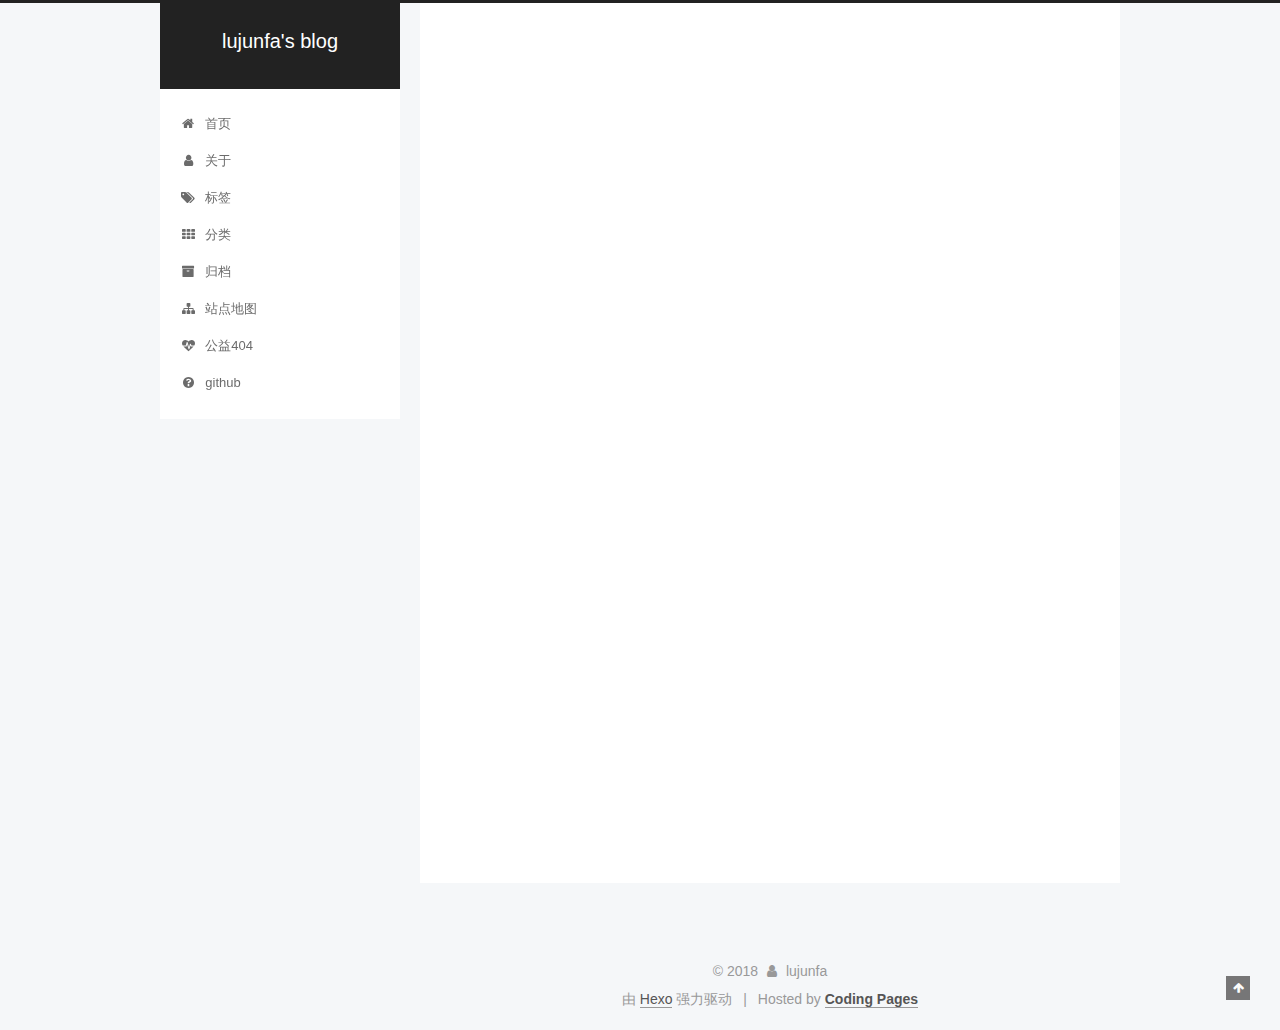
<file: index.html>
<!DOCTYPE html>



  


<html class="theme-next pisces use-motion" lang="zh-Hans">
<head>
  <meta charset="UTF-8"/>
<meta http-equiv="X-UA-Compatible" content="IE=edge" />
<meta name="viewport" content="width=device-width, initial-scale=1, maximum-scale=1"/>
<meta name="theme-color" content="#222">









<meta http-equiv="Cache-Control" content="no-transform" />
<meta http-equiv="Cache-Control" content="no-siteapp" />
















  
  
  <link href="/lib/fancybox/source/jquery.fancybox.css?v=2.1.5" rel="stylesheet" type="text/css" />







<link href="/lib/font-awesome/css/font-awesome.min.css?v=4.6.2" rel="stylesheet" type="text/css" />

<link href="/css/main.css?v=5.1.4" rel="stylesheet" type="text/css" />


  <link rel="apple-touch-icon" sizes="180x180" href="/images/apple-touch-icon-next.png?v=5.1.4">


  <link rel="icon" type="image/png" sizes="32x32" href="/images/favicon-32x32-next.png?v=5.1.4">


  <link rel="icon" type="image/png" sizes="16x16" href="/images/favicon-16x16-next.png?v=5.1.4">


  <link rel="mask-icon" href="/images/logo.svg?v=5.1.4" color="#222">





  <meta name="keywords" content="Hexo, NexT" />










<meta name="description" content="卢俊发的个人技术博客">
<meta name="keywords" content="blog">
<meta property="og:type" content="website">
<meta property="og:title" content="lujunfa&#39;s blog">
<meta property="og:url" content="http://yoursite.com/index.html">
<meta property="og:site_name" content="lujunfa&#39;s blog">
<meta property="og:description" content="卢俊发的个人技术博客">
<meta property="og:locale" content="zh-Hans">
<meta name="twitter:card" content="summary">
<meta name="twitter:title" content="lujunfa&#39;s blog">
<meta name="twitter:description" content="卢俊发的个人技术博客">



<script type="text/javascript" id="hexo.configurations">
  var NexT = window.NexT || {};
  var CONFIG = {
    root: '/',
    scheme: 'Pisces',
    version: '5.1.4',
    sidebar: {"position":"left","display":"post","offset":12,"b2t":false,"scrollpercent":false,"onmobile":false},
    fancybox: true,
    tabs: true,
    motion: {"enable":true,"async":false,"transition":{"post_block":"fadeIn","post_header":"slideDownIn","post_body":"slideDownIn","coll_header":"slideLeftIn","sidebar":"slideUpIn"}},
    duoshuo: {
      userId: '0',
      author: '博主'
    },
    algolia: {
      applicationID: '',
      apiKey: '',
      indexName: '',
      hits: {"per_page":10},
      labels: {"input_placeholder":"Search for Posts","hits_empty":"We didn't find any results for the search: ${query}","hits_stats":"${hits} results found in ${time} ms"}
    }
  };
</script>



  <link rel="canonical" href="http://yoursite.com/"/>





  <title>lujunfa's blog</title>
  





  <script type="text/javascript">
    var _hmt = _hmt || [];
    (function() {
      var hm = document.createElement("script");
      hm.src = "https://hm.baidu.com/hm.js?0a91f152145f50fdc355ba2609937668";
      var s = document.getElementsByTagName("script")[0];
      s.parentNode.insertBefore(hm, s);
    })();
  </script>




</head>

<body itemscope itemtype="http://schema.org/WebPage" lang="zh-Hans">

  
  
    
  

  <div class="container sidebar-position-left 
  page-home">
    <div class="headband"></div>

    <header id="header" class="header" itemscope itemtype="http://schema.org/WPHeader">
      <div class="header-inner"><div class="site-brand-wrapper">
  <div class="site-meta ">
    

    <div class="custom-logo-site-title">
      <a href="/"  class="brand" rel="start">
        <span class="logo-line-before"><i></i></span>
        <span class="site-title">lujunfa's blog</span>
        <span class="logo-line-after"><i></i></span>
      </a>
    </div>
      
        <p class="site-subtitle"></p>
      
  </div>

  <div class="site-nav-toggle">
    <button>
      <span class="btn-bar"></span>
      <span class="btn-bar"></span>
      <span class="btn-bar"></span>
    </button>
  </div>
</div>

<nav class="site-nav">
  

  
    <ul id="menu" class="menu">
      
        
        <li class="menu-item menu-item-home">
          <a href="/" rel="section">
            
              <i class="menu-item-icon fa fa-fw fa-home"></i> <br />
            
            首页
          </a>
        </li>
      
        
        <li class="menu-item menu-item-about">
          <a href="/about/" rel="section">
            
              <i class="menu-item-icon fa fa-fw fa-user"></i> <br />
            
            关于
          </a>
        </li>
      
        
        <li class="menu-item menu-item-tags">
          <a href="/tags/" rel="section">
            
              <i class="menu-item-icon fa fa-fw fa-tags"></i> <br />
            
            标签
          </a>
        </li>
      
        
        <li class="menu-item menu-item-categories">
          <a href="/categories/" rel="section">
            
              <i class="menu-item-icon fa fa-fw fa-th"></i> <br />
            
            分类
          </a>
        </li>
      
        
        <li class="menu-item menu-item-archives">
          <a href="/archives/" rel="section">
            
              <i class="menu-item-icon fa fa-fw fa-archive"></i> <br />
            
            归档
          </a>
        </li>
      
        
        <li class="menu-item menu-item-sitemap">
          <a href="/sitemap.xml" rel="section">
            
              <i class="menu-item-icon fa fa-fw fa-sitemap"></i> <br />
            
            站点地图
          </a>
        </li>
      
        
        <li class="menu-item menu-item-commonweal">
          <a href="/404/" rel="section">
            
              <i class="menu-item-icon fa fa-fw fa-heartbeat"></i> <br />
            
            公益404
          </a>
        </li>
      
        
        <li class="menu-item menu-item-github">
          <a href="/" rel="section">
            
              <i class="menu-item-icon fa fa-fw fa-question-circle"></i> <br />
            
            github
          </a>
        </li>
      

      
    </ul>
  

  
</nav>



 </div>
    </header>

    <main id="main" class="main">
      <div class="main-inner">
        <div class="content-wrap">
          <div id="content" class="content">
            
  <section id="posts" class="posts-expand">
    
      

  

  
  
  

  <article class="post post-type-normal" itemscope itemtype="http://schema.org/Article">
  
  
  
  <div class="post-block">
    <link itemprop="mainEntityOfPage" href="http://yoursite.com/2018/03/25/我的第一个独立的静态博客/">

    <span hidden itemprop="author" itemscope itemtype="http://schema.org/Person">
      <meta itemprop="name" content="lujunfa">
      <meta itemprop="description" content="">
      <meta itemprop="image" content="/images/user.jpeg">
    </span>

    <span hidden itemprop="publisher" itemscope itemtype="http://schema.org/Organization">
      <meta itemprop="name" content="lujunfa's blog">
    </span>

    
      <header class="post-header">

        
        
          <h1 class="post-title" itemprop="name headline">
                
                <a class="post-title-link" href="/2018/03/25/我的第一个独立的静态博客/" itemprop="url">我的第一个独立的静态博客</a></h1>
        

        <div class="post-meta">
          <span class="post-time">
            
              <span class="post-meta-item-icon">
                <i class="fa fa-calendar-o"></i>
              </span>
              
                <span class="post-meta-item-text">发表于</span>
              
              <time title="创建于" itemprop="dateCreated datePublished" datetime="2018-03-25T21:26:46+08:00">
                2018-03-25
              </time>
            

            

            
          </span>

          
            <span class="post-category" >
            
              <span class="post-meta-divider">|</span>
            
              <span class="post-meta-item-icon">
                <i class="fa fa-folder-o"></i>
              </span>
              
                <span class="post-meta-item-text">分类于</span>
              
              
                <span itemprop="about" itemscope itemtype="http://schema.org/Thing">
                  <a href="/categories/Blogs/" itemprop="url" rel="index">
                    <span itemprop="name">Blogs</span>
                  </a>
                </span>

                
                
              
            </span>
          

          
            
          

          
          

          

          

          

        </div>
      </header>
    

    
    
    
    <div class="post-body" itemprop="articleBody">

      
      

      
        
          
            <h1 id="如何建立自己独立的静态博客"><a href="#如何建立自己独立的静态博客" class="headerlink" title="如何建立自己独立的静态博客"></a>如何建立自己独立的静态博客</h1><p>说明：在互联网的大时代，很多社区和门户网站都向用户提供了博客的功能，使用户有了向大家分享自己的所想所得的机会，但这些博客的设计风格都是千篇一律，大致相同，用户不能根据自己的喜好进行定制的，并且用户博客空间的域名也是这些社区网站的二级域名，这让人多多少少有种寄人篱下的感觉。于是，作为一个对技术有追求的我，为了不受制这种限制，我采用了将hexo生成的博客站点托管于coding、github第三方平台，阿里云域名解析重定向到相关托管平台的page演示地址，从而实现静态博客站点。</p>
<p>###需要准备的工具<br>+因为hexo是基于node.js的一个博客站点开发工具，所以需要先安装node.js环境，然后再安装hexo工具：安装hexo的命令<code>npm install hexo-cli -g</code></p>
<p>+安装git bash</p>
<p>###开始<br>1、github和coding创建项目<br>2、hexo创建站点<br>        <code>hexo init &lt;folder&gt;   &lt;folder&gt; 自己随意命名
       cd &lt;folder&gt;   进入到已命名的&lt;folder&gt;目录中
       npm install</code><br> 3、</p>
<p> 1、新建一个about页面,命令如下：<br>hexo new page “about”</p>

          
        
      
    </div>
    
    
    

    

    

    

    <footer class="post-footer">
      

      

      

      
      
        <div class="post-eof"></div>
      
    </footer>
  </div>
  
  
  
  </article>


    
  </section>

  


          </div>
          


          

        </div>
        
          
  
  <div class="sidebar-toggle">
    <div class="sidebar-toggle-line-wrap">
      <span class="sidebar-toggle-line sidebar-toggle-line-first"></span>
      <span class="sidebar-toggle-line sidebar-toggle-line-middle"></span>
      <span class="sidebar-toggle-line sidebar-toggle-line-last"></span>
    </div>
  </div>

  <aside id="sidebar" class="sidebar">
    
    <div class="sidebar-inner">

      

      

      <section class="site-overview-wrap sidebar-panel sidebar-panel-active">
        <div class="site-overview">
          <div class="site-author motion-element" itemprop="author" itemscope itemtype="http://schema.org/Person">
            
              <img class="site-author-image" itemprop="image"
                src="/images/user.jpeg"
                alt="lujunfa" />
            
              <p class="site-author-name" itemprop="name">lujunfa</p>
              <p class="site-description motion-element" itemprop="description">卢俊发的个人技术博客</p>
          </div>

          <nav class="site-state motion-element">

            
              <div class="site-state-item site-state-posts">
              
                <a href="/archives/">
              
                  <span class="site-state-item-count">1</span>
                  <span class="site-state-item-name">日志</span>
                </a>
              </div>
            

            
              
              
              <div class="site-state-item site-state-categories">
                <a href="/categories/index.html">
                  <span class="site-state-item-count">1</span>
                  <span class="site-state-item-name">分类</span>
                </a>
              </div>
            

            
              
              
              <div class="site-state-item site-state-tags">
                <a href="/tags/index.html">
                  <span class="site-state-item-count">2</span>
                  <span class="site-state-item-name">标签</span>
                </a>
              </div>
            

          </nav>

          

          

          
          

          
          

          

        </div>
      </section>

      

      

    </div>
  </aside>


        
      </div>
    </main>

    <footer id="footer" class="footer">
      <div class="footer-inner">
        <div class="copyright">&copy; <span itemprop="copyrightYear">2018</span>
  <span class="with-love">
    <i class="fa fa-user"></i>
  </span>
  <span class="author" itemprop="copyrightHolder">lujunfa</span>

  
</div>


  <div class="powered-by">由 <a class="theme-link" target="_blank" href="https://hexo.io">Hexo</a> 强力驱动</div>



  <span class="post-meta-divider">|</span>



  <div class="theme-info">
  <span>Hosted by <a href="https://pages.coding.me" style="font-weight: bold">Coding Pages</a></span>
  </div>




        







        
      </div>
    </footer>

    
      <div class="back-to-top">
        <i class="fa fa-arrow-up"></i>
        
      </div>
    

    

  </div>

  

<script type="text/javascript">
  if (Object.prototype.toString.call(window.Promise) !== '[object Function]') {
    window.Promise = null;
  }
</script>









  












  
  
    <script type="text/javascript" src="/lib/jquery/index.js?v=2.1.3"></script>
  

  
  
    <script type="text/javascript" src="/lib/fastclick/lib/fastclick.min.js?v=1.0.6"></script>
  

  
  
    <script type="text/javascript" src="/lib/jquery_lazyload/jquery.lazyload.js?v=1.9.7"></script>
  

  
  
    <script type="text/javascript" src="/lib/velocity/velocity.min.js?v=1.2.1"></script>
  

  
  
    <script type="text/javascript" src="/lib/velocity/velocity.ui.min.js?v=1.2.1"></script>
  

  
  
    <script type="text/javascript" src="/lib/fancybox/source/jquery.fancybox.pack.js?v=2.1.5"></script>
  


  


  <script type="text/javascript" src="/js/src/utils.js?v=5.1.4"></script>

  <script type="text/javascript" src="/js/src/motion.js?v=5.1.4"></script>



  
  


  <script type="text/javascript" src="/js/src/affix.js?v=5.1.4"></script>

  <script type="text/javascript" src="/js/src/schemes/pisces.js?v=5.1.4"></script>



  

  


  <script type="text/javascript" src="/js/src/bootstrap.js?v=5.1.4"></script>



  


  




	





  





  












  





  

  

  

  
  

  

  

  

</body>
</html>
</file>
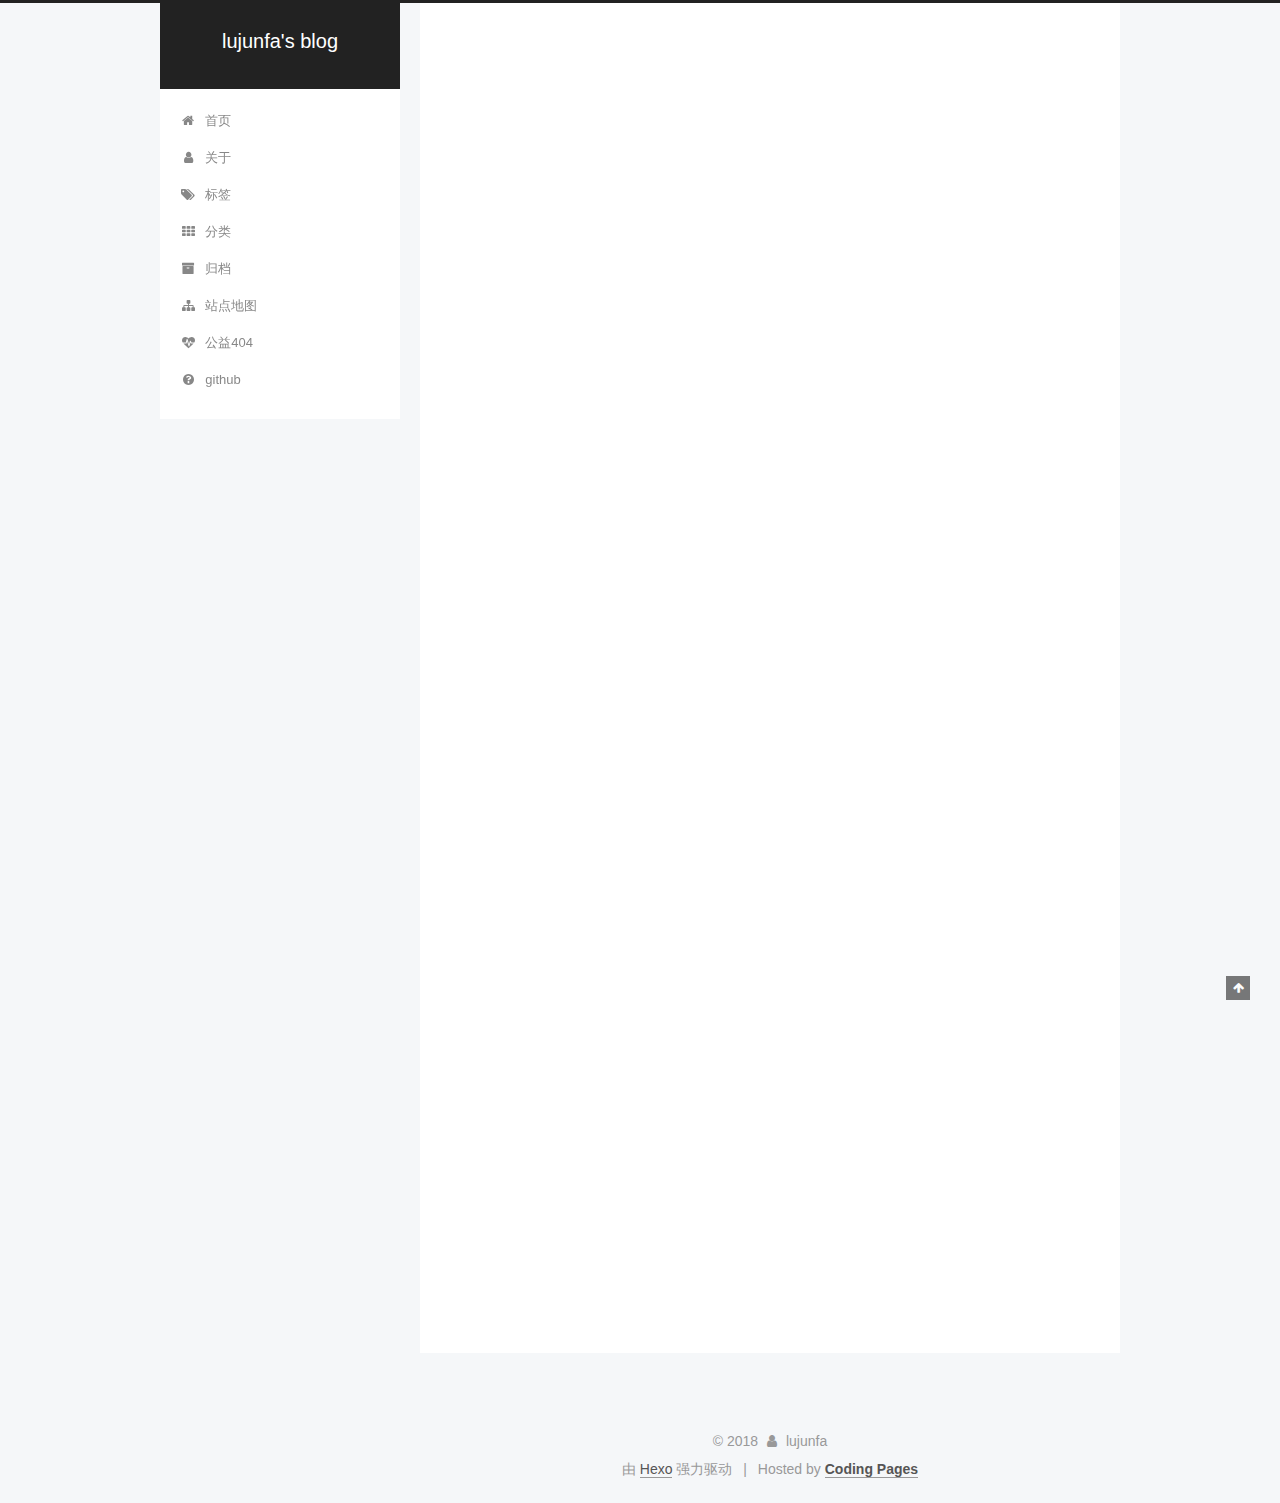
<file: about/index.html>
<!DOCTYPE html>



  


<html class="theme-next pisces use-motion" lang="zh-Hans">
<head>
  <meta charset="UTF-8"/>
<meta http-equiv="X-UA-Compatible" content="IE=edge" />
<meta name="viewport" content="width=device-width, initial-scale=1, maximum-scale=1"/>
<meta name="theme-color" content="#222">









<meta http-equiv="Cache-Control" content="no-transform" />
<meta http-equiv="Cache-Control" content="no-siteapp" />
















  
  
  <link href="/lib/fancybox/source/jquery.fancybox.css?v=2.1.5" rel="stylesheet" type="text/css" />







<link href="/lib/font-awesome/css/font-awesome.min.css?v=4.6.2" rel="stylesheet" type="text/css" />

<link href="/css/main.css?v=5.1.4" rel="stylesheet" type="text/css" />


  <link rel="apple-touch-icon" sizes="180x180" href="/images/apple-touch-icon-next.png?v=5.1.4">


  <link rel="icon" type="image/png" sizes="32x32" href="/images/favicon-32x32-next.png?v=5.1.4">


  <link rel="icon" type="image/png" sizes="16x16" href="/images/favicon-16x16-next.png?v=5.1.4">


  <link rel="mask-icon" href="/images/logo.svg?v=5.1.4" color="#222">





  <meta name="keywords" content="Hexo, NexT" />










<meta name="description" content="###关于我### ######人生格言:学而不思则罔思而不学则殆，正视自己与别人的差距，不断学习，厚积薄发######">
<meta name="keywords" content="blog">
<meta property="og:type" content="website">
<meta property="og:title" content="我的简历">
<meta property="og:url" content="http://yoursite.com/about/index.html">
<meta property="og:site_name" content="lujunfa&#39;s blog">
<meta property="og:description" content="###关于我### ######人生格言:学而不思则罔思而不学则殆，正视自己与别人的差距，不断学习，厚积薄发######">
<meta property="og:locale" content="zh-Hans">
<meta property="og:image" content="http://yoursite.com/images/I.jpg">
<meta property="og:updated_time" content="2018-03-25T13:20:19.801Z">
<meta name="twitter:card" content="summary">
<meta name="twitter:title" content="我的简历">
<meta name="twitter:description" content="###关于我### ######人生格言:学而不思则罔思而不学则殆，正视自己与别人的差距，不断学习，厚积薄发######">
<meta name="twitter:image" content="http://yoursite.com/images/I.jpg">



<script type="text/javascript" id="hexo.configurations">
  var NexT = window.NexT || {};
  var CONFIG = {
    root: '/',
    scheme: 'Pisces',
    version: '5.1.4',
    sidebar: {"position":"left","display":"post","offset":12,"b2t":false,"scrollpercent":false,"onmobile":false},
    fancybox: true,
    tabs: true,
    motion: {"enable":true,"async":false,"transition":{"post_block":"fadeIn","post_header":"slideDownIn","post_body":"slideDownIn","coll_header":"slideLeftIn","sidebar":"slideUpIn"}},
    duoshuo: {
      userId: '0',
      author: '博主'
    },
    algolia: {
      applicationID: '',
      apiKey: '',
      indexName: '',
      hits: {"per_page":10},
      labels: {"input_placeholder":"Search for Posts","hits_empty":"We didn't find any results for the search: ${query}","hits_stats":"${hits} results found in ${time} ms"}
    }
  };
</script>



  <link rel="canonical" href="http://yoursite.com/about/"/>





  <title>我的简历 | lujunfa's blog</title>
  





  <script type="text/javascript">
    var _hmt = _hmt || [];
    (function() {
      var hm = document.createElement("script");
      hm.src = "https://hm.baidu.com/hm.js?0a91f152145f50fdc355ba2609937668";
      var s = document.getElementsByTagName("script")[0];
      s.parentNode.insertBefore(hm, s);
    })();
  </script>




</head>

<body itemscope itemtype="http://schema.org/WebPage" lang="zh-Hans">

  
  
    
  

  <div class="container sidebar-position-left page-post-detail">
    <div class="headband"></div>

    <header id="header" class="header" itemscope itemtype="http://schema.org/WPHeader">
      <div class="header-inner"><div class="site-brand-wrapper">
  <div class="site-meta ">
    

    <div class="custom-logo-site-title">
      <a href="/"  class="brand" rel="start">
        <span class="logo-line-before"><i></i></span>
        <span class="site-title">lujunfa's blog</span>
        <span class="logo-line-after"><i></i></span>
      </a>
    </div>
      
        <p class="site-subtitle"></p>
      
  </div>

  <div class="site-nav-toggle">
    <button>
      <span class="btn-bar"></span>
      <span class="btn-bar"></span>
      <span class="btn-bar"></span>
    </button>
  </div>
</div>

<nav class="site-nav">
  

  
    <ul id="menu" class="menu">
      
        
        <li class="menu-item menu-item-home">
          <a href="/" rel="section">
            
              <i class="menu-item-icon fa fa-fw fa-home"></i> <br />
            
            首页
          </a>
        </li>
      
        
        <li class="menu-item menu-item-about">
          <a href="/about/" rel="section">
            
              <i class="menu-item-icon fa fa-fw fa-user"></i> <br />
            
            关于
          </a>
        </li>
      
        
        <li class="menu-item menu-item-tags">
          <a href="/tags/" rel="section">
            
              <i class="menu-item-icon fa fa-fw fa-tags"></i> <br />
            
            标签
          </a>
        </li>
      
        
        <li class="menu-item menu-item-categories">
          <a href="/categories/" rel="section">
            
              <i class="menu-item-icon fa fa-fw fa-th"></i> <br />
            
            分类
          </a>
        </li>
      
        
        <li class="menu-item menu-item-archives">
          <a href="/archives/" rel="section">
            
              <i class="menu-item-icon fa fa-fw fa-archive"></i> <br />
            
            归档
          </a>
        </li>
      
        
        <li class="menu-item menu-item-sitemap">
          <a href="/sitemap.xml" rel="section">
            
              <i class="menu-item-icon fa fa-fw fa-sitemap"></i> <br />
            
            站点地图
          </a>
        </li>
      
        
        <li class="menu-item menu-item-commonweal">
          <a href="/404/" rel="section">
            
              <i class="menu-item-icon fa fa-fw fa-heartbeat"></i> <br />
            
            公益404
          </a>
        </li>
      
        
        <li class="menu-item menu-item-github">
          <a href="/" rel="section">
            
              <i class="menu-item-icon fa fa-fw fa-question-circle"></i> <br />
            
            github
          </a>
        </li>
      

      
    </ul>
  

  
</nav>



 </div>
    </header>

    <main id="main" class="main">
      <div class="main-inner">
        <div class="content-wrap">
          <div id="content" class="content">
            

  <div id="posts" class="posts-expand">
    
    
    
    <div class="post-block page">
      <header class="post-header">

	<h1 class="post-title" itemprop="name headline">我的简历</h1>



</header>

      
      
      
      <div class="post-body">
        
        
          <p>###关于我###<br><img src="/images/I.jpg" alt="我的自拍照"></p>
<p>######人生格言:学而不思则罔思而不学则殆，正视自己与别人的差距，不断学习，厚积薄发######</p>

        
      </div>
      
      
      
    </div>
    
    
    
  </div>


          </div>
          


          

  



        </div>
        
          
  
  <div class="sidebar-toggle">
    <div class="sidebar-toggle-line-wrap">
      <span class="sidebar-toggle-line sidebar-toggle-line-first"></span>
      <span class="sidebar-toggle-line sidebar-toggle-line-middle"></span>
      <span class="sidebar-toggle-line sidebar-toggle-line-last"></span>
    </div>
  </div>

  <aside id="sidebar" class="sidebar">
    
    <div class="sidebar-inner">

      

      

      <section class="site-overview-wrap sidebar-panel sidebar-panel-active">
        <div class="site-overview">
          <div class="site-author motion-element" itemprop="author" itemscope itemtype="http://schema.org/Person">
            
              <img class="site-author-image" itemprop="image"
                src="/images/user.jpeg"
                alt="lujunfa" />
            
              <p class="site-author-name" itemprop="name">lujunfa</p>
              <p class="site-description motion-element" itemprop="description">卢俊发的个人技术博客</p>
          </div>

          <nav class="site-state motion-element">

            
              <div class="site-state-item site-state-posts">
              
                <a href="/archives/">
              
                  <span class="site-state-item-count">1</span>
                  <span class="site-state-item-name">日志</span>
                </a>
              </div>
            

            
              
              
              <div class="site-state-item site-state-categories">
                <a href="/categories/index.html">
                  <span class="site-state-item-count">1</span>
                  <span class="site-state-item-name">分类</span>
                </a>
              </div>
            

            
              
              
              <div class="site-state-item site-state-tags">
                <a href="/tags/index.html">
                  <span class="site-state-item-count">2</span>
                  <span class="site-state-item-name">标签</span>
                </a>
              </div>
            

          </nav>

          

          

          
          

          
          

          

        </div>
      </section>

      

      

    </div>
  </aside>


        
      </div>
    </main>

    <footer id="footer" class="footer">
      <div class="footer-inner">
        <div class="copyright">&copy; <span itemprop="copyrightYear">2018</span>
  <span class="with-love">
    <i class="fa fa-user"></i>
  </span>
  <span class="author" itemprop="copyrightHolder">lujunfa</span>

  
</div>


  <div class="powered-by">由 <a class="theme-link" target="_blank" href="https://hexo.io">Hexo</a> 强力驱动</div>



  <span class="post-meta-divider">|</span>



  <div class="theme-info">
  <span>Hosted by <a href="https://pages.coding.me" style="font-weight: bold">Coding Pages</a></span>
  </div>




        







        
      </div>
    </footer>

    
      <div class="back-to-top">
        <i class="fa fa-arrow-up"></i>
        
      </div>
    

    

  </div>

  

<script type="text/javascript">
  if (Object.prototype.toString.call(window.Promise) !== '[object Function]') {
    window.Promise = null;
  }
</script>









  












  
  
    <script type="text/javascript" src="/lib/jquery/index.js?v=2.1.3"></script>
  

  
  
    <script type="text/javascript" src="/lib/fastclick/lib/fastclick.min.js?v=1.0.6"></script>
  

  
  
    <script type="text/javascript" src="/lib/jquery_lazyload/jquery.lazyload.js?v=1.9.7"></script>
  

  
  
    <script type="text/javascript" src="/lib/velocity/velocity.min.js?v=1.2.1"></script>
  

  
  
    <script type="text/javascript" src="/lib/velocity/velocity.ui.min.js?v=1.2.1"></script>
  

  
  
    <script type="text/javascript" src="/lib/fancybox/source/jquery.fancybox.pack.js?v=2.1.5"></script>
  


  


  <script type="text/javascript" src="/js/src/utils.js?v=5.1.4"></script>

  <script type="text/javascript" src="/js/src/motion.js?v=5.1.4"></script>



  
  


  <script type="text/javascript" src="/js/src/affix.js?v=5.1.4"></script>

  <script type="text/javascript" src="/js/src/schemes/pisces.js?v=5.1.4"></script>



  
  <script type="text/javascript" src="/js/src/scrollspy.js?v=5.1.4"></script>
<script type="text/javascript" src="/js/src/post-details.js?v=5.1.4"></script>



  


  <script type="text/javascript" src="/js/src/bootstrap.js?v=5.1.4"></script>



  


  




	





  





  












  





  

  

  

  
  

  

  

  

</body>
</html>
</file>
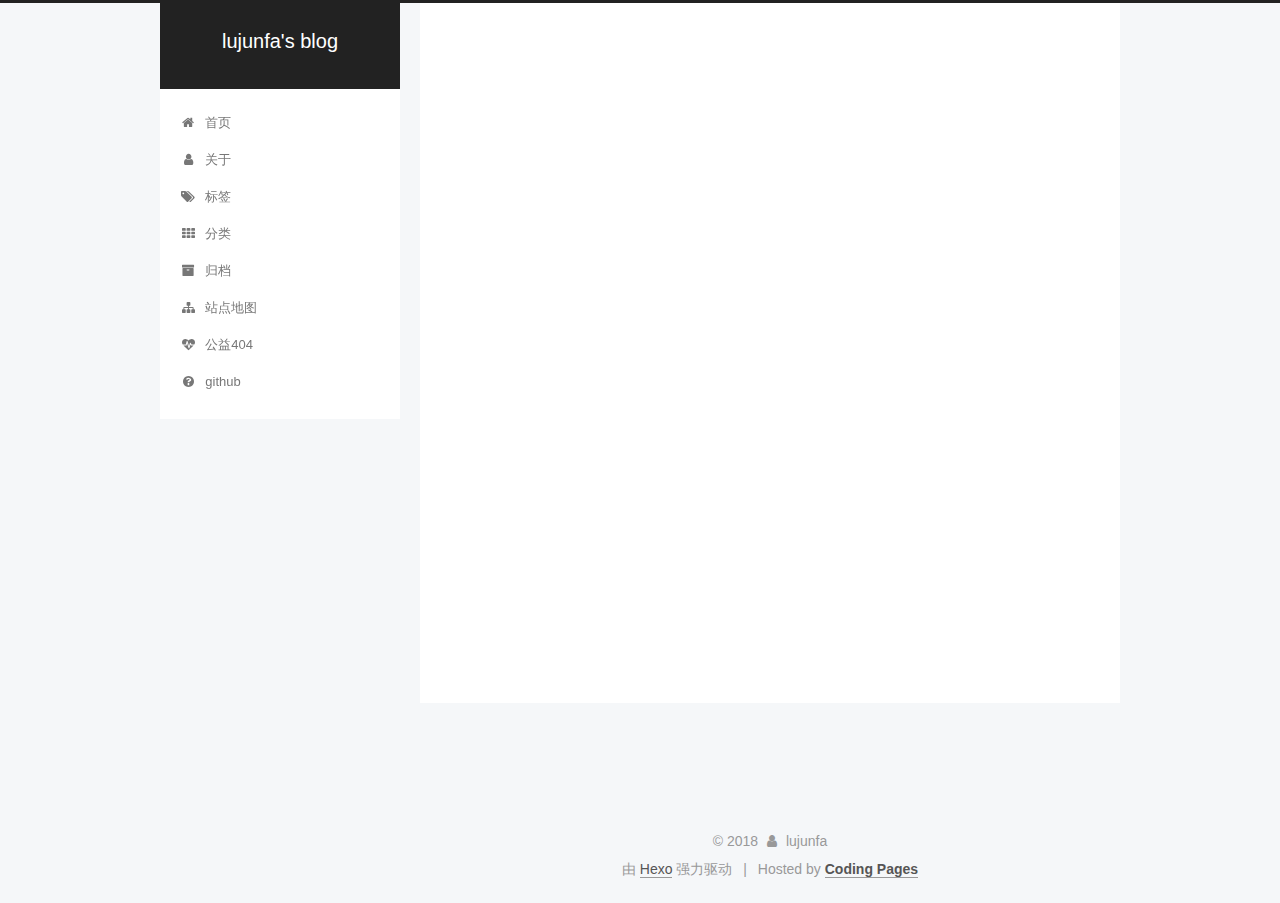
<file: archives/index.html>
<!DOCTYPE html>



  


<html class="theme-next pisces use-motion" lang="zh-Hans">
<head>
  <meta charset="UTF-8"/>
<meta http-equiv="X-UA-Compatible" content="IE=edge" />
<meta name="viewport" content="width=device-width, initial-scale=1, maximum-scale=1"/>
<meta name="theme-color" content="#222">









<meta http-equiv="Cache-Control" content="no-transform" />
<meta http-equiv="Cache-Control" content="no-siteapp" />
















  
  
  <link href="/lib/fancybox/source/jquery.fancybox.css?v=2.1.5" rel="stylesheet" type="text/css" />







<link href="/lib/font-awesome/css/font-awesome.min.css?v=4.6.2" rel="stylesheet" type="text/css" />

<link href="/css/main.css?v=5.1.4" rel="stylesheet" type="text/css" />


  <link rel="apple-touch-icon" sizes="180x180" href="/images/apple-touch-icon-next.png?v=5.1.4">


  <link rel="icon" type="image/png" sizes="32x32" href="/images/favicon-32x32-next.png?v=5.1.4">


  <link rel="icon" type="image/png" sizes="16x16" href="/images/favicon-16x16-next.png?v=5.1.4">


  <link rel="mask-icon" href="/images/logo.svg?v=5.1.4" color="#222">





  <meta name="keywords" content="Hexo, NexT" />










<meta name="description" content="卢俊发的个人技术博客">
<meta name="keywords" content="blog">
<meta property="og:type" content="website">
<meta property="og:title" content="lujunfa&#39;s blog">
<meta property="og:url" content="http://yoursite.com/archives/index.html">
<meta property="og:site_name" content="lujunfa&#39;s blog">
<meta property="og:description" content="卢俊发的个人技术博客">
<meta property="og:locale" content="zh-Hans">
<meta name="twitter:card" content="summary">
<meta name="twitter:title" content="lujunfa&#39;s blog">
<meta name="twitter:description" content="卢俊发的个人技术博客">



<script type="text/javascript" id="hexo.configurations">
  var NexT = window.NexT || {};
  var CONFIG = {
    root: '/',
    scheme: 'Pisces',
    version: '5.1.4',
    sidebar: {"position":"left","display":"post","offset":12,"b2t":false,"scrollpercent":false,"onmobile":false},
    fancybox: true,
    tabs: true,
    motion: {"enable":true,"async":false,"transition":{"post_block":"fadeIn","post_header":"slideDownIn","post_body":"slideDownIn","coll_header":"slideLeftIn","sidebar":"slideUpIn"}},
    duoshuo: {
      userId: '0',
      author: '博主'
    },
    algolia: {
      applicationID: '',
      apiKey: '',
      indexName: '',
      hits: {"per_page":10},
      labels: {"input_placeholder":"Search for Posts","hits_empty":"We didn't find any results for the search: ${query}","hits_stats":"${hits} results found in ${time} ms"}
    }
  };
</script>



  <link rel="canonical" href="http://yoursite.com/archives/"/>





  <title>归档 | lujunfa's blog</title>
  





  <script type="text/javascript">
    var _hmt = _hmt || [];
    (function() {
      var hm = document.createElement("script");
      hm.src = "https://hm.baidu.com/hm.js?0a91f152145f50fdc355ba2609937668";
      var s = document.getElementsByTagName("script")[0];
      s.parentNode.insertBefore(hm, s);
    })();
  </script>




</head>

<body itemscope itemtype="http://schema.org/WebPage" lang="zh-Hans">

  
  
    
  

  <div class="container sidebar-position-left page-archive">
    <div class="headband"></div>

    <header id="header" class="header" itemscope itemtype="http://schema.org/WPHeader">
      <div class="header-inner"><div class="site-brand-wrapper">
  <div class="site-meta ">
    

    <div class="custom-logo-site-title">
      <a href="/"  class="brand" rel="start">
        <span class="logo-line-before"><i></i></span>
        <span class="site-title">lujunfa's blog</span>
        <span class="logo-line-after"><i></i></span>
      </a>
    </div>
      
        <p class="site-subtitle"></p>
      
  </div>

  <div class="site-nav-toggle">
    <button>
      <span class="btn-bar"></span>
      <span class="btn-bar"></span>
      <span class="btn-bar"></span>
    </button>
  </div>
</div>

<nav class="site-nav">
  

  
    <ul id="menu" class="menu">
      
        
        <li class="menu-item menu-item-home">
          <a href="/" rel="section">
            
              <i class="menu-item-icon fa fa-fw fa-home"></i> <br />
            
            首页
          </a>
        </li>
      
        
        <li class="menu-item menu-item-about">
          <a href="/about/" rel="section">
            
              <i class="menu-item-icon fa fa-fw fa-user"></i> <br />
            
            关于
          </a>
        </li>
      
        
        <li class="menu-item menu-item-tags">
          <a href="/tags/" rel="section">
            
              <i class="menu-item-icon fa fa-fw fa-tags"></i> <br />
            
            标签
          </a>
        </li>
      
        
        <li class="menu-item menu-item-categories">
          <a href="/categories/" rel="section">
            
              <i class="menu-item-icon fa fa-fw fa-th"></i> <br />
            
            分类
          </a>
        </li>
      
        
        <li class="menu-item menu-item-archives">
          <a href="/archives/" rel="section">
            
              <i class="menu-item-icon fa fa-fw fa-archive"></i> <br />
            
            归档
          </a>
        </li>
      
        
        <li class="menu-item menu-item-sitemap">
          <a href="/sitemap.xml" rel="section">
            
              <i class="menu-item-icon fa fa-fw fa-sitemap"></i> <br />
            
            站点地图
          </a>
        </li>
      
        
        <li class="menu-item menu-item-commonweal">
          <a href="/404/" rel="section">
            
              <i class="menu-item-icon fa fa-fw fa-heartbeat"></i> <br />
            
            公益404
          </a>
        </li>
      
        
        <li class="menu-item menu-item-github">
          <a href="/" rel="section">
            
              <i class="menu-item-icon fa fa-fw fa-question-circle"></i> <br />
            
            github
          </a>
        </li>
      

      
    </ul>
  

  
</nav>



 </div>
    </header>

    <main id="main" class="main">
      <div class="main-inner">
        <div class="content-wrap">
          <div id="content" class="content">
            

  
  
  
  <div class="post-block archive">
    <div id="posts" class="posts-collapse">
      <span class="archive-move-on"></span>

      <span class="archive-page-counter">
        
        
        
          
        
        嗯..! 目前共计 1 篇日志。 继续努力。
      </span>

      

        
        
        

        
          
          <div class="collection-title">
            <h1 class="archive-year" id="archive-year-2018">2018</h1>
          </div>
        
        

        

  <article class="post post-type-normal" itemscope itemtype="http://schema.org/Article">
    <header class="post-header">

      <h2 class="post-title">
        
            <a class="post-title-link" href="/2018/03/25/我的第一个独立的静态博客/" itemprop="url">
              
                <span itemprop="name">我的第一个独立的静态博客</span>
              
            </a>
        
      </h2>

      <div class="post-meta">
        <time class="post-time" itemprop="dateCreated"
              datetime="2018-03-25T21:26:46+08:00"
              content="2018-03-25" >
          03-25
        </time>
      </div>

    </header>
  </article>



      

    </div>
  </div>
  
  
  

  



          </div>
          


          

        </div>
        
          
  
  <div class="sidebar-toggle">
    <div class="sidebar-toggle-line-wrap">
      <span class="sidebar-toggle-line sidebar-toggle-line-first"></span>
      <span class="sidebar-toggle-line sidebar-toggle-line-middle"></span>
      <span class="sidebar-toggle-line sidebar-toggle-line-last"></span>
    </div>
  </div>

  <aside id="sidebar" class="sidebar">
    
    <div class="sidebar-inner">

      

      

      <section class="site-overview-wrap sidebar-panel sidebar-panel-active">
        <div class="site-overview">
          <div class="site-author motion-element" itemprop="author" itemscope itemtype="http://schema.org/Person">
            
              <img class="site-author-image" itemprop="image"
                src="/images/user.jpeg"
                alt="lujunfa" />
            
              <p class="site-author-name" itemprop="name">lujunfa</p>
              <p class="site-description motion-element" itemprop="description">卢俊发的个人技术博客</p>
          </div>

          <nav class="site-state motion-element">

            
              <div class="site-state-item site-state-posts">
              
                <a href="/archives/">
              
                  <span class="site-state-item-count">1</span>
                  <span class="site-state-item-name">日志</span>
                </a>
              </div>
            

            
              
              
              <div class="site-state-item site-state-categories">
                <a href="/categories/index.html">
                  <span class="site-state-item-count">1</span>
                  <span class="site-state-item-name">分类</span>
                </a>
              </div>
            

            
              
              
              <div class="site-state-item site-state-tags">
                <a href="/tags/index.html">
                  <span class="site-state-item-count">2</span>
                  <span class="site-state-item-name">标签</span>
                </a>
              </div>
            

          </nav>

          

          

          
          

          
          

          

        </div>
      </section>

      

      

    </div>
  </aside>


        
      </div>
    </main>

    <footer id="footer" class="footer">
      <div class="footer-inner">
        <div class="copyright">&copy; <span itemprop="copyrightYear">2018</span>
  <span class="with-love">
    <i class="fa fa-user"></i>
  </span>
  <span class="author" itemprop="copyrightHolder">lujunfa</span>

  
</div>


  <div class="powered-by">由 <a class="theme-link" target="_blank" href="https://hexo.io">Hexo</a> 强力驱动</div>



  <span class="post-meta-divider">|</span>



  <div class="theme-info">
  <span>Hosted by <a href="https://pages.coding.me" style="font-weight: bold">Coding Pages</a></span>
  </div>




        







        
      </div>
    </footer>

    
      <div class="back-to-top">
        <i class="fa fa-arrow-up"></i>
        
      </div>
    

    

  </div>

  

<script type="text/javascript">
  if (Object.prototype.toString.call(window.Promise) !== '[object Function]') {
    window.Promise = null;
  }
</script>









  












  
  
    <script type="text/javascript" src="/lib/jquery/index.js?v=2.1.3"></script>
  

  
  
    <script type="text/javascript" src="/lib/fastclick/lib/fastclick.min.js?v=1.0.6"></script>
  

  
  
    <script type="text/javascript" src="/lib/jquery_lazyload/jquery.lazyload.js?v=1.9.7"></script>
  

  
  
    <script type="text/javascript" src="/lib/velocity/velocity.min.js?v=1.2.1"></script>
  

  
  
    <script type="text/javascript" src="/lib/velocity/velocity.ui.min.js?v=1.2.1"></script>
  

  
  
    <script type="text/javascript" src="/lib/fancybox/source/jquery.fancybox.pack.js?v=2.1.5"></script>
  


  


  <script type="text/javascript" src="/js/src/utils.js?v=5.1.4"></script>

  <script type="text/javascript" src="/js/src/motion.js?v=5.1.4"></script>



  
  


  <script type="text/javascript" src="/js/src/affix.js?v=5.1.4"></script>

  <script type="text/javascript" src="/js/src/schemes/pisces.js?v=5.1.4"></script>



  

  


  <script type="text/javascript" src="/js/src/bootstrap.js?v=5.1.4"></script>



  


  




	





  





  












  





  

  

  

  
  

  

  

  

</body>
</html>
</file>
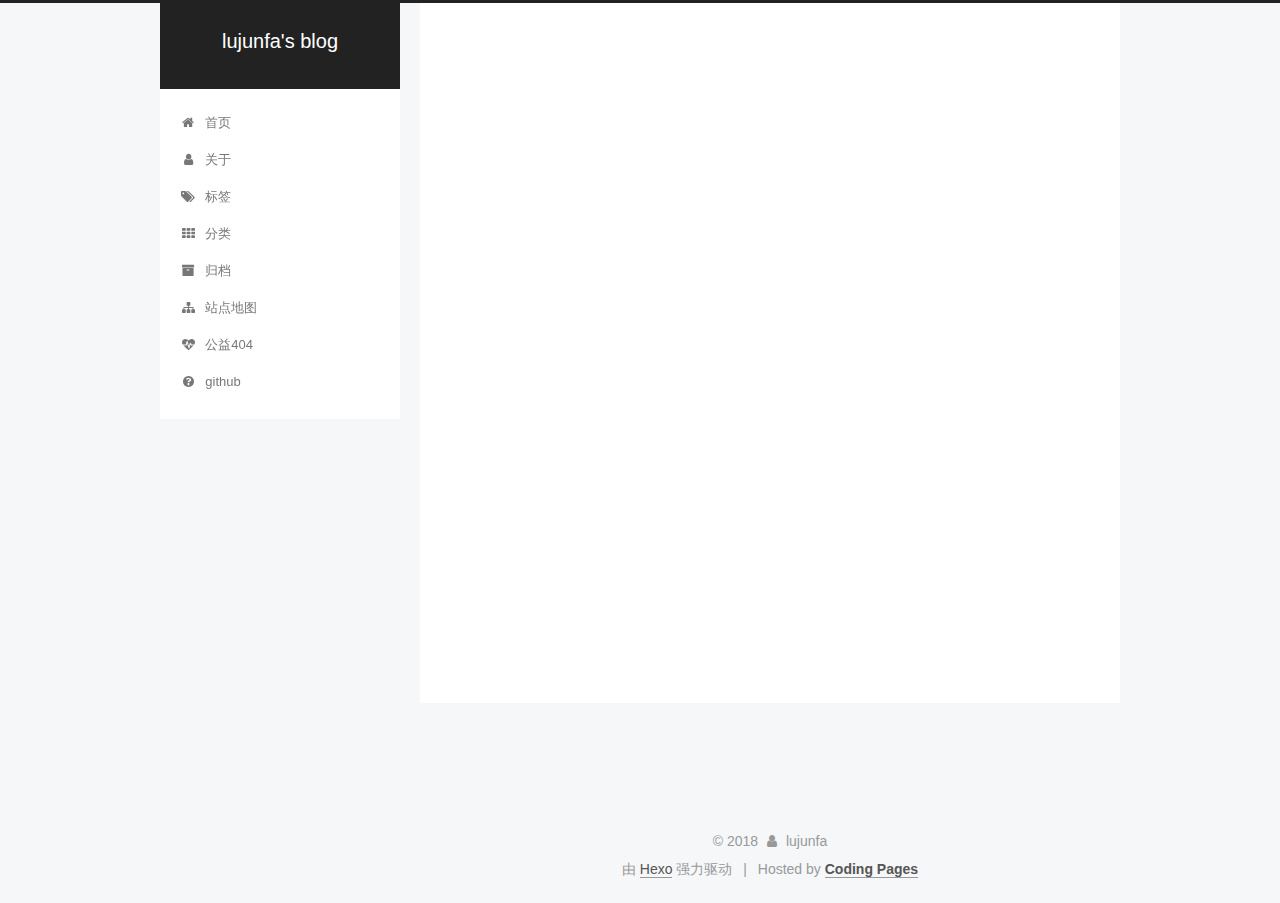
<file: categories/index.html>
<!DOCTYPE html>



  


<html class="theme-next pisces use-motion" lang="zh-Hans">
<head>
  <meta charset="UTF-8"/>
<meta http-equiv="X-UA-Compatible" content="IE=edge" />
<meta name="viewport" content="width=device-width, initial-scale=1, maximum-scale=1"/>
<meta name="theme-color" content="#222">









<meta http-equiv="Cache-Control" content="no-transform" />
<meta http-equiv="Cache-Control" content="no-siteapp" />
















  
  
  <link href="/lib/fancybox/source/jquery.fancybox.css?v=2.1.5" rel="stylesheet" type="text/css" />







<link href="/lib/font-awesome/css/font-awesome.min.css?v=4.6.2" rel="stylesheet" type="text/css" />

<link href="/css/main.css?v=5.1.4" rel="stylesheet" type="text/css" />


  <link rel="apple-touch-icon" sizes="180x180" href="/images/apple-touch-icon-next.png?v=5.1.4">


  <link rel="icon" type="image/png" sizes="32x32" href="/images/favicon-32x32-next.png?v=5.1.4">


  <link rel="icon" type="image/png" sizes="16x16" href="/images/favicon-16x16-next.png?v=5.1.4">


  <link rel="mask-icon" href="/images/logo.svg?v=5.1.4" color="#222">





  <meta name="keywords" content="Hexo, NexT" />










<meta name="description" content="卢俊发的个人技术博客">
<meta name="keywords" content="blog">
<meta property="og:type" content="website">
<meta property="og:title" content="categories">
<meta property="og:url" content="http://yoursite.com/categories/index.html">
<meta property="og:site_name" content="lujunfa&#39;s blog">
<meta property="og:description" content="卢俊发的个人技术博客">
<meta property="og:locale" content="zh-Hans">
<meta property="og:updated_time" content="2018-03-25T12:50:50.313Z">
<meta name="twitter:card" content="summary">
<meta name="twitter:title" content="categories">
<meta name="twitter:description" content="卢俊发的个人技术博客">



<script type="text/javascript" id="hexo.configurations">
  var NexT = window.NexT || {};
  var CONFIG = {
    root: '/',
    scheme: 'Pisces',
    version: '5.1.4',
    sidebar: {"position":"left","display":"post","offset":12,"b2t":false,"scrollpercent":false,"onmobile":false},
    fancybox: true,
    tabs: true,
    motion: {"enable":true,"async":false,"transition":{"post_block":"fadeIn","post_header":"slideDownIn","post_body":"slideDownIn","coll_header":"slideLeftIn","sidebar":"slideUpIn"}},
    duoshuo: {
      userId: '0',
      author: '博主'
    },
    algolia: {
      applicationID: '',
      apiKey: '',
      indexName: '',
      hits: {"per_page":10},
      labels: {"input_placeholder":"Search for Posts","hits_empty":"We didn't find any results for the search: ${query}","hits_stats":"${hits} results found in ${time} ms"}
    }
  };
</script>



  <link rel="canonical" href="http://yoursite.com/categories/"/>





  <title>categories | lujunfa's blog</title>
  





  <script type="text/javascript">
    var _hmt = _hmt || [];
    (function() {
      var hm = document.createElement("script");
      hm.src = "https://hm.baidu.com/hm.js?0a91f152145f50fdc355ba2609937668";
      var s = document.getElementsByTagName("script")[0];
      s.parentNode.insertBefore(hm, s);
    })();
  </script>




</head>

<body itemscope itemtype="http://schema.org/WebPage" lang="zh-Hans">

  
  
    
  

  <div class="container sidebar-position-left page-post-detail">
    <div class="headband"></div>

    <header id="header" class="header" itemscope itemtype="http://schema.org/WPHeader">
      <div class="header-inner"><div class="site-brand-wrapper">
  <div class="site-meta ">
    

    <div class="custom-logo-site-title">
      <a href="/"  class="brand" rel="start">
        <span class="logo-line-before"><i></i></span>
        <span class="site-title">lujunfa's blog</span>
        <span class="logo-line-after"><i></i></span>
      </a>
    </div>
      
        <p class="site-subtitle"></p>
      
  </div>

  <div class="site-nav-toggle">
    <button>
      <span class="btn-bar"></span>
      <span class="btn-bar"></span>
      <span class="btn-bar"></span>
    </button>
  </div>
</div>

<nav class="site-nav">
  

  
    <ul id="menu" class="menu">
      
        
        <li class="menu-item menu-item-home">
          <a href="/" rel="section">
            
              <i class="menu-item-icon fa fa-fw fa-home"></i> <br />
            
            首页
          </a>
        </li>
      
        
        <li class="menu-item menu-item-about">
          <a href="/about/" rel="section">
            
              <i class="menu-item-icon fa fa-fw fa-user"></i> <br />
            
            关于
          </a>
        </li>
      
        
        <li class="menu-item menu-item-tags">
          <a href="/tags/" rel="section">
            
              <i class="menu-item-icon fa fa-fw fa-tags"></i> <br />
            
            标签
          </a>
        </li>
      
        
        <li class="menu-item menu-item-categories">
          <a href="/categories/" rel="section">
            
              <i class="menu-item-icon fa fa-fw fa-th"></i> <br />
            
            分类
          </a>
        </li>
      
        
        <li class="menu-item menu-item-archives">
          <a href="/archives/" rel="section">
            
              <i class="menu-item-icon fa fa-fw fa-archive"></i> <br />
            
            归档
          </a>
        </li>
      
        
        <li class="menu-item menu-item-sitemap">
          <a href="/sitemap.xml" rel="section">
            
              <i class="menu-item-icon fa fa-fw fa-sitemap"></i> <br />
            
            站点地图
          </a>
        </li>
      
        
        <li class="menu-item menu-item-commonweal">
          <a href="/404/" rel="section">
            
              <i class="menu-item-icon fa fa-fw fa-heartbeat"></i> <br />
            
            公益404
          </a>
        </li>
      
        
        <li class="menu-item menu-item-github">
          <a href="/" rel="section">
            
              <i class="menu-item-icon fa fa-fw fa-question-circle"></i> <br />
            
            github
          </a>
        </li>
      

      
    </ul>
  

  
</nav>



 </div>
    </header>

    <main id="main" class="main">
      <div class="main-inner">
        <div class="content-wrap">
          <div id="content" class="content">
            

  <div id="posts" class="posts-expand">
    
    
    
    <div class="post-block page">
      <header class="post-header">

	<h1 class="post-title" itemprop="name headline">categories</h1>



</header>

      
      
      
      <div class="post-body">
        
        
          <div class="category-all-page">
            <div class="category-all-title">
                目前共计 1 个分类
            </div>
            <div class="category-all">
              <ul class="category-list"><li class="category-list-item"><a class="category-list-link" href="/categories/Blogs/">Blogs</a><span class="category-list-count">1</span></li></ul>
            </div>
          </div>
        
      </div>
      
      
      
    </div>
    
    
    
  </div>


          </div>
          


          

        </div>
        
          
  
  <div class="sidebar-toggle">
    <div class="sidebar-toggle-line-wrap">
      <span class="sidebar-toggle-line sidebar-toggle-line-first"></span>
      <span class="sidebar-toggle-line sidebar-toggle-line-middle"></span>
      <span class="sidebar-toggle-line sidebar-toggle-line-last"></span>
    </div>
  </div>

  <aside id="sidebar" class="sidebar">
    
    <div class="sidebar-inner">

      

      

      <section class="site-overview-wrap sidebar-panel sidebar-panel-active">
        <div class="site-overview">
          <div class="site-author motion-element" itemprop="author" itemscope itemtype="http://schema.org/Person">
            
              <img class="site-author-image" itemprop="image"
                src="/images/user.jpeg"
                alt="lujunfa" />
            
              <p class="site-author-name" itemprop="name">lujunfa</p>
              <p class="site-description motion-element" itemprop="description">卢俊发的个人技术博客</p>
          </div>

          <nav class="site-state motion-element">

            
              <div class="site-state-item site-state-posts">
              
                <a href="/archives/">
              
                  <span class="site-state-item-count">1</span>
                  <span class="site-state-item-name">日志</span>
                </a>
              </div>
            

            
              
              
              <div class="site-state-item site-state-categories">
                <a href="/categories/index.html">
                  <span class="site-state-item-count">1</span>
                  <span class="site-state-item-name">分类</span>
                </a>
              </div>
            

            
              
              
              <div class="site-state-item site-state-tags">
                <a href="/tags/index.html">
                  <span class="site-state-item-count">2</span>
                  <span class="site-state-item-name">标签</span>
                </a>
              </div>
            

          </nav>

          

          

          
          

          
          

          

        </div>
      </section>

      

      

    </div>
  </aside>


        
      </div>
    </main>

    <footer id="footer" class="footer">
      <div class="footer-inner">
        <div class="copyright">&copy; <span itemprop="copyrightYear">2018</span>
  <span class="with-love">
    <i class="fa fa-user"></i>
  </span>
  <span class="author" itemprop="copyrightHolder">lujunfa</span>

  
</div>


  <div class="powered-by">由 <a class="theme-link" target="_blank" href="https://hexo.io">Hexo</a> 强力驱动</div>



  <span class="post-meta-divider">|</span>



  <div class="theme-info">
  <span>Hosted by <a href="https://pages.coding.me" style="font-weight: bold">Coding Pages</a></span>
  </div>




        







        
      </div>
    </footer>

    
      <div class="back-to-top">
        <i class="fa fa-arrow-up"></i>
        
      </div>
    

    

  </div>

  

<script type="text/javascript">
  if (Object.prototype.toString.call(window.Promise) !== '[object Function]') {
    window.Promise = null;
  }
</script>









  












  
  
    <script type="text/javascript" src="/lib/jquery/index.js?v=2.1.3"></script>
  

  
  
    <script type="text/javascript" src="/lib/fastclick/lib/fastclick.min.js?v=1.0.6"></script>
  

  
  
    <script type="text/javascript" src="/lib/jquery_lazyload/jquery.lazyload.js?v=1.9.7"></script>
  

  
  
    <script type="text/javascript" src="/lib/velocity/velocity.min.js?v=1.2.1"></script>
  

  
  
    <script type="text/javascript" src="/lib/velocity/velocity.ui.min.js?v=1.2.1"></script>
  

  
  
    <script type="text/javascript" src="/lib/fancybox/source/jquery.fancybox.pack.js?v=2.1.5"></script>
  


  


  <script type="text/javascript" src="/js/src/utils.js?v=5.1.4"></script>

  <script type="text/javascript" src="/js/src/motion.js?v=5.1.4"></script>



  
  


  <script type="text/javascript" src="/js/src/affix.js?v=5.1.4"></script>

  <script type="text/javascript" src="/js/src/schemes/pisces.js?v=5.1.4"></script>



  
  <script type="text/javascript" src="/js/src/scrollspy.js?v=5.1.4"></script>
<script type="text/javascript" src="/js/src/post-details.js?v=5.1.4"></script>



  


  <script type="text/javascript" src="/js/src/bootstrap.js?v=5.1.4"></script>



  


  




	





  





  












  





  

  

  

  
  

  

  

  

</body>
</html>
</file>
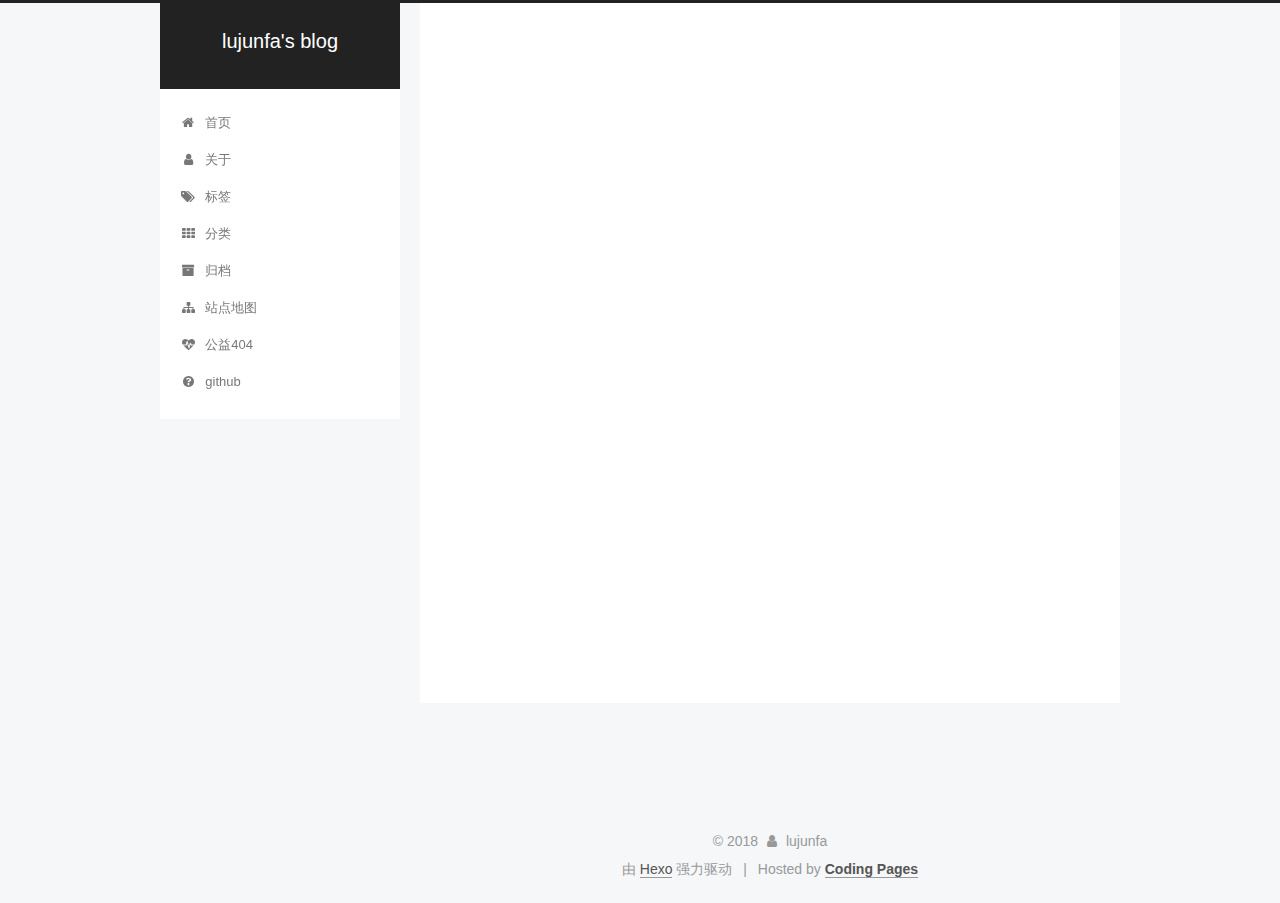
<file: tags/index.html>
<!DOCTYPE html>



  


<html class="theme-next pisces use-motion" lang="zh-Hans">
<head>
  <meta charset="UTF-8"/>
<meta http-equiv="X-UA-Compatible" content="IE=edge" />
<meta name="viewport" content="width=device-width, initial-scale=1, maximum-scale=1"/>
<meta name="theme-color" content="#222">









<meta http-equiv="Cache-Control" content="no-transform" />
<meta http-equiv="Cache-Control" content="no-siteapp" />
















  
  
  <link href="/lib/fancybox/source/jquery.fancybox.css?v=2.1.5" rel="stylesheet" type="text/css" />







<link href="/lib/font-awesome/css/font-awesome.min.css?v=4.6.2" rel="stylesheet" type="text/css" />

<link href="/css/main.css?v=5.1.4" rel="stylesheet" type="text/css" />


  <link rel="apple-touch-icon" sizes="180x180" href="/images/apple-touch-icon-next.png?v=5.1.4">


  <link rel="icon" type="image/png" sizes="32x32" href="/images/favicon-32x32-next.png?v=5.1.4">


  <link rel="icon" type="image/png" sizes="16x16" href="/images/favicon-16x16-next.png?v=5.1.4">


  <link rel="mask-icon" href="/images/logo.svg?v=5.1.4" color="#222">





  <meta name="keywords" content="Hexo, NexT" />










<meta name="description" content="卢俊发的个人技术博客">
<meta name="keywords" content="blog">
<meta property="og:type" content="website">
<meta property="og:title" content="tags">
<meta property="og:url" content="http://yoursite.com/tags/index.html">
<meta property="og:site_name" content="lujunfa&#39;s blog">
<meta property="og:description" content="卢俊发的个人技术博客">
<meta property="og:locale" content="zh-Hans">
<meta property="og:updated_time" content="2018-03-25T12:50:57.097Z">
<meta name="twitter:card" content="summary">
<meta name="twitter:title" content="tags">
<meta name="twitter:description" content="卢俊发的个人技术博客">



<script type="text/javascript" id="hexo.configurations">
  var NexT = window.NexT || {};
  var CONFIG = {
    root: '/',
    scheme: 'Pisces',
    version: '5.1.4',
    sidebar: {"position":"left","display":"post","offset":12,"b2t":false,"scrollpercent":false,"onmobile":false},
    fancybox: true,
    tabs: true,
    motion: {"enable":true,"async":false,"transition":{"post_block":"fadeIn","post_header":"slideDownIn","post_body":"slideDownIn","coll_header":"slideLeftIn","sidebar":"slideUpIn"}},
    duoshuo: {
      userId: '0',
      author: '博主'
    },
    algolia: {
      applicationID: '',
      apiKey: '',
      indexName: '',
      hits: {"per_page":10},
      labels: {"input_placeholder":"Search for Posts","hits_empty":"We didn't find any results for the search: ${query}","hits_stats":"${hits} results found in ${time} ms"}
    }
  };
</script>



  <link rel="canonical" href="http://yoursite.com/tags/"/>





  <title>tags | lujunfa's blog</title>
  





  <script type="text/javascript">
    var _hmt = _hmt || [];
    (function() {
      var hm = document.createElement("script");
      hm.src = "https://hm.baidu.com/hm.js?0a91f152145f50fdc355ba2609937668";
      var s = document.getElementsByTagName("script")[0];
      s.parentNode.insertBefore(hm, s);
    })();
  </script>




</head>

<body itemscope itemtype="http://schema.org/WebPage" lang="zh-Hans">

  
  
    
  

  <div class="container sidebar-position-left page-post-detail">
    <div class="headband"></div>

    <header id="header" class="header" itemscope itemtype="http://schema.org/WPHeader">
      <div class="header-inner"><div class="site-brand-wrapper">
  <div class="site-meta ">
    

    <div class="custom-logo-site-title">
      <a href="/"  class="brand" rel="start">
        <span class="logo-line-before"><i></i></span>
        <span class="site-title">lujunfa's blog</span>
        <span class="logo-line-after"><i></i></span>
      </a>
    </div>
      
        <p class="site-subtitle"></p>
      
  </div>

  <div class="site-nav-toggle">
    <button>
      <span class="btn-bar"></span>
      <span class="btn-bar"></span>
      <span class="btn-bar"></span>
    </button>
  </div>
</div>

<nav class="site-nav">
  

  
    <ul id="menu" class="menu">
      
        
        <li class="menu-item menu-item-home">
          <a href="/" rel="section">
            
              <i class="menu-item-icon fa fa-fw fa-home"></i> <br />
            
            首页
          </a>
        </li>
      
        
        <li class="menu-item menu-item-about">
          <a href="/about/" rel="section">
            
              <i class="menu-item-icon fa fa-fw fa-user"></i> <br />
            
            关于
          </a>
        </li>
      
        
        <li class="menu-item menu-item-tags">
          <a href="/tags/" rel="section">
            
              <i class="menu-item-icon fa fa-fw fa-tags"></i> <br />
            
            标签
          </a>
        </li>
      
        
        <li class="menu-item menu-item-categories">
          <a href="/categories/" rel="section">
            
              <i class="menu-item-icon fa fa-fw fa-th"></i> <br />
            
            分类
          </a>
        </li>
      
        
        <li class="menu-item menu-item-archives">
          <a href="/archives/" rel="section">
            
              <i class="menu-item-icon fa fa-fw fa-archive"></i> <br />
            
            归档
          </a>
        </li>
      
        
        <li class="menu-item menu-item-sitemap">
          <a href="/sitemap.xml" rel="section">
            
              <i class="menu-item-icon fa fa-fw fa-sitemap"></i> <br />
            
            站点地图
          </a>
        </li>
      
        
        <li class="menu-item menu-item-commonweal">
          <a href="/404/" rel="section">
            
              <i class="menu-item-icon fa fa-fw fa-heartbeat"></i> <br />
            
            公益404
          </a>
        </li>
      
        
        <li class="menu-item menu-item-github">
          <a href="/" rel="section">
            
              <i class="menu-item-icon fa fa-fw fa-question-circle"></i> <br />
            
            github
          </a>
        </li>
      

      
    </ul>
  

  
</nav>



 </div>
    </header>

    <main id="main" class="main">
      <div class="main-inner">
        <div class="content-wrap">
          <div id="content" class="content">
            

  <div id="posts" class="posts-expand">
    
    
    
    <div class="post-block page">
      <header class="post-header">

	<h1 class="post-title" itemprop="name headline">tags</h1>



</header>

      
      
      
      <div class="post-body">
        
        
          <div class="tag-cloud">
            <div class="tag-cloud-title">
                目前共计 2 个标签
            </div>
            <div class="tag-cloud-tags">
              <a href="/tags/git/" style="font-size: 12px; color: #ccc">git</a> <a href="/tags/hexo/" style="font-size: 12px; color: #ccc">hexo</a>
            </div>
          </div>
        
      </div>
      
      
      
    </div>
    
    
    
  </div>


          </div>
          


          

        </div>
        
          
  
  <div class="sidebar-toggle">
    <div class="sidebar-toggle-line-wrap">
      <span class="sidebar-toggle-line sidebar-toggle-line-first"></span>
      <span class="sidebar-toggle-line sidebar-toggle-line-middle"></span>
      <span class="sidebar-toggle-line sidebar-toggle-line-last"></span>
    </div>
  </div>

  <aside id="sidebar" class="sidebar">
    
    <div class="sidebar-inner">

      

      

      <section class="site-overview-wrap sidebar-panel sidebar-panel-active">
        <div class="site-overview">
          <div class="site-author motion-element" itemprop="author" itemscope itemtype="http://schema.org/Person">
            
              <img class="site-author-image" itemprop="image"
                src="/images/user.jpeg"
                alt="lujunfa" />
            
              <p class="site-author-name" itemprop="name">lujunfa</p>
              <p class="site-description motion-element" itemprop="description">卢俊发的个人技术博客</p>
          </div>

          <nav class="site-state motion-element">

            
              <div class="site-state-item site-state-posts">
              
                <a href="/archives/">
              
                  <span class="site-state-item-count">1</span>
                  <span class="site-state-item-name">日志</span>
                </a>
              </div>
            

            
              
              
              <div class="site-state-item site-state-categories">
                <a href="/categories/index.html">
                  <span class="site-state-item-count">1</span>
                  <span class="site-state-item-name">分类</span>
                </a>
              </div>
            

            
              
              
              <div class="site-state-item site-state-tags">
                <a href="/tags/index.html">
                  <span class="site-state-item-count">2</span>
                  <span class="site-state-item-name">标签</span>
                </a>
              </div>
            

          </nav>

          

          

          
          

          
          

          

        </div>
      </section>

      

      

    </div>
  </aside>


        
      </div>
    </main>

    <footer id="footer" class="footer">
      <div class="footer-inner">
        <div class="copyright">&copy; <span itemprop="copyrightYear">2018</span>
  <span class="with-love">
    <i class="fa fa-user"></i>
  </span>
  <span class="author" itemprop="copyrightHolder">lujunfa</span>

  
</div>


  <div class="powered-by">由 <a class="theme-link" target="_blank" href="https://hexo.io">Hexo</a> 强力驱动</div>



  <span class="post-meta-divider">|</span>



  <div class="theme-info">
  <span>Hosted by <a href="https://pages.coding.me" style="font-weight: bold">Coding Pages</a></span>
  </div>




        







        
      </div>
    </footer>

    
      <div class="back-to-top">
        <i class="fa fa-arrow-up"></i>
        
      </div>
    

    

  </div>

  

<script type="text/javascript">
  if (Object.prototype.toString.call(window.Promise) !== '[object Function]') {
    window.Promise = null;
  }
</script>









  












  
  
    <script type="text/javascript" src="/lib/jquery/index.js?v=2.1.3"></script>
  

  
  
    <script type="text/javascript" src="/lib/fastclick/lib/fastclick.min.js?v=1.0.6"></script>
  

  
  
    <script type="text/javascript" src="/lib/jquery_lazyload/jquery.lazyload.js?v=1.9.7"></script>
  

  
  
    <script type="text/javascript" src="/lib/velocity/velocity.min.js?v=1.2.1"></script>
  

  
  
    <script type="text/javascript" src="/lib/velocity/velocity.ui.min.js?v=1.2.1"></script>
  

  
  
    <script type="text/javascript" src="/lib/fancybox/source/jquery.fancybox.pack.js?v=2.1.5"></script>
  


  


  <script type="text/javascript" src="/js/src/utils.js?v=5.1.4"></script>

  <script type="text/javascript" src="/js/src/motion.js?v=5.1.4"></script>



  
  


  <script type="text/javascript" src="/js/src/affix.js?v=5.1.4"></script>

  <script type="text/javascript" src="/js/src/schemes/pisces.js?v=5.1.4"></script>



  
  <script type="text/javascript" src="/js/src/scrollspy.js?v=5.1.4"></script>
<script type="text/javascript" src="/js/src/post-details.js?v=5.1.4"></script>



  


  <script type="text/javascript" src="/js/src/bootstrap.js?v=5.1.4"></script>



  


  




	





  





  












  





  

  

  

  
  

  

  

  

</body>
</html>
</file>
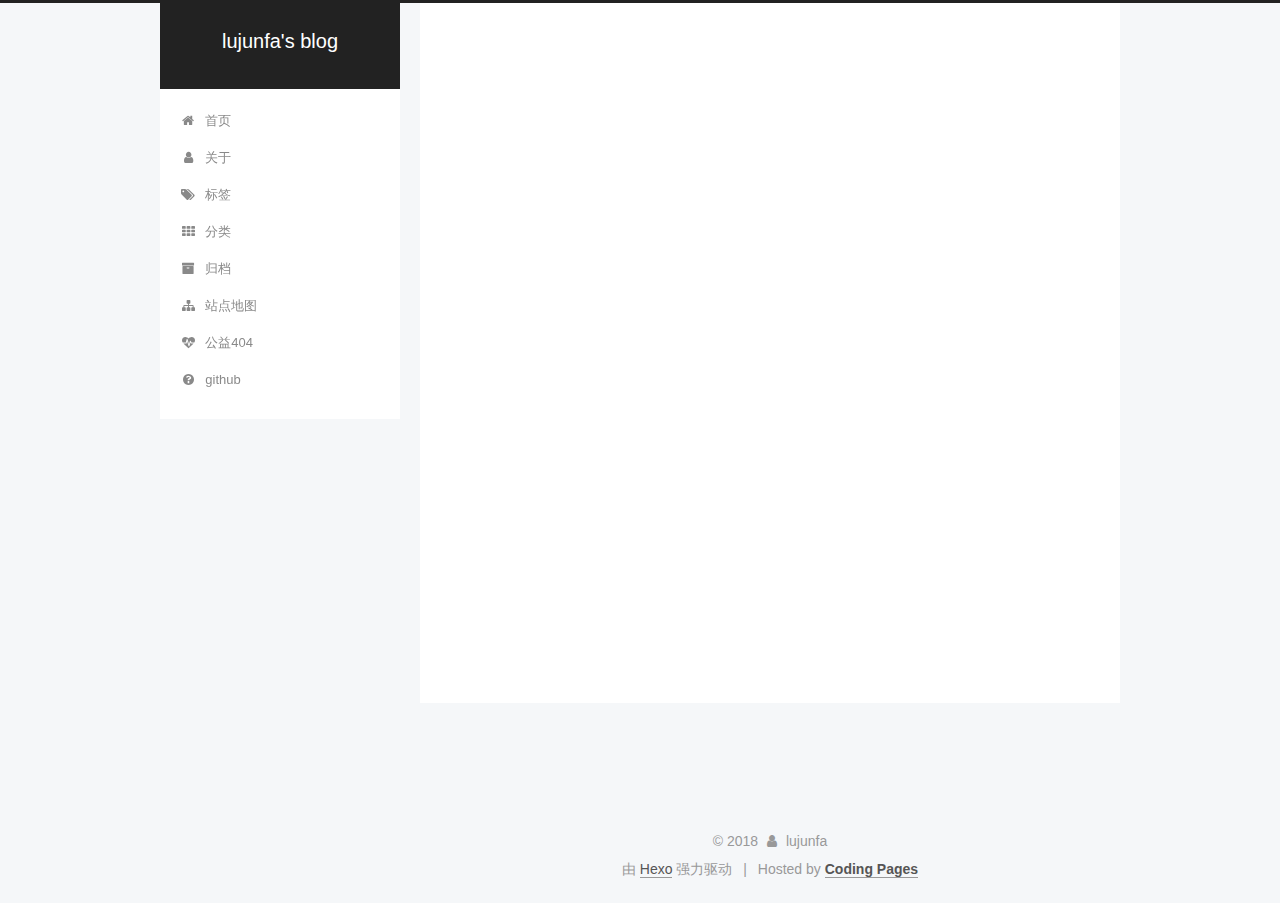
<file: archives/2018/index.html>
<!DOCTYPE html>



  


<html class="theme-next pisces use-motion" lang="zh-Hans">
<head>
  <meta charset="UTF-8"/>
<meta http-equiv="X-UA-Compatible" content="IE=edge" />
<meta name="viewport" content="width=device-width, initial-scale=1, maximum-scale=1"/>
<meta name="theme-color" content="#222">









<meta http-equiv="Cache-Control" content="no-transform" />
<meta http-equiv="Cache-Control" content="no-siteapp" />
















  
  
  <link href="/lib/fancybox/source/jquery.fancybox.css?v=2.1.5" rel="stylesheet" type="text/css" />







<link href="/lib/font-awesome/css/font-awesome.min.css?v=4.6.2" rel="stylesheet" type="text/css" />

<link href="/css/main.css?v=5.1.4" rel="stylesheet" type="text/css" />


  <link rel="apple-touch-icon" sizes="180x180" href="/images/apple-touch-icon-next.png?v=5.1.4">


  <link rel="icon" type="image/png" sizes="32x32" href="/images/favicon-32x32-next.png?v=5.1.4">


  <link rel="icon" type="image/png" sizes="16x16" href="/images/favicon-16x16-next.png?v=5.1.4">


  <link rel="mask-icon" href="/images/logo.svg?v=5.1.4" color="#222">





  <meta name="keywords" content="Hexo, NexT" />










<meta name="description" content="卢俊发的个人技术博客">
<meta name="keywords" content="blog">
<meta property="og:type" content="website">
<meta property="og:title" content="lujunfa&#39;s blog">
<meta property="og:url" content="http://yoursite.com/archives/2018/index.html">
<meta property="og:site_name" content="lujunfa&#39;s blog">
<meta property="og:description" content="卢俊发的个人技术博客">
<meta property="og:locale" content="zh-Hans">
<meta name="twitter:card" content="summary">
<meta name="twitter:title" content="lujunfa&#39;s blog">
<meta name="twitter:description" content="卢俊发的个人技术博客">



<script type="text/javascript" id="hexo.configurations">
  var NexT = window.NexT || {};
  var CONFIG = {
    root: '/',
    scheme: 'Pisces',
    version: '5.1.4',
    sidebar: {"position":"left","display":"post","offset":12,"b2t":false,"scrollpercent":false,"onmobile":false},
    fancybox: true,
    tabs: true,
    motion: {"enable":true,"async":false,"transition":{"post_block":"fadeIn","post_header":"slideDownIn","post_body":"slideDownIn","coll_header":"slideLeftIn","sidebar":"slideUpIn"}},
    duoshuo: {
      userId: '0',
      author: '博主'
    },
    algolia: {
      applicationID: '',
      apiKey: '',
      indexName: '',
      hits: {"per_page":10},
      labels: {"input_placeholder":"Search for Posts","hits_empty":"We didn't find any results for the search: ${query}","hits_stats":"${hits} results found in ${time} ms"}
    }
  };
</script>



  <link rel="canonical" href="http://yoursite.com/archives/2018/"/>





  <title>归档 | lujunfa's blog</title>
  





  <script type="text/javascript">
    var _hmt = _hmt || [];
    (function() {
      var hm = document.createElement("script");
      hm.src = "https://hm.baidu.com/hm.js?0a91f152145f50fdc355ba2609937668";
      var s = document.getElementsByTagName("script")[0];
      s.parentNode.insertBefore(hm, s);
    })();
  </script>




</head>

<body itemscope itemtype="http://schema.org/WebPage" lang="zh-Hans">

  
  
    
  

  <div class="container sidebar-position-left page-archive">
    <div class="headband"></div>

    <header id="header" class="header" itemscope itemtype="http://schema.org/WPHeader">
      <div class="header-inner"><div class="site-brand-wrapper">
  <div class="site-meta ">
    

    <div class="custom-logo-site-title">
      <a href="/"  class="brand" rel="start">
        <span class="logo-line-before"><i></i></span>
        <span class="site-title">lujunfa's blog</span>
        <span class="logo-line-after"><i></i></span>
      </a>
    </div>
      
        <p class="site-subtitle"></p>
      
  </div>

  <div class="site-nav-toggle">
    <button>
      <span class="btn-bar"></span>
      <span class="btn-bar"></span>
      <span class="btn-bar"></span>
    </button>
  </div>
</div>

<nav class="site-nav">
  

  
    <ul id="menu" class="menu">
      
        
        <li class="menu-item menu-item-home">
          <a href="/" rel="section">
            
              <i class="menu-item-icon fa fa-fw fa-home"></i> <br />
            
            首页
          </a>
        </li>
      
        
        <li class="menu-item menu-item-about">
          <a href="/about/" rel="section">
            
              <i class="menu-item-icon fa fa-fw fa-user"></i> <br />
            
            关于
          </a>
        </li>
      
        
        <li class="menu-item menu-item-tags">
          <a href="/tags/" rel="section">
            
              <i class="menu-item-icon fa fa-fw fa-tags"></i> <br />
            
            标签
          </a>
        </li>
      
        
        <li class="menu-item menu-item-categories">
          <a href="/categories/" rel="section">
            
              <i class="menu-item-icon fa fa-fw fa-th"></i> <br />
            
            分类
          </a>
        </li>
      
        
        <li class="menu-item menu-item-archives">
          <a href="/archives/" rel="section">
            
              <i class="menu-item-icon fa fa-fw fa-archive"></i> <br />
            
            归档
          </a>
        </li>
      
        
        <li class="menu-item menu-item-sitemap">
          <a href="/sitemap.xml" rel="section">
            
              <i class="menu-item-icon fa fa-fw fa-sitemap"></i> <br />
            
            站点地图
          </a>
        </li>
      
        
        <li class="menu-item menu-item-commonweal">
          <a href="/404/" rel="section">
            
              <i class="menu-item-icon fa fa-fw fa-heartbeat"></i> <br />
            
            公益404
          </a>
        </li>
      
        
        <li class="menu-item menu-item-github">
          <a href="/" rel="section">
            
              <i class="menu-item-icon fa fa-fw fa-question-circle"></i> <br />
            
            github
          </a>
        </li>
      

      
    </ul>
  

  
</nav>



 </div>
    </header>

    <main id="main" class="main">
      <div class="main-inner">
        <div class="content-wrap">
          <div id="content" class="content">
            

  
  
  
  <div class="post-block archive">
    <div id="posts" class="posts-collapse">
      <span class="archive-move-on"></span>

      <span class="archive-page-counter">
        
        
        
          
        
        嗯..! 目前共计 1 篇日志。 继续努力。
      </span>

      

        
        
        

        
          
          <div class="collection-title">
            <h1 class="archive-year" id="archive-year-2018">2018</h1>
          </div>
        
        

        

  <article class="post post-type-normal" itemscope itemtype="http://schema.org/Article">
    <header class="post-header">

      <h2 class="post-title">
        
            <a class="post-title-link" href="/2018/03/25/我的第一个独立的静态博客/" itemprop="url">
              
                <span itemprop="name">我的第一个独立的静态博客</span>
              
            </a>
        
      </h2>

      <div class="post-meta">
        <time class="post-time" itemprop="dateCreated"
              datetime="2018-03-25T21:26:46+08:00"
              content="2018-03-25" >
          03-25
        </time>
      </div>

    </header>
  </article>



      

    </div>
  </div>
  
  
  

  



          </div>
          


          

        </div>
        
          
  
  <div class="sidebar-toggle">
    <div class="sidebar-toggle-line-wrap">
      <span class="sidebar-toggle-line sidebar-toggle-line-first"></span>
      <span class="sidebar-toggle-line sidebar-toggle-line-middle"></span>
      <span class="sidebar-toggle-line sidebar-toggle-line-last"></span>
    </div>
  </div>

  <aside id="sidebar" class="sidebar">
    
    <div class="sidebar-inner">

      

      

      <section class="site-overview-wrap sidebar-panel sidebar-panel-active">
        <div class="site-overview">
          <div class="site-author motion-element" itemprop="author" itemscope itemtype="http://schema.org/Person">
            
              <img class="site-author-image" itemprop="image"
                src="/images/user.jpeg"
                alt="lujunfa" />
            
              <p class="site-author-name" itemprop="name">lujunfa</p>
              <p class="site-description motion-element" itemprop="description">卢俊发的个人技术博客</p>
          </div>

          <nav class="site-state motion-element">

            
              <div class="site-state-item site-state-posts">
              
                <a href="/archives/">
              
                  <span class="site-state-item-count">1</span>
                  <span class="site-state-item-name">日志</span>
                </a>
              </div>
            

            
              
              
              <div class="site-state-item site-state-categories">
                <a href="/categories/index.html">
                  <span class="site-state-item-count">1</span>
                  <span class="site-state-item-name">分类</span>
                </a>
              </div>
            

            
              
              
              <div class="site-state-item site-state-tags">
                <a href="/tags/index.html">
                  <span class="site-state-item-count">2</span>
                  <span class="site-state-item-name">标签</span>
                </a>
              </div>
            

          </nav>

          

          

          
          

          
          

          

        </div>
      </section>

      

      

    </div>
  </aside>


        
      </div>
    </main>

    <footer id="footer" class="footer">
      <div class="footer-inner">
        <div class="copyright">&copy; <span itemprop="copyrightYear">2018</span>
  <span class="with-love">
    <i class="fa fa-user"></i>
  </span>
  <span class="author" itemprop="copyrightHolder">lujunfa</span>

  
</div>


  <div class="powered-by">由 <a class="theme-link" target="_blank" href="https://hexo.io">Hexo</a> 强力驱动</div>



  <span class="post-meta-divider">|</span>



  <div class="theme-info">
  <span>Hosted by <a href="https://pages.coding.me" style="font-weight: bold">Coding Pages</a></span>
  </div>




        







        
      </div>
    </footer>

    
      <div class="back-to-top">
        <i class="fa fa-arrow-up"></i>
        
      </div>
    

    

  </div>

  

<script type="text/javascript">
  if (Object.prototype.toString.call(window.Promise) !== '[object Function]') {
    window.Promise = null;
  }
</script>









  












  
  
    <script type="text/javascript" src="/lib/jquery/index.js?v=2.1.3"></script>
  

  
  
    <script type="text/javascript" src="/lib/fastclick/lib/fastclick.min.js?v=1.0.6"></script>
  

  
  
    <script type="text/javascript" src="/lib/jquery_lazyload/jquery.lazyload.js?v=1.9.7"></script>
  

  
  
    <script type="text/javascript" src="/lib/velocity/velocity.min.js?v=1.2.1"></script>
  

  
  
    <script type="text/javascript" src="/lib/velocity/velocity.ui.min.js?v=1.2.1"></script>
  

  
  
    <script type="text/javascript" src="/lib/fancybox/source/jquery.fancybox.pack.js?v=2.1.5"></script>
  


  


  <script type="text/javascript" src="/js/src/utils.js?v=5.1.4"></script>

  <script type="text/javascript" src="/js/src/motion.js?v=5.1.4"></script>



  
  


  <script type="text/javascript" src="/js/src/affix.js?v=5.1.4"></script>

  <script type="text/javascript" src="/js/src/schemes/pisces.js?v=5.1.4"></script>



  

  


  <script type="text/javascript" src="/js/src/bootstrap.js?v=5.1.4"></script>



  


  




	





  





  












  





  

  

  

  
  

  

  

  

</body>
</html>
</file>
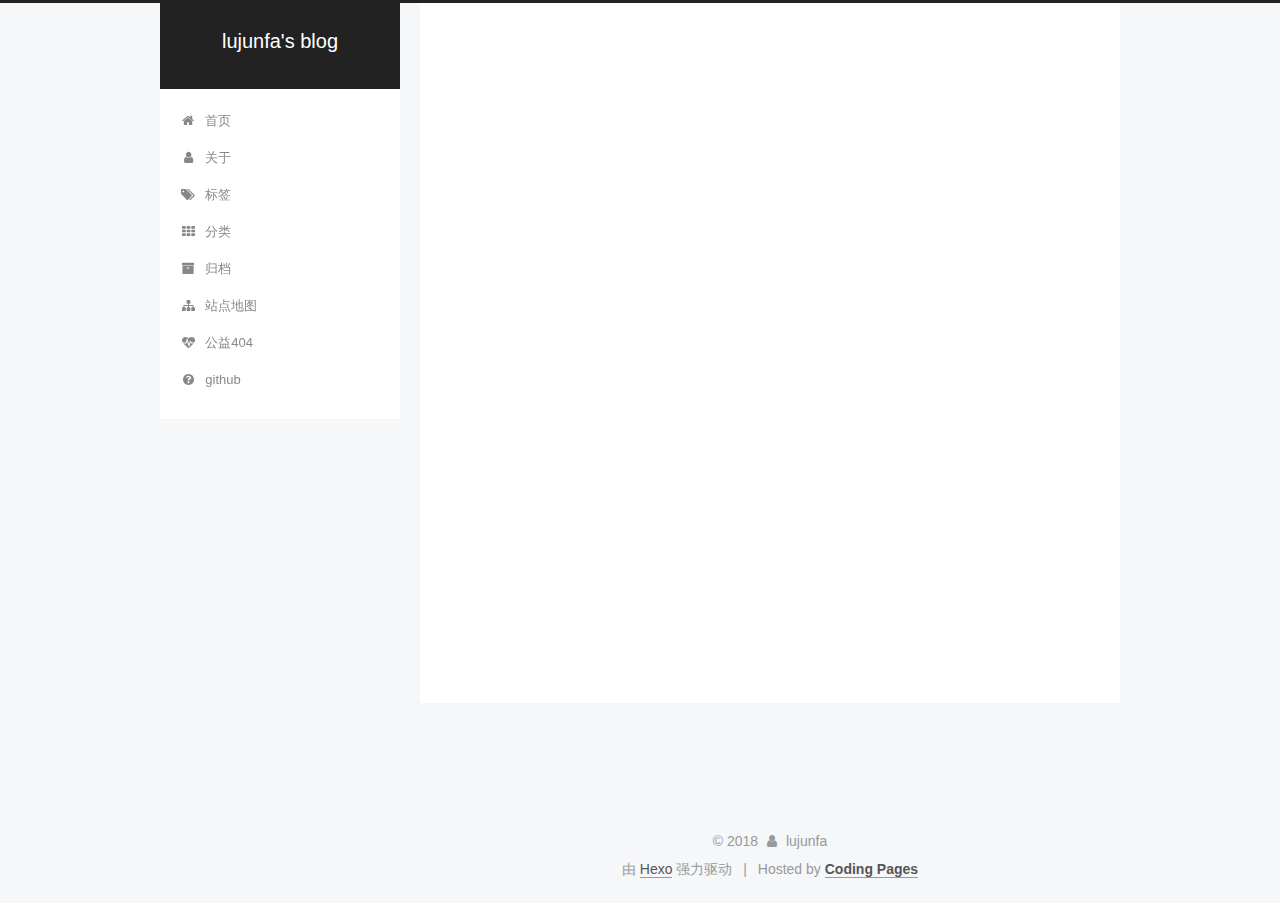
<file: categories/Blogs/index.html>
<!DOCTYPE html>



  


<html class="theme-next pisces use-motion" lang="zh-Hans">
<head>
  <meta charset="UTF-8"/>
<meta http-equiv="X-UA-Compatible" content="IE=edge" />
<meta name="viewport" content="width=device-width, initial-scale=1, maximum-scale=1"/>
<meta name="theme-color" content="#222">









<meta http-equiv="Cache-Control" content="no-transform" />
<meta http-equiv="Cache-Control" content="no-siteapp" />
















  
  
  <link href="/lib/fancybox/source/jquery.fancybox.css?v=2.1.5" rel="stylesheet" type="text/css" />







<link href="/lib/font-awesome/css/font-awesome.min.css?v=4.6.2" rel="stylesheet" type="text/css" />

<link href="/css/main.css?v=5.1.4" rel="stylesheet" type="text/css" />


  <link rel="apple-touch-icon" sizes="180x180" href="/images/apple-touch-icon-next.png?v=5.1.4">


  <link rel="icon" type="image/png" sizes="32x32" href="/images/favicon-32x32-next.png?v=5.1.4">


  <link rel="icon" type="image/png" sizes="16x16" href="/images/favicon-16x16-next.png?v=5.1.4">


  <link rel="mask-icon" href="/images/logo.svg?v=5.1.4" color="#222">





  <meta name="keywords" content="Hexo, NexT" />










<meta name="description" content="卢俊发的个人技术博客">
<meta name="keywords" content="blog">
<meta property="og:type" content="website">
<meta property="og:title" content="lujunfa&#39;s blog">
<meta property="og:url" content="http://yoursite.com/categories/Blogs/index.html">
<meta property="og:site_name" content="lujunfa&#39;s blog">
<meta property="og:description" content="卢俊发的个人技术博客">
<meta property="og:locale" content="zh-Hans">
<meta name="twitter:card" content="summary">
<meta name="twitter:title" content="lujunfa&#39;s blog">
<meta name="twitter:description" content="卢俊发的个人技术博客">



<script type="text/javascript" id="hexo.configurations">
  var NexT = window.NexT || {};
  var CONFIG = {
    root: '/',
    scheme: 'Pisces',
    version: '5.1.4',
    sidebar: {"position":"left","display":"post","offset":12,"b2t":false,"scrollpercent":false,"onmobile":false},
    fancybox: true,
    tabs: true,
    motion: {"enable":true,"async":false,"transition":{"post_block":"fadeIn","post_header":"slideDownIn","post_body":"slideDownIn","coll_header":"slideLeftIn","sidebar":"slideUpIn"}},
    duoshuo: {
      userId: '0',
      author: '博主'
    },
    algolia: {
      applicationID: '',
      apiKey: '',
      indexName: '',
      hits: {"per_page":10},
      labels: {"input_placeholder":"Search for Posts","hits_empty":"We didn't find any results for the search: ${query}","hits_stats":"${hits} results found in ${time} ms"}
    }
  };
</script>



  <link rel="canonical" href="http://yoursite.com/categories/Blogs/"/>





  <title>分类: Blogs | lujunfa's blog</title>
  





  <script type="text/javascript">
    var _hmt = _hmt || [];
    (function() {
      var hm = document.createElement("script");
      hm.src = "https://hm.baidu.com/hm.js?0a91f152145f50fdc355ba2609937668";
      var s = document.getElementsByTagName("script")[0];
      s.parentNode.insertBefore(hm, s);
    })();
  </script>




</head>

<body itemscope itemtype="http://schema.org/WebPage" lang="zh-Hans">

  
  
    
  

  <div class="container sidebar-position-left ">
    <div class="headband"></div>

    <header id="header" class="header" itemscope itemtype="http://schema.org/WPHeader">
      <div class="header-inner"><div class="site-brand-wrapper">
  <div class="site-meta ">
    

    <div class="custom-logo-site-title">
      <a href="/"  class="brand" rel="start">
        <span class="logo-line-before"><i></i></span>
        <span class="site-title">lujunfa's blog</span>
        <span class="logo-line-after"><i></i></span>
      </a>
    </div>
      
        <p class="site-subtitle"></p>
      
  </div>

  <div class="site-nav-toggle">
    <button>
      <span class="btn-bar"></span>
      <span class="btn-bar"></span>
      <span class="btn-bar"></span>
    </button>
  </div>
</div>

<nav class="site-nav">
  

  
    <ul id="menu" class="menu">
      
        
        <li class="menu-item menu-item-home">
          <a href="/" rel="section">
            
              <i class="menu-item-icon fa fa-fw fa-home"></i> <br />
            
            首页
          </a>
        </li>
      
        
        <li class="menu-item menu-item-about">
          <a href="/about/" rel="section">
            
              <i class="menu-item-icon fa fa-fw fa-user"></i> <br />
            
            关于
          </a>
        </li>
      
        
        <li class="menu-item menu-item-tags">
          <a href="/tags/" rel="section">
            
              <i class="menu-item-icon fa fa-fw fa-tags"></i> <br />
            
            标签
          </a>
        </li>
      
        
        <li class="menu-item menu-item-categories">
          <a href="/categories/" rel="section">
            
              <i class="menu-item-icon fa fa-fw fa-th"></i> <br />
            
            分类
          </a>
        </li>
      
        
        <li class="menu-item menu-item-archives">
          <a href="/archives/" rel="section">
            
              <i class="menu-item-icon fa fa-fw fa-archive"></i> <br />
            
            归档
          </a>
        </li>
      
        
        <li class="menu-item menu-item-sitemap">
          <a href="/sitemap.xml" rel="section">
            
              <i class="menu-item-icon fa fa-fw fa-sitemap"></i> <br />
            
            站点地图
          </a>
        </li>
      
        
        <li class="menu-item menu-item-commonweal">
          <a href="/404/" rel="section">
            
              <i class="menu-item-icon fa fa-fw fa-heartbeat"></i> <br />
            
            公益404
          </a>
        </li>
      
        
        <li class="menu-item menu-item-github">
          <a href="/" rel="section">
            
              <i class="menu-item-icon fa fa-fw fa-question-circle"></i> <br />
            
            github
          </a>
        </li>
      

      
    </ul>
  

  
</nav>



 </div>
    </header>

    <main id="main" class="main">
      <div class="main-inner">
        <div class="content-wrap">
          <div id="content" class="content">
            

  
  
  
  <div class="post-block category">

    <div id="posts" class="posts-collapse">
      <div class="collection-title">
        <h1>Blogs<small>分类</small>
        </h1>
      </div>

      
        

  <article class="post post-type-normal" itemscope itemtype="http://schema.org/Article">
    <header class="post-header">

      <h2 class="post-title">
        
            <a class="post-title-link" href="/2018/03/25/我的第一个独立的静态博客/" itemprop="url">
              
                <span itemprop="name">我的第一个独立的静态博客</span>
              
            </a>
        
      </h2>

      <div class="post-meta">
        <time class="post-time" itemprop="dateCreated"
              datetime="2018-03-25T21:26:46+08:00"
              content="2018-03-25" >
          03-25
        </time>
      </div>

    </header>
  </article>


      
    </div>

  </div>
  
  
  

  



          </div>
          


          

        </div>
        
          
  
  <div class="sidebar-toggle">
    <div class="sidebar-toggle-line-wrap">
      <span class="sidebar-toggle-line sidebar-toggle-line-first"></span>
      <span class="sidebar-toggle-line sidebar-toggle-line-middle"></span>
      <span class="sidebar-toggle-line sidebar-toggle-line-last"></span>
    </div>
  </div>

  <aside id="sidebar" class="sidebar">
    
    <div class="sidebar-inner">

      

      

      <section class="site-overview-wrap sidebar-panel sidebar-panel-active">
        <div class="site-overview">
          <div class="site-author motion-element" itemprop="author" itemscope itemtype="http://schema.org/Person">
            
              <img class="site-author-image" itemprop="image"
                src="/images/user.jpeg"
                alt="lujunfa" />
            
              <p class="site-author-name" itemprop="name">lujunfa</p>
              <p class="site-description motion-element" itemprop="description">卢俊发的个人技术博客</p>
          </div>

          <nav class="site-state motion-element">

            
              <div class="site-state-item site-state-posts">
              
                <a href="/archives/">
              
                  <span class="site-state-item-count">1</span>
                  <span class="site-state-item-name">日志</span>
                </a>
              </div>
            

            
              
              
              <div class="site-state-item site-state-categories">
                <a href="/categories/index.html">
                  <span class="site-state-item-count">1</span>
                  <span class="site-state-item-name">分类</span>
                </a>
              </div>
            

            
              
              
              <div class="site-state-item site-state-tags">
                <a href="/tags/index.html">
                  <span class="site-state-item-count">2</span>
                  <span class="site-state-item-name">标签</span>
                </a>
              </div>
            

          </nav>

          

          

          
          

          
          

          

        </div>
      </section>

      

      

    </div>
  </aside>


        
      </div>
    </main>

    <footer id="footer" class="footer">
      <div class="footer-inner">
        <div class="copyright">&copy; <span itemprop="copyrightYear">2018</span>
  <span class="with-love">
    <i class="fa fa-user"></i>
  </span>
  <span class="author" itemprop="copyrightHolder">lujunfa</span>

  
</div>


  <div class="powered-by">由 <a class="theme-link" target="_blank" href="https://hexo.io">Hexo</a> 强力驱动</div>



  <span class="post-meta-divider">|</span>



  <div class="theme-info">
  <span>Hosted by <a href="https://pages.coding.me" style="font-weight: bold">Coding Pages</a></span>
  </div>




        







        
      </div>
    </footer>

    
      <div class="back-to-top">
        <i class="fa fa-arrow-up"></i>
        
      </div>
    

    

  </div>

  

<script type="text/javascript">
  if (Object.prototype.toString.call(window.Promise) !== '[object Function]') {
    window.Promise = null;
  }
</script>









  












  
  
    <script type="text/javascript" src="/lib/jquery/index.js?v=2.1.3"></script>
  

  
  
    <script type="text/javascript" src="/lib/fastclick/lib/fastclick.min.js?v=1.0.6"></script>
  

  
  
    <script type="text/javascript" src="/lib/jquery_lazyload/jquery.lazyload.js?v=1.9.7"></script>
  

  
  
    <script type="text/javascript" src="/lib/velocity/velocity.min.js?v=1.2.1"></script>
  

  
  
    <script type="text/javascript" src="/lib/velocity/velocity.ui.min.js?v=1.2.1"></script>
  

  
  
    <script type="text/javascript" src="/lib/fancybox/source/jquery.fancybox.pack.js?v=2.1.5"></script>
  


  


  <script type="text/javascript" src="/js/src/utils.js?v=5.1.4"></script>

  <script type="text/javascript" src="/js/src/motion.js?v=5.1.4"></script>



  
  


  <script type="text/javascript" src="/js/src/affix.js?v=5.1.4"></script>

  <script type="text/javascript" src="/js/src/schemes/pisces.js?v=5.1.4"></script>



  

  


  <script type="text/javascript" src="/js/src/bootstrap.js?v=5.1.4"></script>



  


  




	





  





  












  





  

  

  

  
  

  

  

  

</body>
</html>
</file>
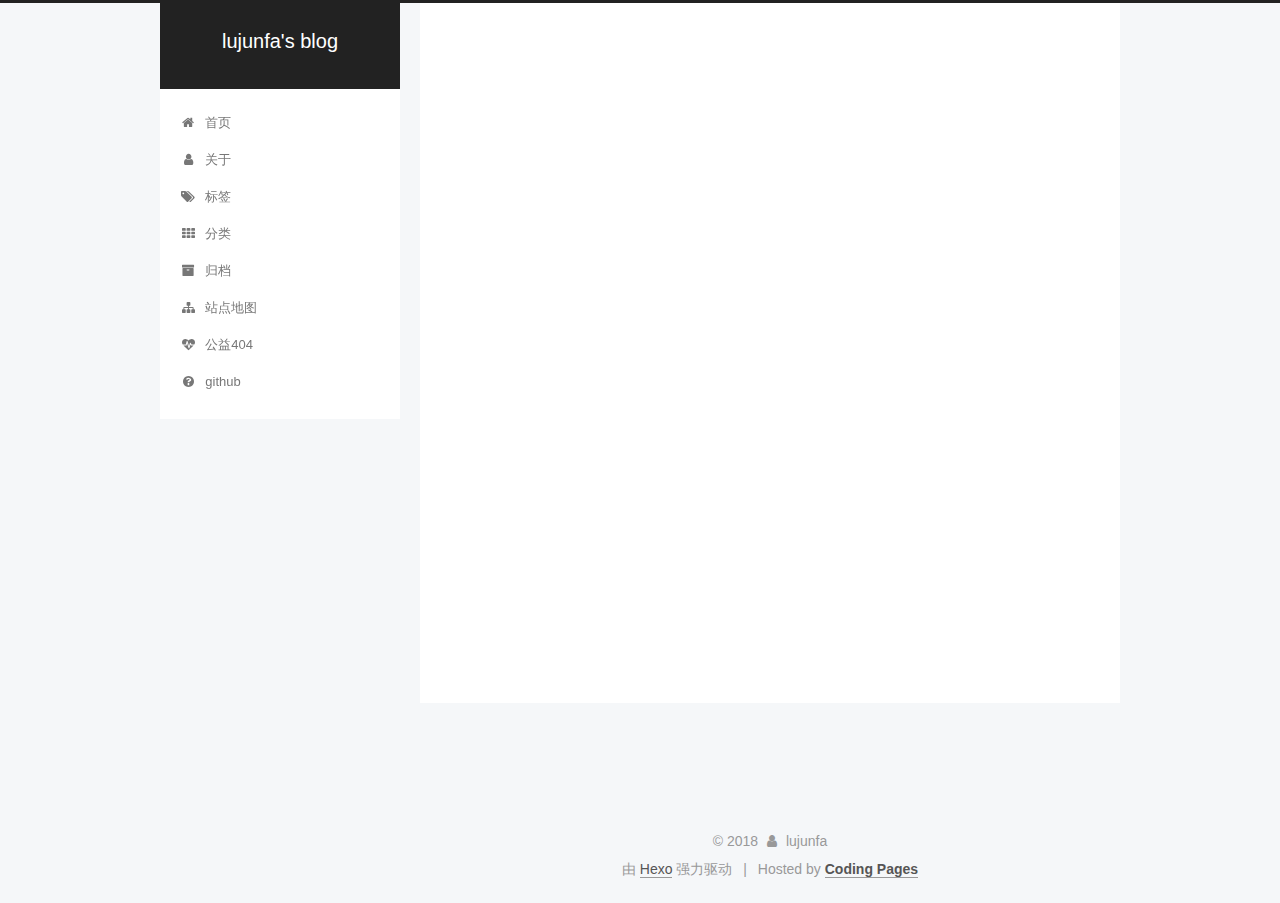
<file: tags/git/index.html>
<!DOCTYPE html>



  


<html class="theme-next pisces use-motion" lang="zh-Hans">
<head>
  <meta charset="UTF-8"/>
<meta http-equiv="X-UA-Compatible" content="IE=edge" />
<meta name="viewport" content="width=device-width, initial-scale=1, maximum-scale=1"/>
<meta name="theme-color" content="#222">









<meta http-equiv="Cache-Control" content="no-transform" />
<meta http-equiv="Cache-Control" content="no-siteapp" />
















  
  
  <link href="/lib/fancybox/source/jquery.fancybox.css?v=2.1.5" rel="stylesheet" type="text/css" />







<link href="/lib/font-awesome/css/font-awesome.min.css?v=4.6.2" rel="stylesheet" type="text/css" />

<link href="/css/main.css?v=5.1.4" rel="stylesheet" type="text/css" />


  <link rel="apple-touch-icon" sizes="180x180" href="/images/apple-touch-icon-next.png?v=5.1.4">


  <link rel="icon" type="image/png" sizes="32x32" href="/images/favicon-32x32-next.png?v=5.1.4">


  <link rel="icon" type="image/png" sizes="16x16" href="/images/favicon-16x16-next.png?v=5.1.4">


  <link rel="mask-icon" href="/images/logo.svg?v=5.1.4" color="#222">





  <meta name="keywords" content="Hexo, NexT" />










<meta name="description" content="卢俊发的个人技术博客">
<meta name="keywords" content="blog">
<meta property="og:type" content="website">
<meta property="og:title" content="lujunfa&#39;s blog">
<meta property="og:url" content="http://yoursite.com/tags/git/index.html">
<meta property="og:site_name" content="lujunfa&#39;s blog">
<meta property="og:description" content="卢俊发的个人技术博客">
<meta property="og:locale" content="zh-Hans">
<meta name="twitter:card" content="summary">
<meta name="twitter:title" content="lujunfa&#39;s blog">
<meta name="twitter:description" content="卢俊发的个人技术博客">



<script type="text/javascript" id="hexo.configurations">
  var NexT = window.NexT || {};
  var CONFIG = {
    root: '/',
    scheme: 'Pisces',
    version: '5.1.4',
    sidebar: {"position":"left","display":"post","offset":12,"b2t":false,"scrollpercent":false,"onmobile":false},
    fancybox: true,
    tabs: true,
    motion: {"enable":true,"async":false,"transition":{"post_block":"fadeIn","post_header":"slideDownIn","post_body":"slideDownIn","coll_header":"slideLeftIn","sidebar":"slideUpIn"}},
    duoshuo: {
      userId: '0',
      author: '博主'
    },
    algolia: {
      applicationID: '',
      apiKey: '',
      indexName: '',
      hits: {"per_page":10},
      labels: {"input_placeholder":"Search for Posts","hits_empty":"We didn't find any results for the search: ${query}","hits_stats":"${hits} results found in ${time} ms"}
    }
  };
</script>



  <link rel="canonical" href="http://yoursite.com/tags/git/"/>





  <title>标签: git | lujunfa's blog</title>
  





  <script type="text/javascript">
    var _hmt = _hmt || [];
    (function() {
      var hm = document.createElement("script");
      hm.src = "https://hm.baidu.com/hm.js?0a91f152145f50fdc355ba2609937668";
      var s = document.getElementsByTagName("script")[0];
      s.parentNode.insertBefore(hm, s);
    })();
  </script>




</head>

<body itemscope itemtype="http://schema.org/WebPage" lang="zh-Hans">

  
  
    
  

  <div class="container sidebar-position-left ">
    <div class="headband"></div>

    <header id="header" class="header" itemscope itemtype="http://schema.org/WPHeader">
      <div class="header-inner"><div class="site-brand-wrapper">
  <div class="site-meta ">
    

    <div class="custom-logo-site-title">
      <a href="/"  class="brand" rel="start">
        <span class="logo-line-before"><i></i></span>
        <span class="site-title">lujunfa's blog</span>
        <span class="logo-line-after"><i></i></span>
      </a>
    </div>
      
        <p class="site-subtitle"></p>
      
  </div>

  <div class="site-nav-toggle">
    <button>
      <span class="btn-bar"></span>
      <span class="btn-bar"></span>
      <span class="btn-bar"></span>
    </button>
  </div>
</div>

<nav class="site-nav">
  

  
    <ul id="menu" class="menu">
      
        
        <li class="menu-item menu-item-home">
          <a href="/" rel="section">
            
              <i class="menu-item-icon fa fa-fw fa-home"></i> <br />
            
            首页
          </a>
        </li>
      
        
        <li class="menu-item menu-item-about">
          <a href="/about/" rel="section">
            
              <i class="menu-item-icon fa fa-fw fa-user"></i> <br />
            
            关于
          </a>
        </li>
      
        
        <li class="menu-item menu-item-tags">
          <a href="/tags/" rel="section">
            
              <i class="menu-item-icon fa fa-fw fa-tags"></i> <br />
            
            标签
          </a>
        </li>
      
        
        <li class="menu-item menu-item-categories">
          <a href="/categories/" rel="section">
            
              <i class="menu-item-icon fa fa-fw fa-th"></i> <br />
            
            分类
          </a>
        </li>
      
        
        <li class="menu-item menu-item-archives">
          <a href="/archives/" rel="section">
            
              <i class="menu-item-icon fa fa-fw fa-archive"></i> <br />
            
            归档
          </a>
        </li>
      
        
        <li class="menu-item menu-item-sitemap">
          <a href="/sitemap.xml" rel="section">
            
              <i class="menu-item-icon fa fa-fw fa-sitemap"></i> <br />
            
            站点地图
          </a>
        </li>
      
        
        <li class="menu-item menu-item-commonweal">
          <a href="/404/" rel="section">
            
              <i class="menu-item-icon fa fa-fw fa-heartbeat"></i> <br />
            
            公益404
          </a>
        </li>
      
        
        <li class="menu-item menu-item-github">
          <a href="/" rel="section">
            
              <i class="menu-item-icon fa fa-fw fa-question-circle"></i> <br />
            
            github
          </a>
        </li>
      

      
    </ul>
  

  
</nav>



 </div>
    </header>

    <main id="main" class="main">
      <div class="main-inner">
        <div class="content-wrap">
          <div id="content" class="content">
            

  
  
  
  <div class="post-block tag">

    <div id="posts" class="posts-collapse">
      <div class="collection-title">
        <h1>git<small>标签</small>
        </h1>
      </div>

      
        

  <article class="post post-type-normal" itemscope itemtype="http://schema.org/Article">
    <header class="post-header">

      <h2 class="post-title">
        
            <a class="post-title-link" href="/2018/03/25/我的第一个独立的静态博客/" itemprop="url">
              
                <span itemprop="name">我的第一个独立的静态博客</span>
              
            </a>
        
      </h2>

      <div class="post-meta">
        <time class="post-time" itemprop="dateCreated"
              datetime="2018-03-25T21:26:46+08:00"
              content="2018-03-25" >
          03-25
        </time>
      </div>

    </header>
  </article>


      
    </div>

  </div>
  
  
  

  


          </div>
          


          

        </div>
        
          
  
  <div class="sidebar-toggle">
    <div class="sidebar-toggle-line-wrap">
      <span class="sidebar-toggle-line sidebar-toggle-line-first"></span>
      <span class="sidebar-toggle-line sidebar-toggle-line-middle"></span>
      <span class="sidebar-toggle-line sidebar-toggle-line-last"></span>
    </div>
  </div>

  <aside id="sidebar" class="sidebar">
    
    <div class="sidebar-inner">

      

      

      <section class="site-overview-wrap sidebar-panel sidebar-panel-active">
        <div class="site-overview">
          <div class="site-author motion-element" itemprop="author" itemscope itemtype="http://schema.org/Person">
            
              <img class="site-author-image" itemprop="image"
                src="/images/user.jpeg"
                alt="lujunfa" />
            
              <p class="site-author-name" itemprop="name">lujunfa</p>
              <p class="site-description motion-element" itemprop="description">卢俊发的个人技术博客</p>
          </div>

          <nav class="site-state motion-element">

            
              <div class="site-state-item site-state-posts">
              
                <a href="/archives/">
              
                  <span class="site-state-item-count">1</span>
                  <span class="site-state-item-name">日志</span>
                </a>
              </div>
            

            
              
              
              <div class="site-state-item site-state-categories">
                <a href="/categories/index.html">
                  <span class="site-state-item-count">1</span>
                  <span class="site-state-item-name">分类</span>
                </a>
              </div>
            

            
              
              
              <div class="site-state-item site-state-tags">
                <a href="/tags/index.html">
                  <span class="site-state-item-count">2</span>
                  <span class="site-state-item-name">标签</span>
                </a>
              </div>
            

          </nav>

          

          

          
          

          
          

          

        </div>
      </section>

      

      

    </div>
  </aside>


        
      </div>
    </main>

    <footer id="footer" class="footer">
      <div class="footer-inner">
        <div class="copyright">&copy; <span itemprop="copyrightYear">2018</span>
  <span class="with-love">
    <i class="fa fa-user"></i>
  </span>
  <span class="author" itemprop="copyrightHolder">lujunfa</span>

  
</div>


  <div class="powered-by">由 <a class="theme-link" target="_blank" href="https://hexo.io">Hexo</a> 强力驱动</div>



  <span class="post-meta-divider">|</span>



  <div class="theme-info">
  <span>Hosted by <a href="https://pages.coding.me" style="font-weight: bold">Coding Pages</a></span>
  </div>




        







        
      </div>
    </footer>

    
      <div class="back-to-top">
        <i class="fa fa-arrow-up"></i>
        
      </div>
    

    

  </div>

  

<script type="text/javascript">
  if (Object.prototype.toString.call(window.Promise) !== '[object Function]') {
    window.Promise = null;
  }
</script>









  












  
  
    <script type="text/javascript" src="/lib/jquery/index.js?v=2.1.3"></script>
  

  
  
    <script type="text/javascript" src="/lib/fastclick/lib/fastclick.min.js?v=1.0.6"></script>
  

  
  
    <script type="text/javascript" src="/lib/jquery_lazyload/jquery.lazyload.js?v=1.9.7"></script>
  

  
  
    <script type="text/javascript" src="/lib/velocity/velocity.min.js?v=1.2.1"></script>
  

  
  
    <script type="text/javascript" src="/lib/velocity/velocity.ui.min.js?v=1.2.1"></script>
  

  
  
    <script type="text/javascript" src="/lib/fancybox/source/jquery.fancybox.pack.js?v=2.1.5"></script>
  


  


  <script type="text/javascript" src="/js/src/utils.js?v=5.1.4"></script>

  <script type="text/javascript" src="/js/src/motion.js?v=5.1.4"></script>



  
  


  <script type="text/javascript" src="/js/src/affix.js?v=5.1.4"></script>

  <script type="text/javascript" src="/js/src/schemes/pisces.js?v=5.1.4"></script>



  

  


  <script type="text/javascript" src="/js/src/bootstrap.js?v=5.1.4"></script>



  


  




	





  





  












  





  

  

  

  
  

  

  

  

</body>
</html>
</file>
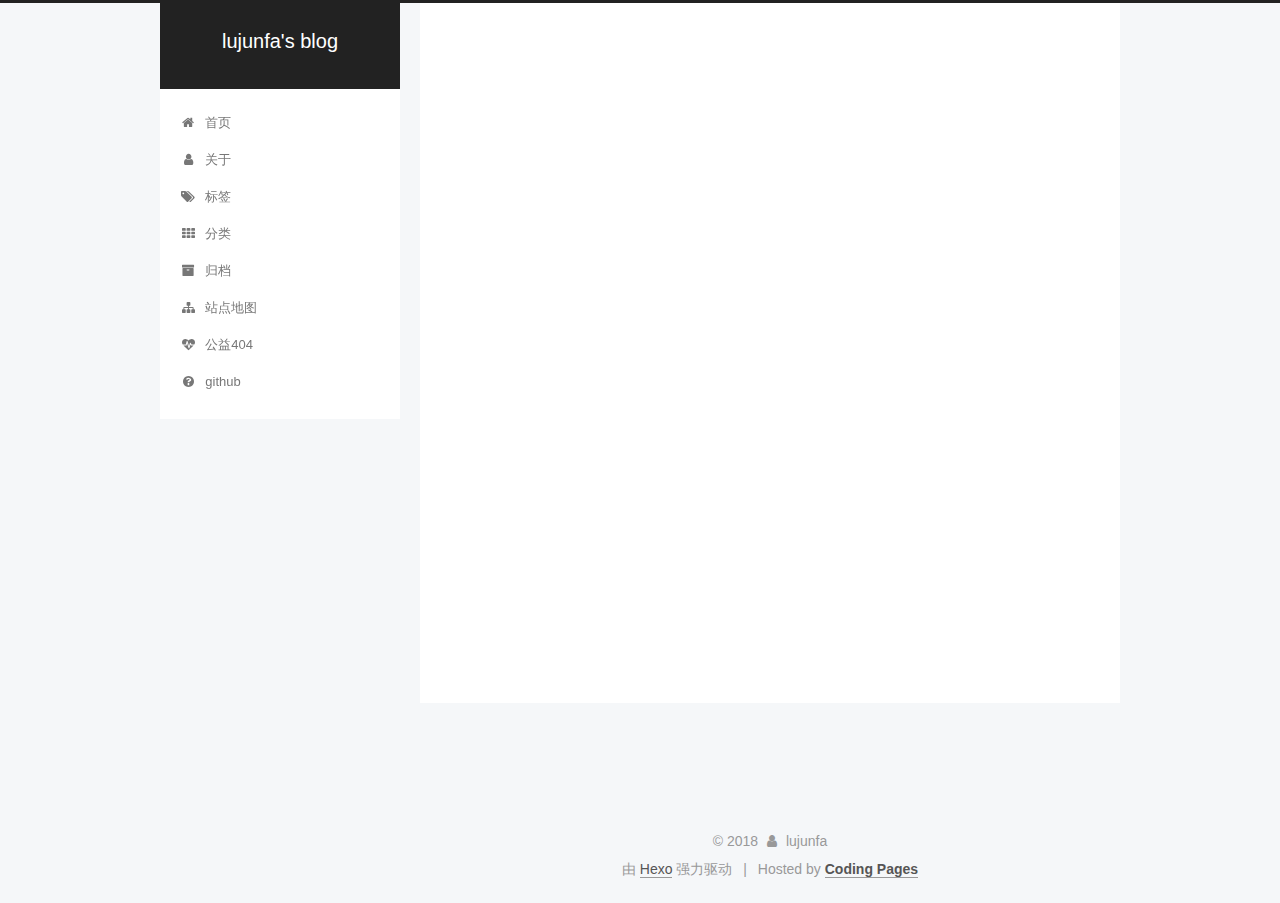
<file: tags/hexo/index.html>
<!DOCTYPE html>



  


<html class="theme-next pisces use-motion" lang="zh-Hans">
<head>
  <meta charset="UTF-8"/>
<meta http-equiv="X-UA-Compatible" content="IE=edge" />
<meta name="viewport" content="width=device-width, initial-scale=1, maximum-scale=1"/>
<meta name="theme-color" content="#222">









<meta http-equiv="Cache-Control" content="no-transform" />
<meta http-equiv="Cache-Control" content="no-siteapp" />
















  
  
  <link href="/lib/fancybox/source/jquery.fancybox.css?v=2.1.5" rel="stylesheet" type="text/css" />







<link href="/lib/font-awesome/css/font-awesome.min.css?v=4.6.2" rel="stylesheet" type="text/css" />

<link href="/css/main.css?v=5.1.4" rel="stylesheet" type="text/css" />


  <link rel="apple-touch-icon" sizes="180x180" href="/images/apple-touch-icon-next.png?v=5.1.4">


  <link rel="icon" type="image/png" sizes="32x32" href="/images/favicon-32x32-next.png?v=5.1.4">


  <link rel="icon" type="image/png" sizes="16x16" href="/images/favicon-16x16-next.png?v=5.1.4">


  <link rel="mask-icon" href="/images/logo.svg?v=5.1.4" color="#222">





  <meta name="keywords" content="Hexo, NexT" />










<meta name="description" content="卢俊发的个人技术博客">
<meta name="keywords" content="blog">
<meta property="og:type" content="website">
<meta property="og:title" content="lujunfa&#39;s blog">
<meta property="og:url" content="http://yoursite.com/tags/hexo/index.html">
<meta property="og:site_name" content="lujunfa&#39;s blog">
<meta property="og:description" content="卢俊发的个人技术博客">
<meta property="og:locale" content="zh-Hans">
<meta name="twitter:card" content="summary">
<meta name="twitter:title" content="lujunfa&#39;s blog">
<meta name="twitter:description" content="卢俊发的个人技术博客">



<script type="text/javascript" id="hexo.configurations">
  var NexT = window.NexT || {};
  var CONFIG = {
    root: '/',
    scheme: 'Pisces',
    version: '5.1.4',
    sidebar: {"position":"left","display":"post","offset":12,"b2t":false,"scrollpercent":false,"onmobile":false},
    fancybox: true,
    tabs: true,
    motion: {"enable":true,"async":false,"transition":{"post_block":"fadeIn","post_header":"slideDownIn","post_body":"slideDownIn","coll_header":"slideLeftIn","sidebar":"slideUpIn"}},
    duoshuo: {
      userId: '0',
      author: '博主'
    },
    algolia: {
      applicationID: '',
      apiKey: '',
      indexName: '',
      hits: {"per_page":10},
      labels: {"input_placeholder":"Search for Posts","hits_empty":"We didn't find any results for the search: ${query}","hits_stats":"${hits} results found in ${time} ms"}
    }
  };
</script>



  <link rel="canonical" href="http://yoursite.com/tags/hexo/"/>





  <title>标签: hexo | lujunfa's blog</title>
  





  <script type="text/javascript">
    var _hmt = _hmt || [];
    (function() {
      var hm = document.createElement("script");
      hm.src = "https://hm.baidu.com/hm.js?0a91f152145f50fdc355ba2609937668";
      var s = document.getElementsByTagName("script")[0];
      s.parentNode.insertBefore(hm, s);
    })();
  </script>




</head>

<body itemscope itemtype="http://schema.org/WebPage" lang="zh-Hans">

  
  
    
  

  <div class="container sidebar-position-left ">
    <div class="headband"></div>

    <header id="header" class="header" itemscope itemtype="http://schema.org/WPHeader">
      <div class="header-inner"><div class="site-brand-wrapper">
  <div class="site-meta ">
    

    <div class="custom-logo-site-title">
      <a href="/"  class="brand" rel="start">
        <span class="logo-line-before"><i></i></span>
        <span class="site-title">lujunfa's blog</span>
        <span class="logo-line-after"><i></i></span>
      </a>
    </div>
      
        <p class="site-subtitle"></p>
      
  </div>

  <div class="site-nav-toggle">
    <button>
      <span class="btn-bar"></span>
      <span class="btn-bar"></span>
      <span class="btn-bar"></span>
    </button>
  </div>
</div>

<nav class="site-nav">
  

  
    <ul id="menu" class="menu">
      
        
        <li class="menu-item menu-item-home">
          <a href="/" rel="section">
            
              <i class="menu-item-icon fa fa-fw fa-home"></i> <br />
            
            首页
          </a>
        </li>
      
        
        <li class="menu-item menu-item-about">
          <a href="/about/" rel="section">
            
              <i class="menu-item-icon fa fa-fw fa-user"></i> <br />
            
            关于
          </a>
        </li>
      
        
        <li class="menu-item menu-item-tags">
          <a href="/tags/" rel="section">
            
              <i class="menu-item-icon fa fa-fw fa-tags"></i> <br />
            
            标签
          </a>
        </li>
      
        
        <li class="menu-item menu-item-categories">
          <a href="/categories/" rel="section">
            
              <i class="menu-item-icon fa fa-fw fa-th"></i> <br />
            
            分类
          </a>
        </li>
      
        
        <li class="menu-item menu-item-archives">
          <a href="/archives/" rel="section">
            
              <i class="menu-item-icon fa fa-fw fa-archive"></i> <br />
            
            归档
          </a>
        </li>
      
        
        <li class="menu-item menu-item-sitemap">
          <a href="/sitemap.xml" rel="section">
            
              <i class="menu-item-icon fa fa-fw fa-sitemap"></i> <br />
            
            站点地图
          </a>
        </li>
      
        
        <li class="menu-item menu-item-commonweal">
          <a href="/404/" rel="section">
            
              <i class="menu-item-icon fa fa-fw fa-heartbeat"></i> <br />
            
            公益404
          </a>
        </li>
      
        
        <li class="menu-item menu-item-github">
          <a href="/" rel="section">
            
              <i class="menu-item-icon fa fa-fw fa-question-circle"></i> <br />
            
            github
          </a>
        </li>
      

      
    </ul>
  

  
</nav>



 </div>
    </header>

    <main id="main" class="main">
      <div class="main-inner">
        <div class="content-wrap">
          <div id="content" class="content">
            

  
  
  
  <div class="post-block tag">

    <div id="posts" class="posts-collapse">
      <div class="collection-title">
        <h1>hexo<small>标签</small>
        </h1>
      </div>

      
        

  <article class="post post-type-normal" itemscope itemtype="http://schema.org/Article">
    <header class="post-header">

      <h2 class="post-title">
        
            <a class="post-title-link" href="/2018/03/25/我的第一个独立的静态博客/" itemprop="url">
              
                <span itemprop="name">我的第一个独立的静态博客</span>
              
            </a>
        
      </h2>

      <div class="post-meta">
        <time class="post-time" itemprop="dateCreated"
              datetime="2018-03-25T21:26:46+08:00"
              content="2018-03-25" >
          03-25
        </time>
      </div>

    </header>
  </article>


      
    </div>

  </div>
  
  
  

  


          </div>
          


          

        </div>
        
          
  
  <div class="sidebar-toggle">
    <div class="sidebar-toggle-line-wrap">
      <span class="sidebar-toggle-line sidebar-toggle-line-first"></span>
      <span class="sidebar-toggle-line sidebar-toggle-line-middle"></span>
      <span class="sidebar-toggle-line sidebar-toggle-line-last"></span>
    </div>
  </div>

  <aside id="sidebar" class="sidebar">
    
    <div class="sidebar-inner">

      

      

      <section class="site-overview-wrap sidebar-panel sidebar-panel-active">
        <div class="site-overview">
          <div class="site-author motion-element" itemprop="author" itemscope itemtype="http://schema.org/Person">
            
              <img class="site-author-image" itemprop="image"
                src="/images/user.jpeg"
                alt="lujunfa" />
            
              <p class="site-author-name" itemprop="name">lujunfa</p>
              <p class="site-description motion-element" itemprop="description">卢俊发的个人技术博客</p>
          </div>

          <nav class="site-state motion-element">

            
              <div class="site-state-item site-state-posts">
              
                <a href="/archives/">
              
                  <span class="site-state-item-count">1</span>
                  <span class="site-state-item-name">日志</span>
                </a>
              </div>
            

            
              
              
              <div class="site-state-item site-state-categories">
                <a href="/categories/index.html">
                  <span class="site-state-item-count">1</span>
                  <span class="site-state-item-name">分类</span>
                </a>
              </div>
            

            
              
              
              <div class="site-state-item site-state-tags">
                <a href="/tags/index.html">
                  <span class="site-state-item-count">2</span>
                  <span class="site-state-item-name">标签</span>
                </a>
              </div>
            

          </nav>

          

          

          
          

          
          

          

        </div>
      </section>

      

      

    </div>
  </aside>


        
      </div>
    </main>

    <footer id="footer" class="footer">
      <div class="footer-inner">
        <div class="copyright">&copy; <span itemprop="copyrightYear">2018</span>
  <span class="with-love">
    <i class="fa fa-user"></i>
  </span>
  <span class="author" itemprop="copyrightHolder">lujunfa</span>

  
</div>


  <div class="powered-by">由 <a class="theme-link" target="_blank" href="https://hexo.io">Hexo</a> 强力驱动</div>



  <span class="post-meta-divider">|</span>



  <div class="theme-info">
  <span>Hosted by <a href="https://pages.coding.me" style="font-weight: bold">Coding Pages</a></span>
  </div>




        







        
      </div>
    </footer>

    
      <div class="back-to-top">
        <i class="fa fa-arrow-up"></i>
        
      </div>
    

    

  </div>

  

<script type="text/javascript">
  if (Object.prototype.toString.call(window.Promise) !== '[object Function]') {
    window.Promise = null;
  }
</script>









  












  
  
    <script type="text/javascript" src="/lib/jquery/index.js?v=2.1.3"></script>
  

  
  
    <script type="text/javascript" src="/lib/fastclick/lib/fastclick.min.js?v=1.0.6"></script>
  

  
  
    <script type="text/javascript" src="/lib/jquery_lazyload/jquery.lazyload.js?v=1.9.7"></script>
  

  
  
    <script type="text/javascript" src="/lib/velocity/velocity.min.js?v=1.2.1"></script>
  

  
  
    <script type="text/javascript" src="/lib/velocity/velocity.ui.min.js?v=1.2.1"></script>
  

  
  
    <script type="text/javascript" src="/lib/fancybox/source/jquery.fancybox.pack.js?v=2.1.5"></script>
  


  


  <script type="text/javascript" src="/js/src/utils.js?v=5.1.4"></script>

  <script type="text/javascript" src="/js/src/motion.js?v=5.1.4"></script>



  
  


  <script type="text/javascript" src="/js/src/affix.js?v=5.1.4"></script>

  <script type="text/javascript" src="/js/src/schemes/pisces.js?v=5.1.4"></script>



  

  


  <script type="text/javascript" src="/js/src/bootstrap.js?v=5.1.4"></script>



  


  




	





  





  












  





  

  

  

  
  

  

  

  

</body>
</html>
</file>
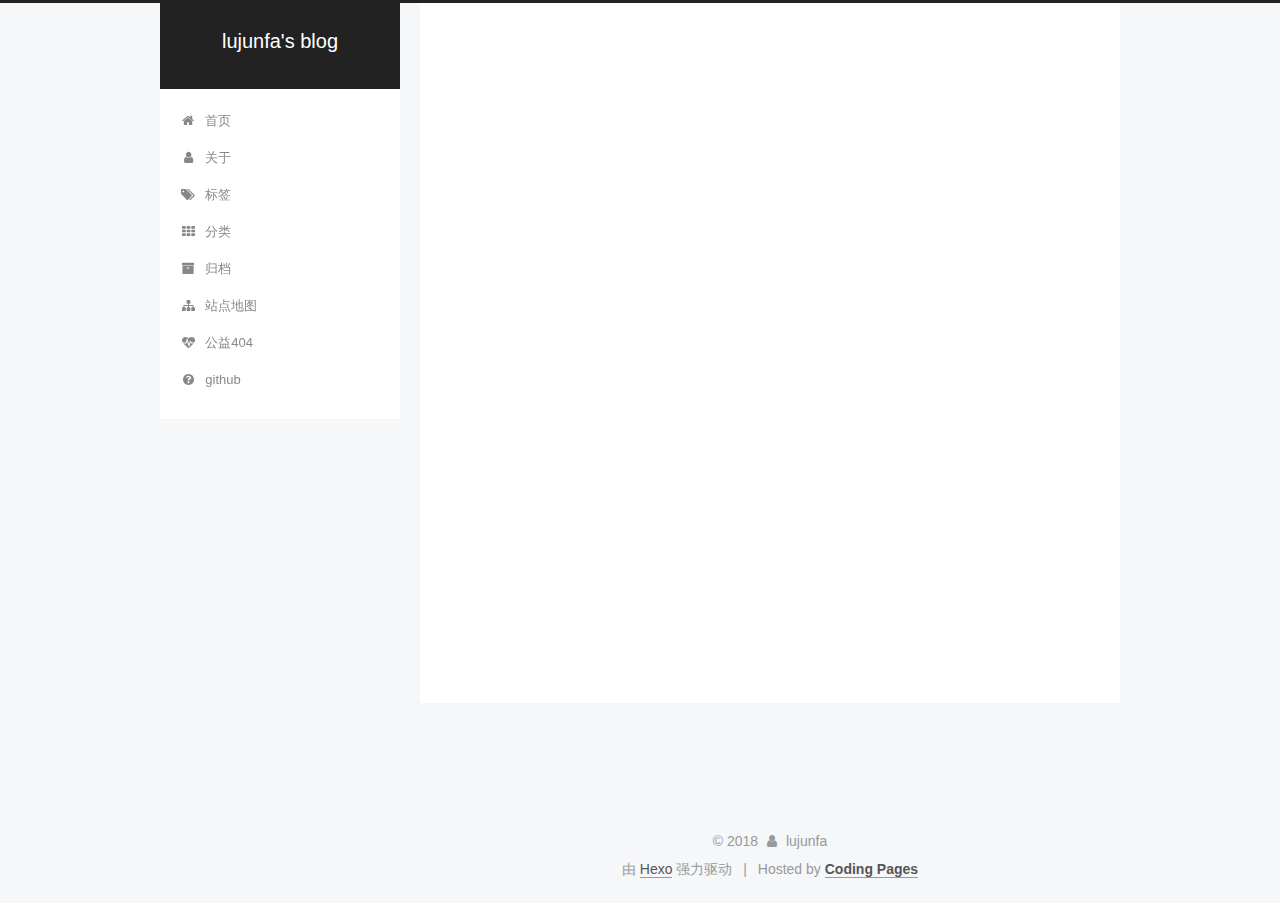
<file: archives/2018/03/index.html>
<!DOCTYPE html>



  


<html class="theme-next pisces use-motion" lang="zh-Hans">
<head>
  <meta charset="UTF-8"/>
<meta http-equiv="X-UA-Compatible" content="IE=edge" />
<meta name="viewport" content="width=device-width, initial-scale=1, maximum-scale=1"/>
<meta name="theme-color" content="#222">









<meta http-equiv="Cache-Control" content="no-transform" />
<meta http-equiv="Cache-Control" content="no-siteapp" />
















  
  
  <link href="/lib/fancybox/source/jquery.fancybox.css?v=2.1.5" rel="stylesheet" type="text/css" />







<link href="/lib/font-awesome/css/font-awesome.min.css?v=4.6.2" rel="stylesheet" type="text/css" />

<link href="/css/main.css?v=5.1.4" rel="stylesheet" type="text/css" />


  <link rel="apple-touch-icon" sizes="180x180" href="/images/apple-touch-icon-next.png?v=5.1.4">


  <link rel="icon" type="image/png" sizes="32x32" href="/images/favicon-32x32-next.png?v=5.1.4">


  <link rel="icon" type="image/png" sizes="16x16" href="/images/favicon-16x16-next.png?v=5.1.4">


  <link rel="mask-icon" href="/images/logo.svg?v=5.1.4" color="#222">





  <meta name="keywords" content="Hexo, NexT" />










<meta name="description" content="卢俊发的个人技术博客">
<meta name="keywords" content="blog">
<meta property="og:type" content="website">
<meta property="og:title" content="lujunfa&#39;s blog">
<meta property="og:url" content="http://yoursite.com/archives/2018/03/index.html">
<meta property="og:site_name" content="lujunfa&#39;s blog">
<meta property="og:description" content="卢俊发的个人技术博客">
<meta property="og:locale" content="zh-Hans">
<meta name="twitter:card" content="summary">
<meta name="twitter:title" content="lujunfa&#39;s blog">
<meta name="twitter:description" content="卢俊发的个人技术博客">



<script type="text/javascript" id="hexo.configurations">
  var NexT = window.NexT || {};
  var CONFIG = {
    root: '/',
    scheme: 'Pisces',
    version: '5.1.4',
    sidebar: {"position":"left","display":"post","offset":12,"b2t":false,"scrollpercent":false,"onmobile":false},
    fancybox: true,
    tabs: true,
    motion: {"enable":true,"async":false,"transition":{"post_block":"fadeIn","post_header":"slideDownIn","post_body":"slideDownIn","coll_header":"slideLeftIn","sidebar":"slideUpIn"}},
    duoshuo: {
      userId: '0',
      author: '博主'
    },
    algolia: {
      applicationID: '',
      apiKey: '',
      indexName: '',
      hits: {"per_page":10},
      labels: {"input_placeholder":"Search for Posts","hits_empty":"We didn't find any results for the search: ${query}","hits_stats":"${hits} results found in ${time} ms"}
    }
  };
</script>



  <link rel="canonical" href="http://yoursite.com/archives/2018/03/"/>





  <title>归档 | lujunfa's blog</title>
  





  <script type="text/javascript">
    var _hmt = _hmt || [];
    (function() {
      var hm = document.createElement("script");
      hm.src = "https://hm.baidu.com/hm.js?0a91f152145f50fdc355ba2609937668";
      var s = document.getElementsByTagName("script")[0];
      s.parentNode.insertBefore(hm, s);
    })();
  </script>




</head>

<body itemscope itemtype="http://schema.org/WebPage" lang="zh-Hans">

  
  
    
  

  <div class="container sidebar-position-left page-archive">
    <div class="headband"></div>

    <header id="header" class="header" itemscope itemtype="http://schema.org/WPHeader">
      <div class="header-inner"><div class="site-brand-wrapper">
  <div class="site-meta ">
    

    <div class="custom-logo-site-title">
      <a href="/"  class="brand" rel="start">
        <span class="logo-line-before"><i></i></span>
        <span class="site-title">lujunfa's blog</span>
        <span class="logo-line-after"><i></i></span>
      </a>
    </div>
      
        <p class="site-subtitle"></p>
      
  </div>

  <div class="site-nav-toggle">
    <button>
      <span class="btn-bar"></span>
      <span class="btn-bar"></span>
      <span class="btn-bar"></span>
    </button>
  </div>
</div>

<nav class="site-nav">
  

  
    <ul id="menu" class="menu">
      
        
        <li class="menu-item menu-item-home">
          <a href="/" rel="section">
            
              <i class="menu-item-icon fa fa-fw fa-home"></i> <br />
            
            首页
          </a>
        </li>
      
        
        <li class="menu-item menu-item-about">
          <a href="/about/" rel="section">
            
              <i class="menu-item-icon fa fa-fw fa-user"></i> <br />
            
            关于
          </a>
        </li>
      
        
        <li class="menu-item menu-item-tags">
          <a href="/tags/" rel="section">
            
              <i class="menu-item-icon fa fa-fw fa-tags"></i> <br />
            
            标签
          </a>
        </li>
      
        
        <li class="menu-item menu-item-categories">
          <a href="/categories/" rel="section">
            
              <i class="menu-item-icon fa fa-fw fa-th"></i> <br />
            
            分类
          </a>
        </li>
      
        
        <li class="menu-item menu-item-archives">
          <a href="/archives/" rel="section">
            
              <i class="menu-item-icon fa fa-fw fa-archive"></i> <br />
            
            归档
          </a>
        </li>
      
        
        <li class="menu-item menu-item-sitemap">
          <a href="/sitemap.xml" rel="section">
            
              <i class="menu-item-icon fa fa-fw fa-sitemap"></i> <br />
            
            站点地图
          </a>
        </li>
      
        
        <li class="menu-item menu-item-commonweal">
          <a href="/404/" rel="section">
            
              <i class="menu-item-icon fa fa-fw fa-heartbeat"></i> <br />
            
            公益404
          </a>
        </li>
      
        
        <li class="menu-item menu-item-github">
          <a href="/" rel="section">
            
              <i class="menu-item-icon fa fa-fw fa-question-circle"></i> <br />
            
            github
          </a>
        </li>
      

      
    </ul>
  

  
</nav>



 </div>
    </header>

    <main id="main" class="main">
      <div class="main-inner">
        <div class="content-wrap">
          <div id="content" class="content">
            

  
  
  
  <div class="post-block archive">
    <div id="posts" class="posts-collapse">
      <span class="archive-move-on"></span>

      <span class="archive-page-counter">
        
        
        
          
        
        嗯..! 目前共计 1 篇日志。 继续努力。
      </span>

      

        
        
        

        
          
          <div class="collection-title">
            <h1 class="archive-year" id="archive-year-2018">2018</h1>
          </div>
        
        

        

  <article class="post post-type-normal" itemscope itemtype="http://schema.org/Article">
    <header class="post-header">

      <h2 class="post-title">
        
            <a class="post-title-link" href="/2018/03/25/我的第一个独立的静态博客/" itemprop="url">
              
                <span itemprop="name">我的第一个独立的静态博客</span>
              
            </a>
        
      </h2>

      <div class="post-meta">
        <time class="post-time" itemprop="dateCreated"
              datetime="2018-03-25T21:26:46+08:00"
              content="2018-03-25" >
          03-25
        </time>
      </div>

    </header>
  </article>



      

    </div>
  </div>
  
  
  

  



          </div>
          


          

        </div>
        
          
  
  <div class="sidebar-toggle">
    <div class="sidebar-toggle-line-wrap">
      <span class="sidebar-toggle-line sidebar-toggle-line-first"></span>
      <span class="sidebar-toggle-line sidebar-toggle-line-middle"></span>
      <span class="sidebar-toggle-line sidebar-toggle-line-last"></span>
    </div>
  </div>

  <aside id="sidebar" class="sidebar">
    
    <div class="sidebar-inner">

      

      

      <section class="site-overview-wrap sidebar-panel sidebar-panel-active">
        <div class="site-overview">
          <div class="site-author motion-element" itemprop="author" itemscope itemtype="http://schema.org/Person">
            
              <img class="site-author-image" itemprop="image"
                src="/images/user.jpeg"
                alt="lujunfa" />
            
              <p class="site-author-name" itemprop="name">lujunfa</p>
              <p class="site-description motion-element" itemprop="description">卢俊发的个人技术博客</p>
          </div>

          <nav class="site-state motion-element">

            
              <div class="site-state-item site-state-posts">
              
                <a href="/archives/">
              
                  <span class="site-state-item-count">1</span>
                  <span class="site-state-item-name">日志</span>
                </a>
              </div>
            

            
              
              
              <div class="site-state-item site-state-categories">
                <a href="/categories/index.html">
                  <span class="site-state-item-count">1</span>
                  <span class="site-state-item-name">分类</span>
                </a>
              </div>
            

            
              
              
              <div class="site-state-item site-state-tags">
                <a href="/tags/index.html">
                  <span class="site-state-item-count">2</span>
                  <span class="site-state-item-name">标签</span>
                </a>
              </div>
            

          </nav>

          

          

          
          

          
          

          

        </div>
      </section>

      

      

    </div>
  </aside>


        
      </div>
    </main>

    <footer id="footer" class="footer">
      <div class="footer-inner">
        <div class="copyright">&copy; <span itemprop="copyrightYear">2018</span>
  <span class="with-love">
    <i class="fa fa-user"></i>
  </span>
  <span class="author" itemprop="copyrightHolder">lujunfa</span>

  
</div>


  <div class="powered-by">由 <a class="theme-link" target="_blank" href="https://hexo.io">Hexo</a> 强力驱动</div>



  <span class="post-meta-divider">|</span>



  <div class="theme-info">
  <span>Hosted by <a href="https://pages.coding.me" style="font-weight: bold">Coding Pages</a></span>
  </div>




        







        
      </div>
    </footer>

    
      <div class="back-to-top">
        <i class="fa fa-arrow-up"></i>
        
      </div>
    

    

  </div>

  

<script type="text/javascript">
  if (Object.prototype.toString.call(window.Promise) !== '[object Function]') {
    window.Promise = null;
  }
</script>









  












  
  
    <script type="text/javascript" src="/lib/jquery/index.js?v=2.1.3"></script>
  

  
  
    <script type="text/javascript" src="/lib/fastclick/lib/fastclick.min.js?v=1.0.6"></script>
  

  
  
    <script type="text/javascript" src="/lib/jquery_lazyload/jquery.lazyload.js?v=1.9.7"></script>
  

  
  
    <script type="text/javascript" src="/lib/velocity/velocity.min.js?v=1.2.1"></script>
  

  
  
    <script type="text/javascript" src="/lib/velocity/velocity.ui.min.js?v=1.2.1"></script>
  

  
  
    <script type="text/javascript" src="/lib/fancybox/source/jquery.fancybox.pack.js?v=2.1.5"></script>
  


  


  <script type="text/javascript" src="/js/src/utils.js?v=5.1.4"></script>

  <script type="text/javascript" src="/js/src/motion.js?v=5.1.4"></script>



  
  


  <script type="text/javascript" src="/js/src/affix.js?v=5.1.4"></script>

  <script type="text/javascript" src="/js/src/schemes/pisces.js?v=5.1.4"></script>



  

  


  <script type="text/javascript" src="/js/src/bootstrap.js?v=5.1.4"></script>



  


  




	





  





  












  





  

  

  

  
  

  

  

  

</body>
</html>
</file>
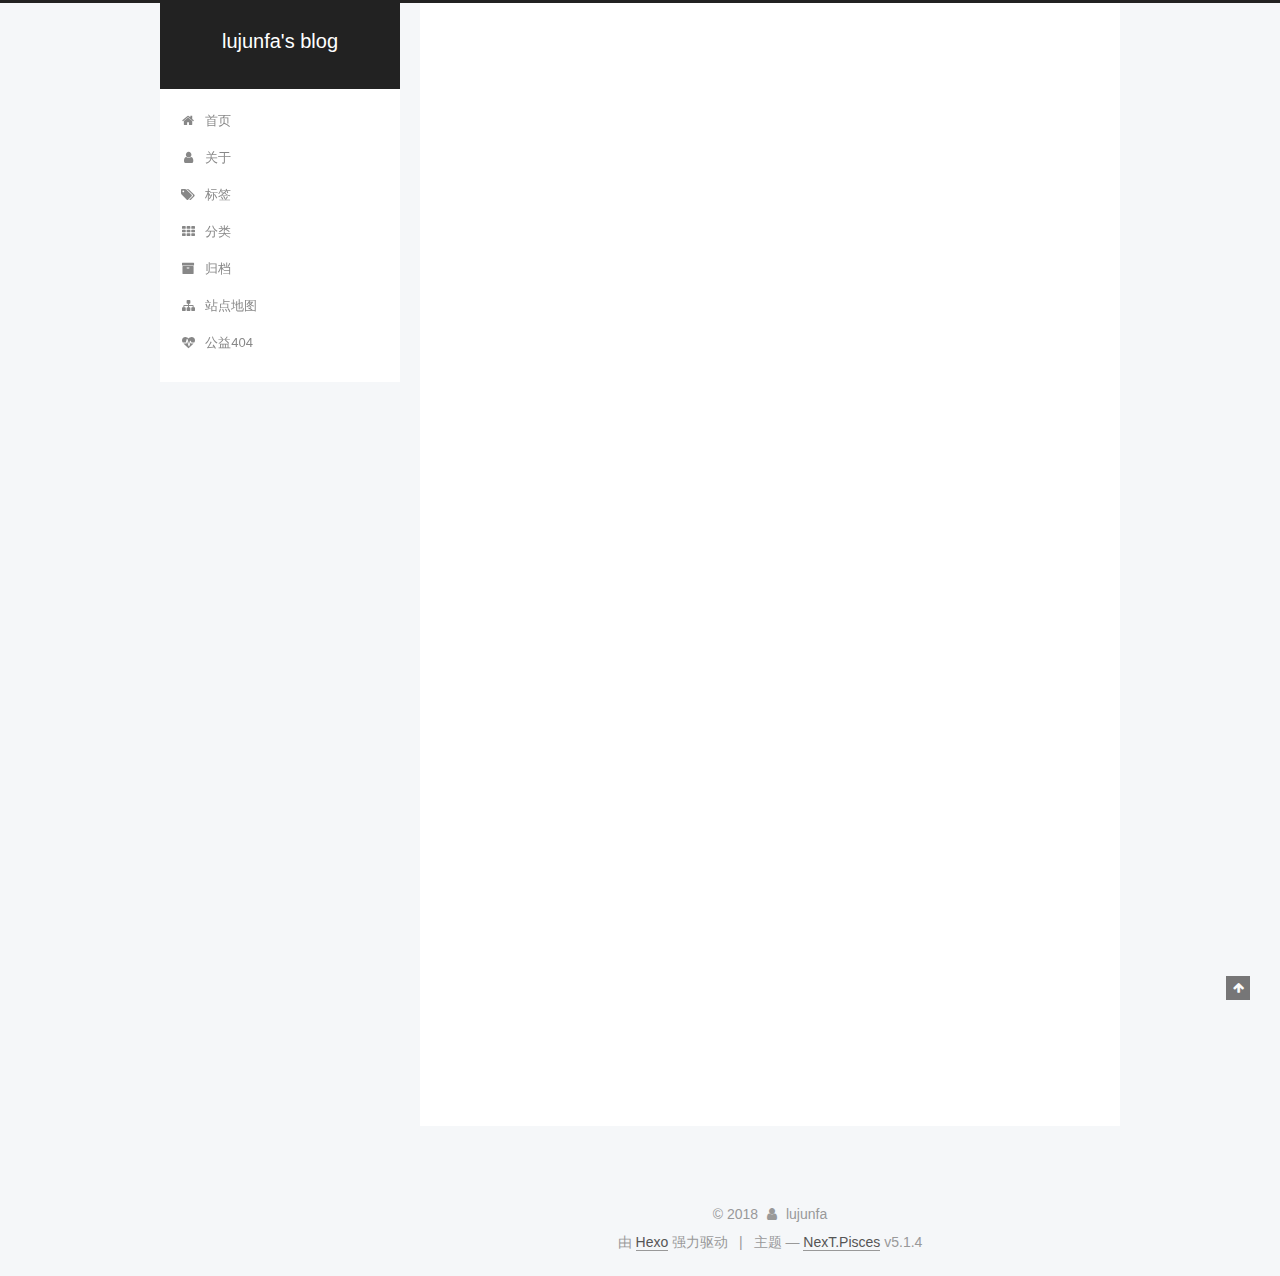
<file: 2018/03/25/hello-world/index.html>
<!DOCTYPE html>



  


<html class="theme-next pisces use-motion" lang="zh-Hans">
<head>
  <meta charset="UTF-8"/>
<meta http-equiv="X-UA-Compatible" content="IE=edge" />
<meta name="viewport" content="width=device-width, initial-scale=1, maximum-scale=1"/>
<meta name="theme-color" content="#222">









<meta http-equiv="Cache-Control" content="no-transform" />
<meta http-equiv="Cache-Control" content="no-siteapp" />
















  
  
  <link href="/lib/fancybox/source/jquery.fancybox.css?v=2.1.5" rel="stylesheet" type="text/css" />







<link href="/lib/font-awesome/css/font-awesome.min.css?v=4.6.2" rel="stylesheet" type="text/css" />

<link href="/css/main.css?v=5.1.4" rel="stylesheet" type="text/css" />


  <link rel="apple-touch-icon" sizes="180x180" href="/images/apple-touch-icon-next.png?v=5.1.4">


  <link rel="icon" type="image/png" sizes="32x32" href="/images/favicon-32x32-next.png?v=5.1.4">


  <link rel="icon" type="image/png" sizes="16x16" href="/images/favicon-16x16-next.png?v=5.1.4">


  <link rel="mask-icon" href="/images/logo.svg?v=5.1.4" color="#222">





  <meta name="keywords" content="Hexo, NexT" />










<meta name="description" content="Welcome to Hexo! This is your very first post. Check documentation for more info. If you get any problems when using Hexo, you can find the answer in troubleshooting or you can ask me on GitHub. Quick">
<meta name="keywords" content="blog">
<meta property="og:type" content="article">
<meta property="og:title" content="Hello World">
<meta property="og:url" content="http://yoursite.com/2018/03/25/hello-world/index.html">
<meta property="og:site_name" content="lujunfa&#39;s blog">
<meta property="og:description" content="Welcome to Hexo! This is your very first post. Check documentation for more info. If you get any problems when using Hexo, you can find the answer in troubleshooting or you can ask me on GitHub. Quick">
<meta property="og:locale" content="zh-Hans">
<meta property="og:updated_time" content="2018-03-24T16:16:02.896Z">
<meta name="twitter:card" content="summary">
<meta name="twitter:title" content="Hello World">
<meta name="twitter:description" content="Welcome to Hexo! This is your very first post. Check documentation for more info. If you get any problems when using Hexo, you can find the answer in troubleshooting or you can ask me on GitHub. Quick">



<script type="text/javascript" id="hexo.configurations">
  var NexT = window.NexT || {};
  var CONFIG = {
    root: '/',
    scheme: 'Pisces',
    version: '5.1.4',
    sidebar: {"position":"left","display":"post","offset":12,"b2t":false,"scrollpercent":false,"onmobile":false},
    fancybox: true,
    tabs: true,
    motion: {"enable":true,"async":false,"transition":{"post_block":"fadeIn","post_header":"slideDownIn","post_body":"slideDownIn","coll_header":"slideLeftIn","sidebar":"slideUpIn"}},
    duoshuo: {
      userId: '0',
      author: '博主'
    },
    algolia: {
      applicationID: '',
      apiKey: '',
      indexName: '',
      hits: {"per_page":10},
      labels: {"input_placeholder":"Search for Posts","hits_empty":"We didn't find any results for the search: ${query}","hits_stats":"${hits} results found in ${time} ms"}
    }
  };
</script>



  <link rel="canonical" href="http://yoursite.com/2018/03/25/hello-world/"/>





  <title>Hello World | lujunfa's blog</title>
  





  <script type="text/javascript">
    var _hmt = _hmt || [];
    (function() {
      var hm = document.createElement("script");
      hm.src = "https://hm.baidu.com/hm.js?0a91f152145f50fdc355ba2609937668";
      var s = document.getElementsByTagName("script")[0];
      s.parentNode.insertBefore(hm, s);
    })();
  </script>




</head>

<body itemscope itemtype="http://schema.org/WebPage" lang="zh-Hans">

  
  
    
  

  <div class="container sidebar-position-left page-post-detail">
    <div class="headband"></div>

    <header id="header" class="header" itemscope itemtype="http://schema.org/WPHeader">
      <div class="header-inner"><div class="site-brand-wrapper">
  <div class="site-meta ">
    

    <div class="custom-logo-site-title">
      <a href="/"  class="brand" rel="start">
        <span class="logo-line-before"><i></i></span>
        <span class="site-title">lujunfa's blog</span>
        <span class="logo-line-after"><i></i></span>
      </a>
    </div>
      
        <p class="site-subtitle"></p>
      
  </div>

  <div class="site-nav-toggle">
    <button>
      <span class="btn-bar"></span>
      <span class="btn-bar"></span>
      <span class="btn-bar"></span>
    </button>
  </div>
</div>

<nav class="site-nav">
  

  
    <ul id="menu" class="menu">
      
        
        <li class="menu-item menu-item-home">
          <a href="/" rel="section">
            
              <i class="menu-item-icon fa fa-fw fa-home"></i> <br />
            
            首页
          </a>
        </li>
      
        
        <li class="menu-item menu-item-about">
          <a href="/about/" rel="section">
            
              <i class="menu-item-icon fa fa-fw fa-user"></i> <br />
            
            关于
          </a>
        </li>
      
        
        <li class="menu-item menu-item-tags">
          <a href="/tags/" rel="section">
            
              <i class="menu-item-icon fa fa-fw fa-tags"></i> <br />
            
            标签
          </a>
        </li>
      
        
        <li class="menu-item menu-item-categories">
          <a href="/categories/" rel="section">
            
              <i class="menu-item-icon fa fa-fw fa-th"></i> <br />
            
            分类
          </a>
        </li>
      
        
        <li class="menu-item menu-item-archives">
          <a href="/archives/" rel="section">
            
              <i class="menu-item-icon fa fa-fw fa-archive"></i> <br />
            
            归档
          </a>
        </li>
      
        
        <li class="menu-item menu-item-sitemap">
          <a href="/sitemap.xml" rel="section">
            
              <i class="menu-item-icon fa fa-fw fa-sitemap"></i> <br />
            
            站点地图
          </a>
        </li>
      
        
        <li class="menu-item menu-item-commonweal">
          <a href="/404/" rel="section">
            
              <i class="menu-item-icon fa fa-fw fa-heartbeat"></i> <br />
            
            公益404
          </a>
        </li>
      

      
    </ul>
  

  
</nav>



 </div>
    </header>

    <main id="main" class="main">
      <div class="main-inner">
        <div class="content-wrap">
          <div id="content" class="content">
            

  <div id="posts" class="posts-expand">
    

  

  
  
  

  <article class="post post-type-normal" itemscope itemtype="http://schema.org/Article">
  
  
  
  <div class="post-block">
    <link itemprop="mainEntityOfPage" href="http://yoursite.com/2018/03/25/hello-world/">

    <span hidden itemprop="author" itemscope itemtype="http://schema.org/Person">
      <meta itemprop="name" content="lujunfa">
      <meta itemprop="description" content="">
      <meta itemprop="image" content="/images/user.jpeg">
    </span>

    <span hidden itemprop="publisher" itemscope itemtype="http://schema.org/Organization">
      <meta itemprop="name" content="lujunfa's blog">
    </span>

    
      <header class="post-header">

        
        
          <h1 class="post-title" itemprop="name headline">Hello World</h1>
        

        <div class="post-meta">
          <span class="post-time">
            
              <span class="post-meta-item-icon">
                <i class="fa fa-calendar-o"></i>
              </span>
              
                <span class="post-meta-item-text">发表于</span>
              
              <time title="创建于" itemprop="dateCreated datePublished" datetime="2018-03-25T00:16:02+08:00">
                2018-03-25
              </time>
            

            

            
          </span>

          

          
            
          

          
          

          

          

          

        </div>
      </header>
    

    
    
    
    <div class="post-body" itemprop="articleBody">

      
      

      
        <p>Welcome to <a href="https://hexo.io/" target="_blank" rel="noopener">Hexo</a>! This is your very first post. Check <a href="https://hexo.io/docs/" target="_blank" rel="noopener">documentation</a> for more info. If you get any problems when using Hexo, you can find the answer in <a href="https://hexo.io/docs/troubleshooting.html" target="_blank" rel="noopener">troubleshooting</a> or you can ask me on <a href="https://github.com/hexojs/hexo/issues" target="_blank" rel="noopener">GitHub</a>.</p>
<h2 id="Quick-Start"><a href="#Quick-Start" class="headerlink" title="Quick Start"></a>Quick Start</h2><h3 id="Create-a-new-post"><a href="#Create-a-new-post" class="headerlink" title="Create a new post"></a>Create a new post</h3><figure class="highlight bash"><table><tr><td class="gutter"><pre><span class="line">1</span><br></pre></td><td class="code"><pre><span class="line">$ hexo new <span class="string">"My New Post"</span></span><br></pre></td></tr></table></figure>
<p>More info: <a href="https://hexo.io/docs/writing.html" target="_blank" rel="noopener">Writing</a></p>
<h3 id="Run-server"><a href="#Run-server" class="headerlink" title="Run server"></a>Run server</h3><figure class="highlight bash"><table><tr><td class="gutter"><pre><span class="line">1</span><br></pre></td><td class="code"><pre><span class="line">$ hexo server</span><br></pre></td></tr></table></figure>
<p>More info: <a href="https://hexo.io/docs/server.html" target="_blank" rel="noopener">Server</a></p>
<h3 id="Generate-static-files"><a href="#Generate-static-files" class="headerlink" title="Generate static files"></a>Generate static files</h3><figure class="highlight bash"><table><tr><td class="gutter"><pre><span class="line">1</span><br></pre></td><td class="code"><pre><span class="line">$ hexo generate</span><br></pre></td></tr></table></figure>
<p>More info: <a href="https://hexo.io/docs/generating.html" target="_blank" rel="noopener">Generating</a></p>
<h3 id="Deploy-to-remote-sites"><a href="#Deploy-to-remote-sites" class="headerlink" title="Deploy to remote sites"></a>Deploy to remote sites</h3><figure class="highlight bash"><table><tr><td class="gutter"><pre><span class="line">1</span><br></pre></td><td class="code"><pre><span class="line">$ hexo deploy</span><br></pre></td></tr></table></figure>
<p>More info: <a href="https://hexo.io/docs/deployment.html" target="_blank" rel="noopener">Deployment</a></p>

      
    </div>
    
    
    

    

    

    

    <footer class="post-footer">
      

      
      
      

      
        <div class="post-nav">
          <div class="post-nav-next post-nav-item">
            
          </div>

          <span class="post-nav-divider"></span>

          <div class="post-nav-prev post-nav-item">
            
              <a href="/2018/03/25/myfisrtblog/" rel="prev" title="我第一个博客创建的艰辛历程">
                我第一个博客创建的艰辛历程 <i class="fa fa-chevron-right"></i>
              </a>
            
          </div>
        </div>
      

      
      
    </footer>
  </div>
  
  
  
  </article>



    <div class="post-spread">
      
    </div>
  </div>


          </div>
          


          

  



        </div>
        
          
  
  <div class="sidebar-toggle">
    <div class="sidebar-toggle-line-wrap">
      <span class="sidebar-toggle-line sidebar-toggle-line-first"></span>
      <span class="sidebar-toggle-line sidebar-toggle-line-middle"></span>
      <span class="sidebar-toggle-line sidebar-toggle-line-last"></span>
    </div>
  </div>

  <aside id="sidebar" class="sidebar">
    
    <div class="sidebar-inner">

      

      
        <ul class="sidebar-nav motion-element">
          <li class="sidebar-nav-toc sidebar-nav-active" data-target="post-toc-wrap">
            文章目录
          </li>
          <li class="sidebar-nav-overview" data-target="site-overview-wrap">
            站点概览
          </li>
        </ul>
      

      <section class="site-overview-wrap sidebar-panel">
        <div class="site-overview">
          <div class="site-author motion-element" itemprop="author" itemscope itemtype="http://schema.org/Person">
            
              <img class="site-author-image" itemprop="image"
                src="/images/user.jpeg"
                alt="lujunfa" />
            
              <p class="site-author-name" itemprop="name">lujunfa</p>
              <p class="site-description motion-element" itemprop="description">卢俊发的个人技术博客</p>
          </div>

          <nav class="site-state motion-element">

            
              <div class="site-state-item site-state-posts">
              
                <a href="/archives/">
              
                  <span class="site-state-item-count">2</span>
                  <span class="site-state-item-name">日志</span>
                </a>
              </div>
            

            

            

          </nav>

          

          

          
          

          
          

          

        </div>
      </section>

      
      <!--noindex-->
        <section class="post-toc-wrap motion-element sidebar-panel sidebar-panel-active">
          <div class="post-toc">

            
              
            

            
              <div class="post-toc-content"><ol class="nav"><li class="nav-item nav-level-2"><a class="nav-link" href="#Quick-Start"><span class="nav-number">1.</span> <span class="nav-text">Quick Start</span></a><ol class="nav-child"><li class="nav-item nav-level-3"><a class="nav-link" href="#Create-a-new-post"><span class="nav-number">1.1.</span> <span class="nav-text">Create a new post</span></a></li><li class="nav-item nav-level-3"><a class="nav-link" href="#Run-server"><span class="nav-number">1.2.</span> <span class="nav-text">Run server</span></a></li><li class="nav-item nav-level-3"><a class="nav-link" href="#Generate-static-files"><span class="nav-number">1.3.</span> <span class="nav-text">Generate static files</span></a></li><li class="nav-item nav-level-3"><a class="nav-link" href="#Deploy-to-remote-sites"><span class="nav-number">1.4.</span> <span class="nav-text">Deploy to remote sites</span></a></li></ol></li></ol></div>
            

          </div>
        </section>
      <!--/noindex-->
      

      

    </div>
  </aside>


        
      </div>
    </main>

    <footer id="footer" class="footer">
      <div class="footer-inner">
        <div class="copyright">&copy; <span itemprop="copyrightYear">2018</span>
  <span class="with-love">
    <i class="fa fa-user"></i>
  </span>
  <span class="author" itemprop="copyrightHolder">lujunfa</span>

  
</div>


  <div class="powered-by">由 <a class="theme-link" target="_blank" href="https://hexo.io">Hexo</a> 强力驱动</div>



  <span class="post-meta-divider">|</span>



  <div class="theme-info">主题 &mdash; <a class="theme-link" target="_blank" href="https://github.com/iissnan/hexo-theme-next">NexT.Pisces</a> v5.1.4</div>




        







        
      </div>
    </footer>

    
      <div class="back-to-top">
        <i class="fa fa-arrow-up"></i>
        
      </div>
    

    

  </div>

  

<script type="text/javascript">
  if (Object.prototype.toString.call(window.Promise) !== '[object Function]') {
    window.Promise = null;
  }
</script>









  












  
  
    <script type="text/javascript" src="/lib/jquery/index.js?v=2.1.3"></script>
  

  
  
    <script type="text/javascript" src="/lib/fastclick/lib/fastclick.min.js?v=1.0.6"></script>
  

  
  
    <script type="text/javascript" src="/lib/jquery_lazyload/jquery.lazyload.js?v=1.9.7"></script>
  

  
  
    <script type="text/javascript" src="/lib/velocity/velocity.min.js?v=1.2.1"></script>
  

  
  
    <script type="text/javascript" src="/lib/velocity/velocity.ui.min.js?v=1.2.1"></script>
  

  
  
    <script type="text/javascript" src="/lib/fancybox/source/jquery.fancybox.pack.js?v=2.1.5"></script>
  


  


  <script type="text/javascript" src="/js/src/utils.js?v=5.1.4"></script>

  <script type="text/javascript" src="/js/src/motion.js?v=5.1.4"></script>



  
  


  <script type="text/javascript" src="/js/src/affix.js?v=5.1.4"></script>

  <script type="text/javascript" src="/js/src/schemes/pisces.js?v=5.1.4"></script>



  
  <script type="text/javascript" src="/js/src/scrollspy.js?v=5.1.4"></script>
<script type="text/javascript" src="/js/src/post-details.js?v=5.1.4"></script>



  


  <script type="text/javascript" src="/js/src/bootstrap.js?v=5.1.4"></script>



  


  




	





  





  












  





  

  

  

  
  

  

  

  

</body>
</html>
</file>
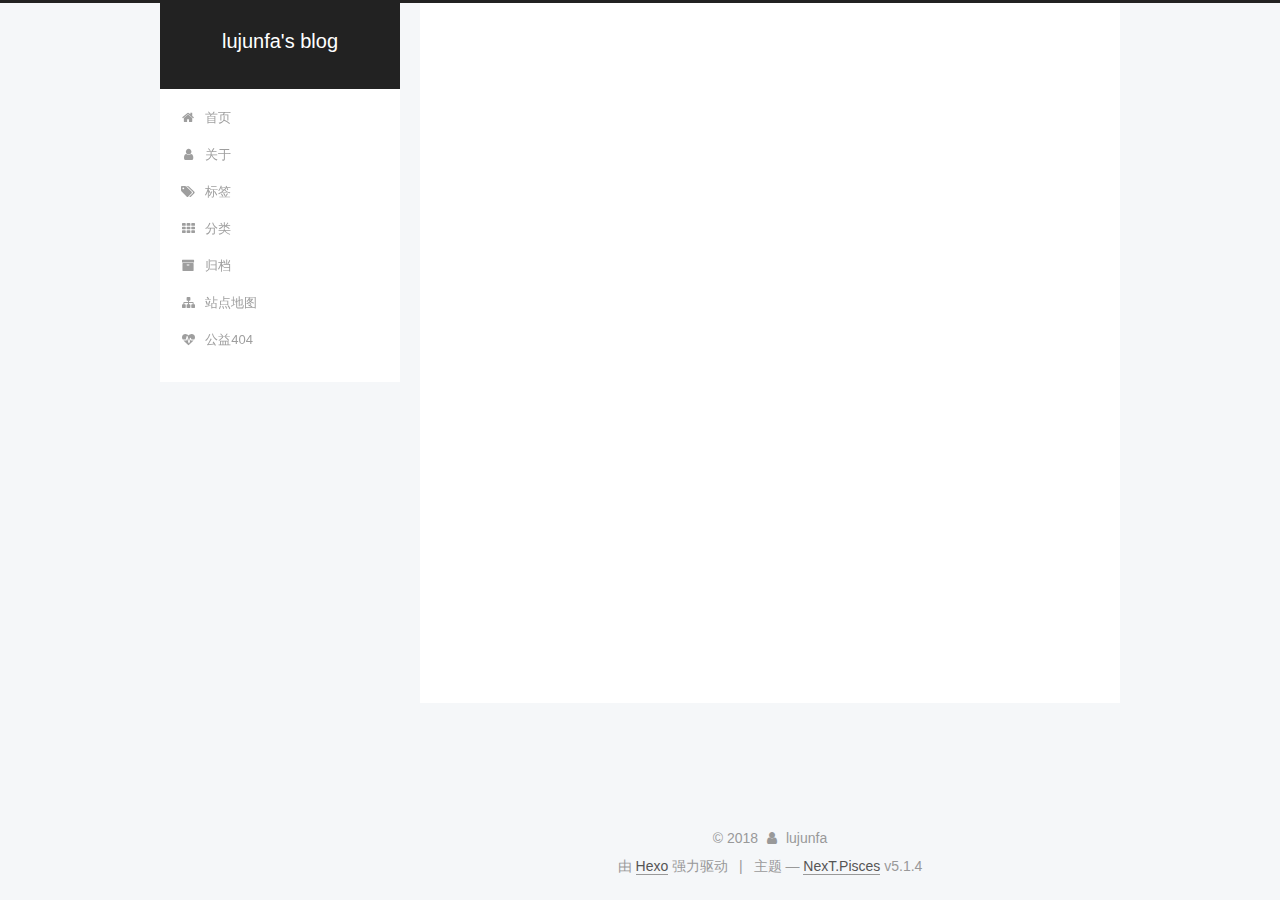
<file: 2018/03/25/我的搭建blog历程/index.html>
<!DOCTYPE html>



  


<html class="theme-next pisces use-motion" lang="zh-Hans">
<head>
  <meta charset="UTF-8"/>
<meta http-equiv="X-UA-Compatible" content="IE=edge" />
<meta name="viewport" content="width=device-width, initial-scale=1, maximum-scale=1"/>
<meta name="theme-color" content="#222">









<meta http-equiv="Cache-Control" content="no-transform" />
<meta http-equiv="Cache-Control" content="no-siteapp" />
















  
  
  <link href="/lib/fancybox/source/jquery.fancybox.css?v=2.1.5" rel="stylesheet" type="text/css" />







<link href="/lib/font-awesome/css/font-awesome.min.css?v=4.6.2" rel="stylesheet" type="text/css" />

<link href="/css/main.css?v=5.1.4" rel="stylesheet" type="text/css" />


  <link rel="apple-touch-icon" sizes="180x180" href="/images/apple-touch-icon-next.png?v=5.1.4">


  <link rel="icon" type="image/png" sizes="32x32" href="/images/favicon-32x32-next.png?v=5.1.4">


  <link rel="icon" type="image/png" sizes="16x16" href="/images/favicon-16x16-next.png?v=5.1.4">


  <link rel="mask-icon" href="/images/logo.svg?v=5.1.4" color="#222">





  <meta name="keywords" content="Hexo, NexT" />










<meta name="description" content="卢俊发的个人技术博客">
<meta name="keywords" content="blog">
<meta property="og:type" content="article">
<meta property="og:title" content="我的搭建blog历程">
<meta property="og:url" content="http://yoursite.com/2018/03/25/我的搭建blog历程/index.html">
<meta property="og:site_name" content="lujunfa&#39;s blog">
<meta property="og:description" content="卢俊发的个人技术博客">
<meta property="og:locale" content="zh-Hans">
<meta property="og:updated_time" content="2018-03-25T12:34:55.163Z">
<meta name="twitter:card" content="summary">
<meta name="twitter:title" content="我的搭建blog历程">
<meta name="twitter:description" content="卢俊发的个人技术博客">



<script type="text/javascript" id="hexo.configurations">
  var NexT = window.NexT || {};
  var CONFIG = {
    root: '/',
    scheme: 'Pisces',
    version: '5.1.4',
    sidebar: {"position":"left","display":"post","offset":12,"b2t":false,"scrollpercent":false,"onmobile":false},
    fancybox: true,
    tabs: true,
    motion: {"enable":true,"async":false,"transition":{"post_block":"fadeIn","post_header":"slideDownIn","post_body":"slideDownIn","coll_header":"slideLeftIn","sidebar":"slideUpIn"}},
    duoshuo: {
      userId: '0',
      author: '博主'
    },
    algolia: {
      applicationID: '',
      apiKey: '',
      indexName: '',
      hits: {"per_page":10},
      labels: {"input_placeholder":"Search for Posts","hits_empty":"We didn't find any results for the search: ${query}","hits_stats":"${hits} results found in ${time} ms"}
    }
  };
</script>



  <link rel="canonical" href="http://yoursite.com/2018/03/25/我的搭建blog历程/"/>





  <title>我的搭建blog历程 | lujunfa's blog</title>
  





  <script type="text/javascript">
    var _hmt = _hmt || [];
    (function() {
      var hm = document.createElement("script");
      hm.src = "https://hm.baidu.com/hm.js?0a91f152145f50fdc355ba2609937668";
      var s = document.getElementsByTagName("script")[0];
      s.parentNode.insertBefore(hm, s);
    })();
  </script>




</head>

<body itemscope itemtype="http://schema.org/WebPage" lang="zh-Hans">

  
  
    
  

  <div class="container sidebar-position-left page-post-detail">
    <div class="headband"></div>

    <header id="header" class="header" itemscope itemtype="http://schema.org/WPHeader">
      <div class="header-inner"><div class="site-brand-wrapper">
  <div class="site-meta ">
    

    <div class="custom-logo-site-title">
      <a href="/"  class="brand" rel="start">
        <span class="logo-line-before"><i></i></span>
        <span class="site-title">lujunfa's blog</span>
        <span class="logo-line-after"><i></i></span>
      </a>
    </div>
      
        <p class="site-subtitle"></p>
      
  </div>

  <div class="site-nav-toggle">
    <button>
      <span class="btn-bar"></span>
      <span class="btn-bar"></span>
      <span class="btn-bar"></span>
    </button>
  </div>
</div>

<nav class="site-nav">
  

  
    <ul id="menu" class="menu">
      
        
        <li class="menu-item menu-item-home">
          <a href="/" rel="section">
            
              <i class="menu-item-icon fa fa-fw fa-home"></i> <br />
            
            首页
          </a>
        </li>
      
        
        <li class="menu-item menu-item-about">
          <a href="/about/" rel="section">
            
              <i class="menu-item-icon fa fa-fw fa-user"></i> <br />
            
            关于
          </a>
        </li>
      
        
        <li class="menu-item menu-item-tags">
          <a href="/tags/" rel="section">
            
              <i class="menu-item-icon fa fa-fw fa-tags"></i> <br />
            
            标签
          </a>
        </li>
      
        
        <li class="menu-item menu-item-categories">
          <a href="/categories/" rel="section">
            
              <i class="menu-item-icon fa fa-fw fa-th"></i> <br />
            
            分类
          </a>
        </li>
      
        
        <li class="menu-item menu-item-archives">
          <a href="/archives/" rel="section">
            
              <i class="menu-item-icon fa fa-fw fa-archive"></i> <br />
            
            归档
          </a>
        </li>
      
        
        <li class="menu-item menu-item-sitemap">
          <a href="/sitemap.xml" rel="section">
            
              <i class="menu-item-icon fa fa-fw fa-sitemap"></i> <br />
            
            站点地图
          </a>
        </li>
      
        
        <li class="menu-item menu-item-commonweal">
          <a href="/404/" rel="section">
            
              <i class="menu-item-icon fa fa-fw fa-heartbeat"></i> <br />
            
            公益404
          </a>
        </li>
      

      
    </ul>
  

  
</nav>



 </div>
    </header>

    <main id="main" class="main">
      <div class="main-inner">
        <div class="content-wrap">
          <div id="content" class="content">
            

  <div id="posts" class="posts-expand">
    

  

  
  
  

  <article class="post post-type-normal" itemscope itemtype="http://schema.org/Article">
  
  
  
  <div class="post-block">
    <link itemprop="mainEntityOfPage" href="http://yoursite.com/2018/03/25/我的搭建blog历程/">

    <span hidden itemprop="author" itemscope itemtype="http://schema.org/Person">
      <meta itemprop="name" content="lujunfa">
      <meta itemprop="description" content="">
      <meta itemprop="image" content="/images/user.jpeg">
    </span>

    <span hidden itemprop="publisher" itemscope itemtype="http://schema.org/Organization">
      <meta itemprop="name" content="lujunfa's blog">
    </span>

    
      <header class="post-header">

        
        
          <h1 class="post-title" itemprop="name headline">我的搭建blog历程</h1>
        

        <div class="post-meta">
          <span class="post-time">
            
              <span class="post-meta-item-icon">
                <i class="fa fa-calendar-o"></i>
              </span>
              
                <span class="post-meta-item-text">发表于</span>
              
              <time title="创建于" itemprop="dateCreated datePublished" datetime="2018-03-25T20:34:55+08:00">
                2018-03-25
              </time>
            

            

            
          </span>

          

          
            
          

          
          

          

          

          

        </div>
      </header>
    

    
    
    
    <div class="post-body" itemprop="articleBody">

      
      

      
        
      
    </div>
    
    
    

    

    

    

    <footer class="post-footer">
      

      
      
      

      

      
      
    </footer>
  </div>
  
  
  
  </article>



    <div class="post-spread">
      
    </div>
  </div>


          </div>
          


          

  



        </div>
        
          
  
  <div class="sidebar-toggle">
    <div class="sidebar-toggle-line-wrap">
      <span class="sidebar-toggle-line sidebar-toggle-line-first"></span>
      <span class="sidebar-toggle-line sidebar-toggle-line-middle"></span>
      <span class="sidebar-toggle-line sidebar-toggle-line-last"></span>
    </div>
  </div>

  <aside id="sidebar" class="sidebar">
    
    <div class="sidebar-inner">

      

      

      <section class="site-overview-wrap sidebar-panel sidebar-panel-active">
        <div class="site-overview">
          <div class="site-author motion-element" itemprop="author" itemscope itemtype="http://schema.org/Person">
            
              <img class="site-author-image" itemprop="image"
                src="/images/user.jpeg"
                alt="lujunfa" />
            
              <p class="site-author-name" itemprop="name">lujunfa</p>
              <p class="site-description motion-element" itemprop="description">卢俊发的个人技术博客</p>
          </div>

          <nav class="site-state motion-element">

            
              <div class="site-state-item site-state-posts">
              
                <a href="/archives/">
              
                  <span class="site-state-item-count">1</span>
                  <span class="site-state-item-name">日志</span>
                </a>
              </div>
            

            

            

          </nav>

          

          

          
          

          
          

          

        </div>
      </section>

      

      

    </div>
  </aside>


        
      </div>
    </main>

    <footer id="footer" class="footer">
      <div class="footer-inner">
        <div class="copyright">&copy; <span itemprop="copyrightYear">2018</span>
  <span class="with-love">
    <i class="fa fa-user"></i>
  </span>
  <span class="author" itemprop="copyrightHolder">lujunfa</span>

  
</div>


  <div class="powered-by">由 <a class="theme-link" target="_blank" href="https://hexo.io">Hexo</a> 强力驱动</div>



  <span class="post-meta-divider">|</span>



  <div class="theme-info">主题 &mdash; <a class="theme-link" target="_blank" href="https://github.com/iissnan/hexo-theme-next">NexT.Pisces</a> v5.1.4</div>




        







        
      </div>
    </footer>

    
      <div class="back-to-top">
        <i class="fa fa-arrow-up"></i>
        
      </div>
    

    

  </div>

  

<script type="text/javascript">
  if (Object.prototype.toString.call(window.Promise) !== '[object Function]') {
    window.Promise = null;
  }
</script>









  












  
  
    <script type="text/javascript" src="/lib/jquery/index.js?v=2.1.3"></script>
  

  
  
    <script type="text/javascript" src="/lib/fastclick/lib/fastclick.min.js?v=1.0.6"></script>
  

  
  
    <script type="text/javascript" src="/lib/jquery_lazyload/jquery.lazyload.js?v=1.9.7"></script>
  

  
  
    <script type="text/javascript" src="/lib/velocity/velocity.min.js?v=1.2.1"></script>
  

  
  
    <script type="text/javascript" src="/lib/velocity/velocity.ui.min.js?v=1.2.1"></script>
  

  
  
    <script type="text/javascript" src="/lib/fancybox/source/jquery.fancybox.pack.js?v=2.1.5"></script>
  


  


  <script type="text/javascript" src="/js/src/utils.js?v=5.1.4"></script>

  <script type="text/javascript" src="/js/src/motion.js?v=5.1.4"></script>



  
  


  <script type="text/javascript" src="/js/src/affix.js?v=5.1.4"></script>

  <script type="text/javascript" src="/js/src/schemes/pisces.js?v=5.1.4"></script>



  
  <script type="text/javascript" src="/js/src/scrollspy.js?v=5.1.4"></script>
<script type="text/javascript" src="/js/src/post-details.js?v=5.1.4"></script>



  


  <script type="text/javascript" src="/js/src/bootstrap.js?v=5.1.4"></script>



  


  




	





  





  












  





  

  

  

  
  

  

  

  

</body>
</html>
</file>
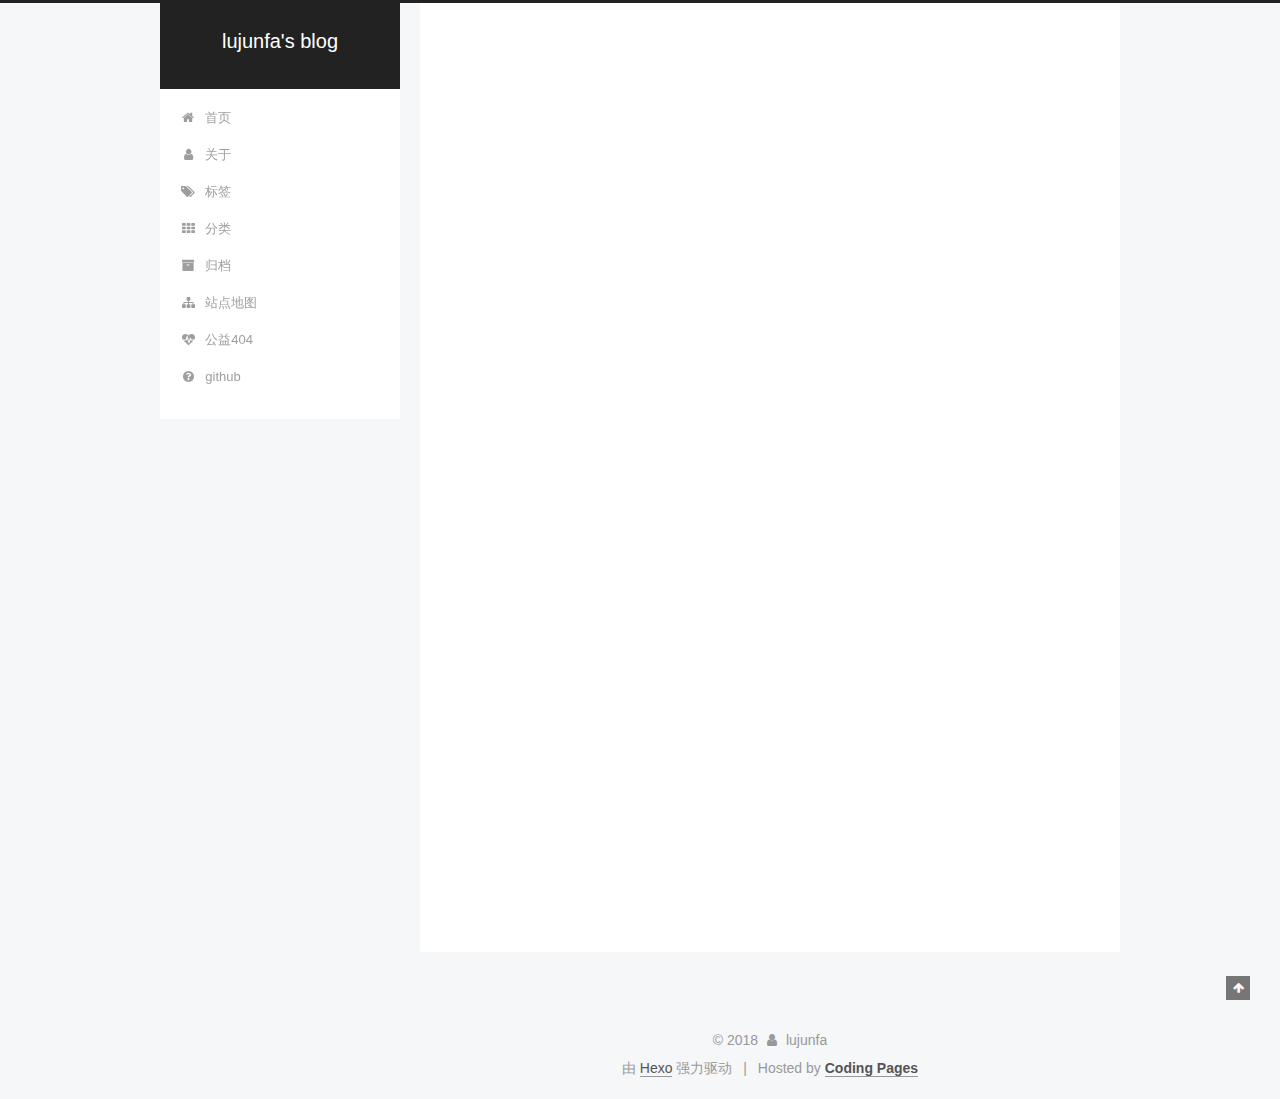
<file: 2018/03/25/我的第一个独立的静态博客/index.html>
<!DOCTYPE html>



  


<html class="theme-next pisces use-motion" lang="zh-Hans">
<head>
  <meta charset="UTF-8"/>
<meta http-equiv="X-UA-Compatible" content="IE=edge" />
<meta name="viewport" content="width=device-width, initial-scale=1, maximum-scale=1"/>
<meta name="theme-color" content="#222">









<meta http-equiv="Cache-Control" content="no-transform" />
<meta http-equiv="Cache-Control" content="no-siteapp" />
















  
  
  <link href="/lib/fancybox/source/jquery.fancybox.css?v=2.1.5" rel="stylesheet" type="text/css" />







<link href="/lib/font-awesome/css/font-awesome.min.css?v=4.6.2" rel="stylesheet" type="text/css" />

<link href="/css/main.css?v=5.1.4" rel="stylesheet" type="text/css" />


  <link rel="apple-touch-icon" sizes="180x180" href="/images/apple-touch-icon-next.png?v=5.1.4">


  <link rel="icon" type="image/png" sizes="32x32" href="/images/favicon-32x32-next.png?v=5.1.4">


  <link rel="icon" type="image/png" sizes="16x16" href="/images/favicon-16x16-next.png?v=5.1.4">


  <link rel="mask-icon" href="/images/logo.svg?v=5.1.4" color="#222">





  <meta name="keywords" content="hexo,git," />










<meta name="description" content="如何建立自己独立的静态博客说明：在互联网的大时代，很多社区和门户网站都向用户提供了博客的功能，使用户有了向大家分享自己的所想所得的机会，但这些博客的设计风格都是千篇一律，大致相同，用户不能根据自己的喜好进行定制的，并且用户博客空间的域名也是这些社区网站的二级域名，这让人多多少少有种寄人篱下的感觉。于是，作为一个对技术有追求的我，为了不受制这种限制，我采用了将hexo生成的博客站点托管于coding">
<meta name="keywords" content="hexo,git">
<meta property="og:type" content="article">
<meta property="og:title" content="我的第一个独立的静态博客">
<meta property="og:url" content="http://yoursite.com/2018/03/25/我的第一个独立的静态博客/index.html">
<meta property="og:site_name" content="lujunfa&#39;s blog">
<meta property="og:description" content="如何建立自己独立的静态博客说明：在互联网的大时代，很多社区和门户网站都向用户提供了博客的功能，使用户有了向大家分享自己的所想所得的机会，但这些博客的设计风格都是千篇一律，大致相同，用户不能根据自己的喜好进行定制的，并且用户博客空间的域名也是这些社区网站的二级域名，这让人多多少少有种寄人篱下的感觉。于是，作为一个对技术有追求的我，为了不受制这种限制，我采用了将hexo生成的博客站点托管于coding">
<meta property="og:locale" content="zh-Hans">
<meta property="og:updated_time" content="2018-03-25T14:04:24.911Z">
<meta name="twitter:card" content="summary">
<meta name="twitter:title" content="我的第一个独立的静态博客">
<meta name="twitter:description" content="如何建立自己独立的静态博客说明：在互联网的大时代，很多社区和门户网站都向用户提供了博客的功能，使用户有了向大家分享自己的所想所得的机会，但这些博客的设计风格都是千篇一律，大致相同，用户不能根据自己的喜好进行定制的，并且用户博客空间的域名也是这些社区网站的二级域名，这让人多多少少有种寄人篱下的感觉。于是，作为一个对技术有追求的我，为了不受制这种限制，我采用了将hexo生成的博客站点托管于coding">



<script type="text/javascript" id="hexo.configurations">
  var NexT = window.NexT || {};
  var CONFIG = {
    root: '/',
    scheme: 'Pisces',
    version: '5.1.4',
    sidebar: {"position":"left","display":"post","offset":12,"b2t":false,"scrollpercent":false,"onmobile":false},
    fancybox: true,
    tabs: true,
    motion: {"enable":true,"async":false,"transition":{"post_block":"fadeIn","post_header":"slideDownIn","post_body":"slideDownIn","coll_header":"slideLeftIn","sidebar":"slideUpIn"}},
    duoshuo: {
      userId: '0',
      author: '博主'
    },
    algolia: {
      applicationID: '',
      apiKey: '',
      indexName: '',
      hits: {"per_page":10},
      labels: {"input_placeholder":"Search for Posts","hits_empty":"We didn't find any results for the search: ${query}","hits_stats":"${hits} results found in ${time} ms"}
    }
  };
</script>



  <link rel="canonical" href="http://yoursite.com/2018/03/25/我的第一个独立的静态博客/"/>





  <title>我的第一个独立的静态博客 | lujunfa's blog</title>
  





  <script type="text/javascript">
    var _hmt = _hmt || [];
    (function() {
      var hm = document.createElement("script");
      hm.src = "https://hm.baidu.com/hm.js?0a91f152145f50fdc355ba2609937668";
      var s = document.getElementsByTagName("script")[0];
      s.parentNode.insertBefore(hm, s);
    })();
  </script>




</head>

<body itemscope itemtype="http://schema.org/WebPage" lang="zh-Hans">

  
  
    
  

  <div class="container sidebar-position-left page-post-detail">
    <div class="headband"></div>

    <header id="header" class="header" itemscope itemtype="http://schema.org/WPHeader">
      <div class="header-inner"><div class="site-brand-wrapper">
  <div class="site-meta ">
    

    <div class="custom-logo-site-title">
      <a href="/"  class="brand" rel="start">
        <span class="logo-line-before"><i></i></span>
        <span class="site-title">lujunfa's blog</span>
        <span class="logo-line-after"><i></i></span>
      </a>
    </div>
      
        <p class="site-subtitle"></p>
      
  </div>

  <div class="site-nav-toggle">
    <button>
      <span class="btn-bar"></span>
      <span class="btn-bar"></span>
      <span class="btn-bar"></span>
    </button>
  </div>
</div>

<nav class="site-nav">
  

  
    <ul id="menu" class="menu">
      
        
        <li class="menu-item menu-item-home">
          <a href="/" rel="section">
            
              <i class="menu-item-icon fa fa-fw fa-home"></i> <br />
            
            首页
          </a>
        </li>
      
        
        <li class="menu-item menu-item-about">
          <a href="/about/" rel="section">
            
              <i class="menu-item-icon fa fa-fw fa-user"></i> <br />
            
            关于
          </a>
        </li>
      
        
        <li class="menu-item menu-item-tags">
          <a href="/tags/" rel="section">
            
              <i class="menu-item-icon fa fa-fw fa-tags"></i> <br />
            
            标签
          </a>
        </li>
      
        
        <li class="menu-item menu-item-categories">
          <a href="/categories/" rel="section">
            
              <i class="menu-item-icon fa fa-fw fa-th"></i> <br />
            
            分类
          </a>
        </li>
      
        
        <li class="menu-item menu-item-archives">
          <a href="/archives/" rel="section">
            
              <i class="menu-item-icon fa fa-fw fa-archive"></i> <br />
            
            归档
          </a>
        </li>
      
        
        <li class="menu-item menu-item-sitemap">
          <a href="/sitemap.xml" rel="section">
            
              <i class="menu-item-icon fa fa-fw fa-sitemap"></i> <br />
            
            站点地图
          </a>
        </li>
      
        
        <li class="menu-item menu-item-commonweal">
          <a href="/404/" rel="section">
            
              <i class="menu-item-icon fa fa-fw fa-heartbeat"></i> <br />
            
            公益404
          </a>
        </li>
      
        
        <li class="menu-item menu-item-github">
          <a href="/" rel="section">
            
              <i class="menu-item-icon fa fa-fw fa-question-circle"></i> <br />
            
            github
          </a>
        </li>
      

      
    </ul>
  

  
</nav>



 </div>
    </header>

    <main id="main" class="main">
      <div class="main-inner">
        <div class="content-wrap">
          <div id="content" class="content">
            

  <div id="posts" class="posts-expand">
    

  

  
  
  

  <article class="post post-type-normal" itemscope itemtype="http://schema.org/Article">
  
  
  
  <div class="post-block">
    <link itemprop="mainEntityOfPage" href="http://yoursite.com/2018/03/25/我的第一个独立的静态博客/">

    <span hidden itemprop="author" itemscope itemtype="http://schema.org/Person">
      <meta itemprop="name" content="lujunfa">
      <meta itemprop="description" content="">
      <meta itemprop="image" content="/images/user.jpeg">
    </span>

    <span hidden itemprop="publisher" itemscope itemtype="http://schema.org/Organization">
      <meta itemprop="name" content="lujunfa's blog">
    </span>

    
      <header class="post-header">

        
        
          <h1 class="post-title" itemprop="name headline">我的第一个独立的静态博客</h1>
        

        <div class="post-meta">
          <span class="post-time">
            
              <span class="post-meta-item-icon">
                <i class="fa fa-calendar-o"></i>
              </span>
              
                <span class="post-meta-item-text">发表于</span>
              
              <time title="创建于" itemprop="dateCreated datePublished" datetime="2018-03-25T21:26:46+08:00">
                2018-03-25
              </time>
            

            

            
          </span>

          
            <span class="post-category" >
            
              <span class="post-meta-divider">|</span>
            
              <span class="post-meta-item-icon">
                <i class="fa fa-folder-o"></i>
              </span>
              
                <span class="post-meta-item-text">分类于</span>
              
              
                <span itemprop="about" itemscope itemtype="http://schema.org/Thing">
                  <a href="/categories/Blogs/" itemprop="url" rel="index">
                    <span itemprop="name">Blogs</span>
                  </a>
                </span>

                
                
              
            </span>
          

          
            
          

          
          

          

          

          

        </div>
      </header>
    

    
    
    
    <div class="post-body" itemprop="articleBody">

      
      

      
        <h1 id="如何建立自己独立的静态博客"><a href="#如何建立自己独立的静态博客" class="headerlink" title="如何建立自己独立的静态博客"></a>如何建立自己独立的静态博客</h1><p>说明：在互联网的大时代，很多社区和门户网站都向用户提供了博客的功能，使用户有了向大家分享自己的所想所得的机会，但这些博客的设计风格都是千篇一律，大致相同，用户不能根据自己的喜好进行定制的，并且用户博客空间的域名也是这些社区网站的二级域名，这让人多多少少有种寄人篱下的感觉。于是，作为一个对技术有追求的我，为了不受制这种限制，我采用了将hexo生成的博客站点托管于coding、github第三方平台，阿里云域名解析重定向到相关托管平台的page演示地址，从而实现静态博客站点。</p>
<p>###需要准备的工具<br>+因为hexo是基于node.js的一个博客站点开发工具，所以需要先安装node.js环境，然后再安装hexo工具：安装hexo的命令<code>npm install hexo-cli -g</code></p>
<p>+安装git bash</p>
<p>###开始<br>1、github和coding创建项目<br>2、hexo创建站点<br>        <code>hexo init &lt;folder&gt;   &lt;folder&gt; 自己随意命名
       cd &lt;folder&gt;   进入到已命名的&lt;folder&gt;目录中
       npm install</code><br> 3、</p>
<p> 1、新建一个about页面,命令如下：<br>hexo new page “about”</p>

      
    </div>
    
    
    

    

    

    

    <footer class="post-footer">
      
        <div class="post-tags">
          
            <a href="/tags/hexo/" rel="tag"># hexo</a>
          
            <a href="/tags/git/" rel="tag"># git</a>
          
        </div>
      

      
      
      

      

      
      
    </footer>
  </div>
  
  
  
  </article>



    <div class="post-spread">
      
    </div>
  </div>


          </div>
          


          

  



        </div>
        
          
  
  <div class="sidebar-toggle">
    <div class="sidebar-toggle-line-wrap">
      <span class="sidebar-toggle-line sidebar-toggle-line-first"></span>
      <span class="sidebar-toggle-line sidebar-toggle-line-middle"></span>
      <span class="sidebar-toggle-line sidebar-toggle-line-last"></span>
    </div>
  </div>

  <aside id="sidebar" class="sidebar">
    
    <div class="sidebar-inner">

      

      
        <ul class="sidebar-nav motion-element">
          <li class="sidebar-nav-toc sidebar-nav-active" data-target="post-toc-wrap">
            文章目录
          </li>
          <li class="sidebar-nav-overview" data-target="site-overview-wrap">
            站点概览
          </li>
        </ul>
      

      <section class="site-overview-wrap sidebar-panel">
        <div class="site-overview">
          <div class="site-author motion-element" itemprop="author" itemscope itemtype="http://schema.org/Person">
            
              <img class="site-author-image" itemprop="image"
                src="/images/user.jpeg"
                alt="lujunfa" />
            
              <p class="site-author-name" itemprop="name">lujunfa</p>
              <p class="site-description motion-element" itemprop="description">卢俊发的个人技术博客</p>
          </div>

          <nav class="site-state motion-element">

            
              <div class="site-state-item site-state-posts">
              
                <a href="/archives/">
              
                  <span class="site-state-item-count">1</span>
                  <span class="site-state-item-name">日志</span>
                </a>
              </div>
            

            
              
              
              <div class="site-state-item site-state-categories">
                <a href="/categories/index.html">
                  <span class="site-state-item-count">1</span>
                  <span class="site-state-item-name">分类</span>
                </a>
              </div>
            

            
              
              
              <div class="site-state-item site-state-tags">
                <a href="/tags/index.html">
                  <span class="site-state-item-count">2</span>
                  <span class="site-state-item-name">标签</span>
                </a>
              </div>
            

          </nav>

          

          

          
          

          
          

          

        </div>
      </section>

      
      <!--noindex-->
        <section class="post-toc-wrap motion-element sidebar-panel sidebar-panel-active">
          <div class="post-toc">

            
              
            

            
              <div class="post-toc-content"><ol class="nav"><li class="nav-item nav-level-1"><a class="nav-link" href="#如何建立自己独立的静态博客"><span class="nav-number">1.</span> <span class="nav-text">如何建立自己独立的静态博客</span></a></li></ol></div>
            

          </div>
        </section>
      <!--/noindex-->
      

      

    </div>
  </aside>


        
      </div>
    </main>

    <footer id="footer" class="footer">
      <div class="footer-inner">
        <div class="copyright">&copy; <span itemprop="copyrightYear">2018</span>
  <span class="with-love">
    <i class="fa fa-user"></i>
  </span>
  <span class="author" itemprop="copyrightHolder">lujunfa</span>

  
</div>


  <div class="powered-by">由 <a class="theme-link" target="_blank" href="https://hexo.io">Hexo</a> 强力驱动</div>



  <span class="post-meta-divider">|</span>



  <div class="theme-info">
  <span>Hosted by <a href="https://pages.coding.me" style="font-weight: bold">Coding Pages</a></span>
  </div>




        







        
      </div>
    </footer>

    
      <div class="back-to-top">
        <i class="fa fa-arrow-up"></i>
        
      </div>
    

    

  </div>

  

<script type="text/javascript">
  if (Object.prototype.toString.call(window.Promise) !== '[object Function]') {
    window.Promise = null;
  }
</script>









  












  
  
    <script type="text/javascript" src="/lib/jquery/index.js?v=2.1.3"></script>
  

  
  
    <script type="text/javascript" src="/lib/fastclick/lib/fastclick.min.js?v=1.0.6"></script>
  

  
  
    <script type="text/javascript" src="/lib/jquery_lazyload/jquery.lazyload.js?v=1.9.7"></script>
  

  
  
    <script type="text/javascript" src="/lib/velocity/velocity.min.js?v=1.2.1"></script>
  

  
  
    <script type="text/javascript" src="/lib/velocity/velocity.ui.min.js?v=1.2.1"></script>
  

  
  
    <script type="text/javascript" src="/lib/fancybox/source/jquery.fancybox.pack.js?v=2.1.5"></script>
  


  


  <script type="text/javascript" src="/js/src/utils.js?v=5.1.4"></script>

  <script type="text/javascript" src="/js/src/motion.js?v=5.1.4"></script>



  
  


  <script type="text/javascript" src="/js/src/affix.js?v=5.1.4"></script>

  <script type="text/javascript" src="/js/src/schemes/pisces.js?v=5.1.4"></script>



  
  <script type="text/javascript" src="/js/src/scrollspy.js?v=5.1.4"></script>
<script type="text/javascript" src="/js/src/post-details.js?v=5.1.4"></script>



  


  <script type="text/javascript" src="/js/src/bootstrap.js?v=5.1.4"></script>



  


  




	





  





  












  





  

  

  

  
  

  

  

  

</body>
</html>
</file>
<file: css/main.css>
/* normalize.css v3.0.2 | MIT License | git.io/normalize */
html {
  font-family: sans-serif; /* 1 */
  -ms-text-size-adjust: 100%; /* 2 */
  -webkit-text-size-adjust: 100%; /* 2 */
}
body {
  margin: 0;
}
article,
aside,
details,
figcaption,
figure,
footer,
header,
hgroup,
main,
menu,
nav,
section,
summary {
  display: block;
}
audio,
canvas,
progress,
video {
  display: inline-block; /* 1 */
  vertical-align: baseline; /* 2 */
}
audio:not([controls]) {
  display: none;
  height: 0;
}
[hidden],
template {
  display: none;
}
a {
  background-color: transparent;
}
a:active,
a:hover {
  outline: 0;
}
abbr[title] {
  border-bottom: 1px dotted;
}
b,
strong {
  font-weight: bold;
}
dfn {
  font-style: italic;
}
h1 {
  font-size: 2em;
  margin: 0.67em 0;
}
mark {
  background: #ff0;
  color: #000;
}
small {
  font-size: 80%;
}
sub,
sup {
  font-size: 75%;
  line-height: 0;
  position: relative;
  vertical-align: baseline;
}
sup {
  top: -0.5em;
}
sub {
  bottom: -0.25em;
}
img {
  border: 0;
}
svg:not(:root) {
  overflow: hidden;
}
figure {
  margin: 1em 40px;
}
hr {
  -moz-box-sizing: content-box;
  box-sizing: content-box;
  height: 0;
}
pre {
  overflow: auto;
}
code,
kbd,
pre,
samp {
  font-family: monospace, monospace;
  font-size: 1em;
}
button,
input,
optgroup,
select,
textarea {
  color: inherit; /* 1 */
  font: inherit; /* 2 */
  margin: 0; /* 3 */
}
button {
  overflow: visible;
}
button,
select {
  text-transform: none;
}
button,
html input[type="button"],
input[type="reset"],
input[type="submit"] {
  -webkit-appearance: button; /* 2 */
  cursor: pointer; /* 3 */
}
button[disabled],
html input[disabled] {
  cursor: default;
}
button::-moz-focus-inner,
input::-moz-focus-inner {
  border: 0;
  padding: 0;
}
input {
  line-height: normal;
}
input[type="checkbox"],
input[type="radio"] {
  box-sizing: border-box; /* 1 */
  padding: 0; /* 2 */
}
input[type="number"]::-webkit-inner-spin-button,
input[type="number"]::-webkit-outer-spin-button {
  height: auto;
}
input[type="search"] {
  -webkit-appearance: textfield; /* 1 */
  -moz-box-sizing: content-box;
  -webkit-box-sizing: content-box; /* 2 */
  box-sizing: content-box;
}
input[type="search"]::-webkit-search-cancel-button,
input[type="search"]::-webkit-search-decoration {
  -webkit-appearance: none;
}
fieldset {
  border: 1px solid #c0c0c0;
  margin: 0 2px;
  padding: 0.35em 0.625em 0.75em;
}
legend {
  border: 0; /* 1 */
  padding: 0; /* 2 */
}
textarea {
  overflow: auto;
}
optgroup {
  font-weight: bold;
}
table {
  border-collapse: collapse;
  border-spacing: 0;
}
td,
th {
  padding: 0;
}
::selection {
  background: #262a30;
  color: #fff;
}
body {
  position: relative;
  font-family: 'Lato', "PingFang SC", "Microsoft YaHei", sans-serif;
  font-size: 14px;
  line-height: 2;
  color: #555;
  background: #f5f7f9;
}
@media (max-width: 767px) {
  body {
    padding-right: 0 !important;
  }
}
@media (min-width: 768px) and (max-width: 991px) {
  body {
    padding-right: 0 !important;
  }
}
@media (min-width: 1600px) {
  body {
    font-size: 16px;
  }
}
h1,
h2,
h3,
h4,
h5,
h6 {
  margin: 0;
  padding: 0;
  font-weight: bold;
  line-height: 1.5;
  font-family: 'Lato', "PingFang SC", "Microsoft YaHei", sans-serif;
}
h2,
h3,
h4,
h5,
h6 {
  margin: 20px 0 15px;
}
h1 {
  font-size: 22px;
}
@media (max-width: 767px) {
  h1 {
    font-size: 18px;
  }
}
h2 {
  font-size: 20px;
}
@media (max-width: 767px) {
  h2 {
    font-size: 16px;
  }
}
h3 {
  font-size: 18px;
}
@media (max-width: 767px) {
  h3 {
    font-size: 14px;
  }
}
h4 {
  font-size: 16px;
}
@media (max-width: 767px) {
  h4 {
    font-size: 12px;
  }
}
h5 {
  font-size: 14px;
}
@media (max-width: 767px) {
  h5 {
    font-size: 10px;
  }
}
h6 {
  font-size: 12px;
}
@media (max-width: 767px) {
  h6 {
    font-size: 8px;
  }
}
p {
  margin: 0 0 20px 0;
}
a {
  color: #555;
  text-decoration: none;
  outline: none;
  border-bottom: 1px solid #999;
  word-wrap: break-word;
}
a:hover {
  color: #222;
  border-bottom-color: #222;
}
blockquote {
  margin: 0;
  padding: 0;
}
img {
  display: block;
  margin: auto;
  max-width: 100%;
  height: auto;
}
hr {
  margin: 40px 0;
  height: 3px;
  border: none;
  background-color: #ddd;
  background-image: repeating-linear-gradient(-45deg, #fff, #fff 4px, transparent 4px, transparent 8px);
}
blockquote {
  padding: 0 15px;
  color: #666;
  border-left: 4px solid #ddd;
}
blockquote cite::before {
  content: "-";
  padding: 0 5px;
}
dt {
  font-weight: 700;
}
dd {
  margin: 0;
  padding: 0;
}
kbd {
  border: 1px solid #ccc;
  border-radius: 0.2em;
  box-shadow: 0.1em 0.1em 0.2em rgba(0,0,0,0.1);
  background-color: #f9f9f9;
  font-family: inherit;
  background-image: -webkit-linear-gradient(top, #eee, #fff, #eee);
  padding: 0.1em 0.3em;
  white-space: nowrap;
}
.text-left {
  text-align: left;
}
.text-center {
  text-align: center;
}
.text-right {
  text-align: right;
}
.text-justify {
  text-align: justify;
}
.text-nowrap {
  white-space: nowrap;
}
.text-lowercase {
  text-transform: lowercase;
}
.text-uppercase {
  text-transform: uppercase;
}
.text-capitalize {
  text-transform: capitalize;
}
.center-block {
  display: block;
  margin-left: auto;
  margin-right: auto;
}
.clearfix:before,
.clearfix:after {
  content: " ";
  display: table;
}
.clearfix:after {
  clear: both;
}
.pullquote {
  width: 45%;
}
.pullquote.left {
  float: left;
  margin-left: 5px;
  margin-right: 10px;
}
.pullquote.right {
  float: right;
  margin-left: 10px;
  margin-right: 5px;
}
.affix.affix.affix {
  position: fixed;
}
.translation {
  margin-top: -20px;
  font-size: 14px;
  color: #999;
}
.scrollbar-measure {
  width: 100px;
  height: 100px;
  overflow: scroll;
  position: absolute;
  top: -9999px;
}
.use-motion .motion-element {
  opacity: 0;
}
table {
  margin: 20px 0;
  width: 100%;
  border-collapse: collapse;
  border-spacing: 0;
  border: 1px solid #ddd;
  font-size: 14px;
  table-layout: fixed;
  word-wrap: break-all;
}
table>tbody>tr:nth-of-type(odd) {
  background-color: #f9f9f9;
}
table>tbody>tr:hover {
  background-color: #f5f5f5;
}
caption,
th,
td {
  padding: 8px;
  text-align: left;
  vertical-align: middle;
  font-weight: normal;
}
th,
td {
  border-bottom: 3px solid #ddd;
  border-right: 1px solid #eee;
}
th {
  padding-bottom: 10px;
  font-weight: 700;
}
td {
  border-bottom-width: 1px;
}
html,
body {
  height: 100%;
}
.container {
  position: relative;
  min-height: 100%;
}
.header-inner {
  margin: 0 auto;
  padding: 100px 0 70px;
  width: 700px;
}
@media (min-width: 1600px) {
  .container .header-inner {
    width: 900px;
  }
}
.main {
  padding-bottom: 150px;
}
.main-inner {
  margin: 0 auto;
  width: 700px;
}
@media (min-width: 1600px) {
  .container .main-inner {
    width: 900px;
  }
}
.footer {
  position: absolute;
  left: 0;
  bottom: 0;
  width: 100%;
  min-height: 50px;
}
.footer-inner {
  box-sizing: border-box;
  margin: 20px auto;
  width: 700px;
}
@media (min-width: 1600px) {
  .container .footer-inner {
    width: 900px;
  }
}
pre,
.highlight {
  overflow: auto;
  margin: 20px 0;
  padding: 0;
  font-size: 13px;
  color: #4d4d4c;
  background: #f7f7f7;
  line-height: 1.6;
}
pre,
code {
  font-family: consolas, Menlo, "PingFang SC", "Microsoft YaHei", monospace;
}
code {
  padding: 2px 4px;
  word-wrap: break-word;
  color: #555;
  background: #eee;
  border-radius: 3px;
  font-size: 13px;
}
pre {
  padding: 10px;
}
pre code {
  padding: 0;
  color: #4d4d4c;
  background: none;
  text-shadow: none;
}
.highlight {
  border-radius: 1px;
}
.highlight pre {
  border: none;
  margin: 0;
  padding: 10px 0;
}
.highlight table {
  margin: 0;
  width: auto;
  border: none;
}
.highlight td {
  border: none;
  padding: 0;
}
.highlight figcaption {
  font-size: 1em;
  color: #4d4d4c;
  line-height: 1em;
  margin-bottom: 1em;
}
.highlight figcaption:before,
.highlight figcaption:after {
  content: " ";
  display: table;
}
.highlight figcaption:after {
  clear: both;
}
.highlight figcaption a {
  float: right;
  color: #4d4d4c;
}
.highlight figcaption a:hover {
  border-bottom-color: #4d4d4c;
}
.highlight .gutter pre {
  padding-left: 10px;
  padding-right: 10px;
  color: #869194;
  text-align: right;
  background-color: #eff2f3;
}
.highlight .code pre {
  width: 100%;
  padding-left: 10px;
  padding-right: 10px;
  background-color: #f7f7f7;
}
.highlight .line {
  height: 20px;
}
.gutter {
  -webkit-user-select: none;
  -moz-user-select: none;
  -ms-user-select: none;
  user-select: none;
}
.gist table {
  width: auto;
}
.gist table td {
  border: none;
}
pre .deletion {
  background: #fdd;
}
pre .addition {
  background: #dfd;
}
pre .meta {
  color: #8959a8;
}
pre .comment {
  color: #8e908c;
}
pre .variable,
pre .attribute,
pre .tag,
pre .regexp,
pre .ruby .constant,
pre .xml .tag .title,
pre .xml .pi,
pre .xml .doctype,
pre .html .doctype,
pre .css .id,
pre .css .class,
pre .css .pseudo {
  color: #c82829;
}
pre .number,
pre .preprocessor,
pre .built_in,
pre .literal,
pre .params,
pre .constant,
pre .command {
  color: #f5871f;
}
pre .ruby .class .title,
pre .css .rules .attribute,
pre .string,
pre .value,
pre .inheritance,
pre .header,
pre .ruby .symbol,
pre .xml .cdata,
pre .special,
pre .number,
pre .formula {
  color: #718c00;
}
pre .title,
pre .css .hexcolor {
  color: #3e999f;
}
pre .function,
pre .python .decorator,
pre .python .title,
pre .ruby .function .title,
pre .ruby .title .keyword,
pre .perl .sub,
pre .javascript .title,
pre .coffeescript .title {
  color: #4271ae;
}
pre .keyword,
pre .javascript .function {
  color: #8959a8;
}
.full-image.full-image.full-image.full-image {
  border: none;
  max-width: 100%;
  width: auto;
  margin: 20px auto 25px;
}
@media (min-width: 992px) {
  .full-image.full-image.full-image.full-image {
    max-width: none;
    width: 118%;
    margin: 0 -9%;
  }
}
.blockquote-center,
.page-home .post-type-quote blockquote,
.page-post-detail .post-type-quote blockquote {
  position: relative;
  margin: 40px 0;
  padding: 0;
  border-left: none;
  text-align: center;
}
.blockquote-center::before,
.page-home .post-type-quote blockquote::before,
.page-post-detail .post-type-quote blockquote::before,
.blockquote-center::after,
.page-home .post-type-quote blockquote::after,
.page-post-detail .post-type-quote blockquote::after {
  position: absolute;
  content: ' ';
  display: block;
  width: 100%;
  height: 24px;
  opacity: 0.2;
  background-repeat: no-repeat;
  background-position: 0 -6px;
  background-size: 22px 22px;
}
.blockquote-center::before,
.page-home .post-type-quote blockquote::before,
.page-post-detail .post-type-quote blockquote::before {
  top: -20px;
  background-image: url("../images/quote-l.svg");
  border-top: 1px solid #ccc;
}
.blockquote-center::after,
.page-home .post-type-quote blockquote::after,
.page-post-detail .post-type-quote blockquote::after {
  bottom: -20px;
  background-image: url("../images/quote-r.svg");
  border-bottom: 1px solid #ccc;
  background-position: 100% 8px;
}
.blockquote-center p,
.page-home .post-type-quote blockquote p,
.page-post-detail .post-type-quote blockquote p,
.blockquote-center div,
.page-home .post-type-quote blockquote div,
.page-post-detail .post-type-quote blockquote div {
  text-align: center;
}
.post .post-body .group-picture img {
  box-sizing: border-box;
  padding: 0 3px;
  border: none;
}
.post .group-picture-row {
  overflow: hidden;
  margin-top: 6px;
}
.post .group-picture-row:first-child {
  margin-top: 0;
}
.post .group-picture-column {
  float: left;
}
.page-post-detail .post-body .group-picture-column {
  float: none;
  margin-top: 10px;
  width: auto !important;
}
.page-post-detail .post-body .group-picture-column img {
  margin: 0 auto;
}
.page-archive .group-picture-container {
  overflow: hidden;
}
.page-archive .group-picture-row {
  float: left;
}
.page-archive .group-picture-row:first-child {
  margin-top: 6px;
}
.page-archive .group-picture-column {
  max-width: 150px;
  max-height: 150px;
}
.post-body .note {
  position: relative;
  padding: 15px;
  margin-bottom: 20px;
  border: 1px solid #eee;
  border-left-width: 5px;
  border-radius: 3px;
}
.post-body .note h2,
.post-body .note h3,
.post-body .note h4,
.post-body .note h5,
.post-body .note h6 {
  margin-top: 0;
  margin-bottom: 0;
  border-bottom: initial;
  padding-top: 0 !important;
}
.post-body .note p:first-child,
.post-body .note ul:first-child,
.post-body .note ol:first-child,
.post-body .note table:first-child,
.post-body .note pre:first-child,
.post-body .note blockquote:first-child {
  margin-top: 0;
}
.post-body .note p:last-child,
.post-body .note ul:last-child,
.post-body .note ol:last-child,
.post-body .note table:last-child,
.post-body .note pre:last-child,
.post-body .note blockquote:last-child {
  margin-bottom: 0;
}
.post-body .note.default {
  border-left-color: #777;
}
.post-body .note.default h2,
.post-body .note.default h3,
.post-body .note.default h4,
.post-body .note.default h5,
.post-body .note.default h6 {
  color: #777;
}
.post-body .note.primary {
  border-left-color: #6f42c1;
}
.post-body .note.primary h2,
.post-body .note.primary h3,
.post-body .note.primary h4,
.post-body .note.primary h5,
.post-body .note.primary h6 {
  color: #6f42c1;
}
.post-body .note.info {
  border-left-color: #428bca;
}
.post-body .note.info h2,
.post-body .note.info h3,
.post-body .note.info h4,
.post-body .note.info h5,
.post-body .note.info h6 {
  color: #428bca;
}
.post-body .note.success {
  border-left-color: #5cb85c;
}
.post-body .note.success h2,
.post-body .note.success h3,
.post-body .note.success h4,
.post-body .note.success h5,
.post-body .note.success h6 {
  color: #5cb85c;
}
.post-body .note.warning {
  border-left-color: #f0ad4e;
}
.post-body .note.warning h2,
.post-body .note.warning h3,
.post-body .note.warning h4,
.post-body .note.warning h5,
.post-body .note.warning h6 {
  color: #f0ad4e;
}
.post-body .note.danger {
  border-left-color: #d9534f;
}
.post-body .note.danger h2,
.post-body .note.danger h3,
.post-body .note.danger h4,
.post-body .note.danger h5,
.post-body .note.danger h6 {
  color: #d9534f;
}
.post-body .label {
  display: inline;
  padding: 0 2px;
  white-space: nowrap;
}
.post-body .label.default {
  background-color: #f0f0f0;
}
.post-body .label.primary {
  background-color: #efe6f7;
}
.post-body .label.info {
  background-color: #e5f2f8;
}
.post-body .label.success {
  background-color: #e7f4e9;
}
.post-body .label.warning {
  background-color: #fcf6e1;
}
.post-body .label.danger {
  background-color: #fae8eb;
}
.post-body .tabs {
  position: relative;
  display: block;
  margin-bottom: 20px;
  padding-top: 10px;
}
.post-body .tabs ul.nav-tabs {
  margin: 0;
  padding: 0;
  display: flex;
  margin-bottom: -1px;
}
@media (max-width: 413px) {
  .post-body .tabs ul.nav-tabs {
    display: block;
    margin-bottom: 5px;
  }
}
.post-body .tabs ul.nav-tabs li.tab {
  list-style-type: none !important;
  margin: 0 0.25em 0 0;
  border-top: 3px solid transparent;
  border-left: 1px solid transparent;
  border-right: 1px solid transparent;
}
@media (max-width: 413px) {
  .post-body .tabs ul.nav-tabs li.tab {
    margin: initial;
    border-top: 1px solid transparent;
    border-left: 3px solid transparent;
    border-right: 1px solid transparent;
    border-bottom: 1px solid transparent;
  }
}
.post-body .tabs ul.nav-tabs li.tab a {
  outline: 0;
  border-bottom: initial;
  display: block;
  line-height: 1.8em;
  padding: 0.25em 0.75em;
  transition-duration: 0.2s;
  transition-timing-function: ease-out;
  transition-delay: 0s;
}
.post-body .tabs ul.nav-tabs li.tab a i {
  width: 1.285714285714286em;
}
.post-body .tabs ul.nav-tabs li.tab.active {
  border-top: 3px solid #fc6423;
  border-left: 1px solid #ddd;
  border-right: 1px solid #ddd;
  background-color: #fff;
}
@media (max-width: 413px) {
  .post-body .tabs ul.nav-tabs li.tab.active {
    border-top: 1px solid #ddd;
    border-left: 3px solid #fc6423;
    border-right: 1px solid #ddd;
    border-bottom: 1px solid #ddd;
  }
}
.post-body .tabs ul.nav-tabs li.tab.active a {
  cursor: default;
  color: #555;
}
.post-body .tabs .tab-content {
  background-color: #fff;
}
.post-body .tabs .tab-content .tab-pane {
  border: 1px solid #ddd;
  padding: 20px 20px 0 20px;
}
.post-body .tabs .tab-content .tab-pane:not(.active) {
  display: none !important;
}
.post-body .tabs .tab-content .tab-pane.active {
  display: block !important;
}
.btn {
  display: inline-block;
  padding: 0 20px;
  font-size: 14px;
  color: #555;
  background: #fff;
  border: 2px solid #555;
  text-decoration: none;
  border-radius: 2px;
  transition-property: background-color;
  transition-duration: 0.2s;
  transition-timing-function: ease-in-out;
  transition-delay: 0s;
  line-height: 2;
}
.btn:hover {
  border-color: #222;
  color: #fff;
  background: #222;
}
.btn +.btn {
  margin: 0 0 8px 8px;
}
.btn .fa-fw {
  width: 1.285714285714286em;
  text-align: left;
}
.btn-bar {
  display: block;
  width: 22px;
  height: 2px;
  background: #555;
  border-radius: 1px;
}
.btn-bar+.btn-bar {
  margin-top: 4px;
}
.pagination {
  margin: 120px 0 40px;
  text-align: center;
  border-top: 1px solid #eee;
}
.page-number-basic,
.pagination .prev,
.pagination .next,
.pagination .page-number,
.pagination .space {
  display: inline-block;
  position: relative;
  top: -1px;
  margin: 0 10px;
  padding: 0 11px;
}
@media (max-width: 767px) {
  .page-number-basic,
  .pagination .prev,
  .pagination .next,
  .pagination .page-number,
  .pagination .space {
    margin: 0 5px;
  }
}
.pagination .prev,
.pagination .next,
.pagination .page-number {
  border-bottom: 0;
  border-top: 1px solid #eee;
  transition-property: border-color;
  transition-duration: 0.2s;
  transition-timing-function: ease-in-out;
  transition-delay: 0s;
}
.pagination .prev:hover,
.pagination .next:hover,
.pagination .page-number:hover {
  border-top-color: #222;
}
.pagination .space {
  padding: 0;
  margin: 0;
}
.pagination .prev {
  margin-left: 0;
}
.pagination .next {
  margin-right: 0;
}
.pagination .page-number.current {
  color: #fff;
  background: #ccc;
  border-top-color: #ccc;
}
@media (max-width: 767px) {
  .pagination {
    border-top: none;
  }
  .pagination .prev,
  .pagination .next,
  .pagination .page-number {
    margin-bottom: 10px;
    border-top: 0;
    border-bottom: 1px solid #eee;
    padding: 0 10px;
  }
  .pagination .prev:hover,
  .pagination .next:hover,
  .pagination .page-number:hover {
    border-bottom-color: #222;
  }
}
.comments {
  margin: 60px 20px 0;
}
.tag-cloud {
  text-align: center;
}
.tag-cloud a {
  display: inline-block;
  margin: 10px;
}
.back-to-top {
  box-sizing: border-box;
  position: fixed;
  bottom: -100px;
  right: 30px;
  z-index: 1050;
  padding: 0 6px;
  width: 24px;
  background: #222;
  font-size: 12px;
  opacity: 0.6;
  color: #fff;
  cursor: pointer;
  text-align: center;
  -webkit-transform: translateZ(0);
  transition-property: bottom;
  transition-duration: 0.2s;
  transition-timing-function: ease-in-out;
  transition-delay: 0s;
}
@media (min-width: 768px) and (max-width: 991px) {
  .back-to-top {
    display: none !important;
  }
}
@media (max-width: 767px) {
  .back-to-top {
    display: none !important;
  }
}
.back-to-top.back-to-top-on {
  bottom: 30px;
}
.header {
  background: transparent;
}
.header-inner {
  position: relative;
}
.headband {
  height: 3px;
  background: #222;
}
.site-meta {
  margin: 0;
  text-align: center;
}
@media (max-width: 767px) {
  .site-meta {
    text-align: center;
  }
}
.brand {
  position: relative;
  display: inline-block;
  padding: 0 40px;
  color: #fff;
  background: #222;
  border-bottom: none;
}
.brand:hover {
  color: #fff;
}
.logo {
  display: inline-block;
  margin-right: 5px;
  line-height: 36px;
  vertical-align: top;
}
.site-title {
  display: inline-block;
  vertical-align: top;
  line-height: 36px;
  font-size: 20px;
  font-weight: normal;
  font-family: 'Lato', "PingFang SC", "Microsoft YaHei", sans-serif;
}
.site-subtitle {
  margin-top: 10px;
  font-size: 13px;
  color: #ddd;
}
.use-motion .brand {
  opacity: 0;
}
.use-motion .logo,
.use-motion .site-title,
.use-motion .site-subtitle {
  opacity: 0;
  position: relative;
  top: -10px;
}
.site-nav-toggle {
  display: none;
  position: absolute;
  top: 10px;
  left: 10px;
}
@media (max-width: 767px) {
  .site-nav-toggle {
    display: block;
  }
}
.site-nav-toggle button {
  margin-top: 2px;
  padding: 9px 10px;
  background: transparent;
  border: none;
}
@media (max-width: 767px) {
  .site-nav {
    display: none;
    margin: 0 -10px;
    padding: 0 10px;
    clear: both;
    border-top: 1px solid #ddd;
  }
}
@media (min-width: 768px) and (max-width: 991px) {
  .site-nav {
    display: block !important;
  }
}
@media (min-width: 992px) {
  .site-nav {
    display: block !important;
  }
}
.menu {
  margin-top: 20px;
  padding-left: 0;
  text-align: center;
}
.menu .menu-item {
  display: inline-block;
  margin: 0 10px;
  list-style: none;
}
@media screen and (max-width: 767px) {
  .menu .menu-item {
    margin-top: 10px;
  }
}
.menu .menu-item a {
  display: block;
  font-size: 13px;
  line-height: inherit;
  border-bottom: 1px solid transparent;
  transition-property: border-color;
  transition-duration: 0.2s;
  transition-timing-function: ease-in-out;
  transition-delay: 0s;
}
.menu .menu-item a:hover,
.menu-item-active a {
  border-bottom-color: #222;
}
.menu .menu-item .fa {
  margin-right: 5px;
}
.use-motion .menu-item {
  opacity: 0;
}
.post-body {
  font-family: 'Lato', "PingFang SC", "Microsoft YaHei", sans-serif;
}
@media (max-width: 767px) {
  .post-body {
    word-break: break-word;
  }
}
.post-body .fancybox img {
  display: block !important;
  margin: 0 auto;
  cursor: pointer;
  cursor: zoom-in;
  cursor: -webkit-zoom-in;
}
.post-body .image-caption,
.post-body .figure .caption {
  margin: -20px auto 15px;
  text-align: center;
  font-size: 14px;
  color: #999;
  font-weight: bold;
  line-height: 1;
}
.post-sticky-flag {
  display: inline-block;
  font-size: 16px;
  -ms-transform: rotate(30deg);
  -webkit-transform: rotate(30deg);
  -moz-transform: rotate(30deg);
  -ms-transform: rotate(30deg);
  -o-transform: rotate(30deg);
  transform: rotate(30deg);
}
.use-motion .post-block,
.use-motion .pagination,
.use-motion .comments {
  opacity: 0;
}
.use-motion .post-header {
  opacity: 0;
}
.use-motion .post-body {
  opacity: 0;
}
.use-motion .collection-title {
  opacity: 0;
}
.posts-expand {
  padding-top: 40px;
}
@media (max-width: 767px) {
  .posts-expand {
    margin: 0 20px;
  }
  .post-body pre .gutter pre {
    padding-right: 10px;
  }
  .post-body .highlight {
    margin-left: 0px;
    margin-right: 0px;
    padding: 0;
  }
  .post-body .highlight .gutter pre {
    padding-right: 10px;
  }
}
@media (min-width: 992px) {
  .posts-expand .post-body {
    text-align: justify;
  }
}
.posts-expand .post-body h2,
.posts-expand .post-body h3,
.posts-expand .post-body h4,
.posts-expand .post-body h5,
.posts-expand .post-body h6 {
  padding-top: 10px;
}
.posts-expand .post-body h2 .header-anchor,
.posts-expand .post-body h3 .header-anchor,
.posts-expand .post-body h4 .header-anchor,
.posts-expand .post-body h5 .header-anchor,
.posts-expand .post-body h6 .header-anchor {
  float: right;
  margin-left: 10px;
  color: #ccc;
  border-bottom-style: none;
  visibility: hidden;
}
.posts-expand .post-body h2 .header-anchor:hover,
.posts-expand .post-body h3 .header-anchor:hover,
.posts-expand .post-body h4 .header-anchor:hover,
.posts-expand .post-body h5 .header-anchor:hover,
.posts-expand .post-body h6 .header-anchor:hover {
  color: inherit;
}
.posts-expand .post-body h2:hover .header-anchor,
.posts-expand .post-body h3:hover .header-anchor,
.posts-expand .post-body h4:hover .header-anchor,
.posts-expand .post-body h5:hover .header-anchor,
.posts-expand .post-body h6:hover .header-anchor {
  visibility: visible;
}
.posts-expand .post-body ul li {
  list-style: circle;
}
.posts-expand .post-body img {
  box-sizing: border-box;
  margin: auto;
  padding: 3px;
  border: 1px solid #ddd;
}
.posts-expand .post-body .fancybox img {
  margin: 0 auto 25px;
}
@media (max-width: 767px) {
  .posts-collapse {
    margin: 0 20px;
  }
  .posts-collapse .post-title,
  .posts-collapse .post-meta {
    display: block;
    width: auto;
    text-align: left;
  }
}
.posts-collapse {
  position: relative;
  z-index: 1010;
  margin-left: 55px;
}
.posts-collapse::after {
  content: " ";
  position: absolute;
  top: 20px;
  left: 0;
  margin-left: -2px;
  width: 4px;
  height: 100%;
  background: #f5f5f5;
  z-index: -1;
}
@media (max-width: 767px) {
  .posts-collapse {
    margin: 0 20px;
  }
}
.posts-collapse .collection-title {
  position: relative;
  margin: 60px 0;
}
.posts-collapse .collection-title h1,
.posts-collapse .collection-title h2 {
  margin-left: 20px;
}
.posts-collapse .collection-title small {
  color: #bbb;
  margin-left: 5px;
}
.posts-collapse .collection-title::before {
  content: " ";
  position: absolute;
  left: 0;
  top: 50%;
  margin-left: -4px;
  margin-top: -4px;
  width: 8px;
  height: 8px;
  background: #bbb;
  border-radius: 50%;
}
.posts-collapse .post {
  margin: 30px 0;
}
.posts-collapse .post-header {
  position: relative;
  transition-duration: 0.2s;
  transition-timing-function: ease-in-out;
  transition-delay: 0s;
  transition-property: border;
  border-bottom: 1px dashed #ccc;
}
.posts-collapse .post-header::before {
  content: " ";
  position: absolute;
  left: 0;
  top: 12px;
  width: 6px;
  height: 6px;
  margin-left: -4px;
  background: #bbb;
  border-radius: 50%;
  border: 1px solid #fff;
  transition-duration: 0.2s;
  transition-timing-function: ease-in-out;
  transition-delay: 0s;
  transition-property: background;
}
.posts-collapse .post-header:hover {
  border-bottom-color: #666;
}
.posts-collapse .post-header:hover::before {
  background: #222;
}
.posts-collapse .post-meta {
  position: absolute;
  font-size: 12px;
  left: 20px;
  top: 5px;
}
.posts-collapse .post-comments-count {
  display: none;
}
.posts-collapse .post-title {
  margin-left: 60px;
  font-size: 16px;
  font-weight: normal;
  line-height: inherit;
}
.posts-collapse .post-title::after {
  margin-left: 3px;
  opacity: 0.6;
}
.posts-collapse .post-title a {
  color: #666;
  border-bottom: none;
}
.page-home .post-type-quote .post-header,
.page-post-detail .post-type-quote .post-header,
.page-home .post-type-quote .post-tags,
.page-post-detail .post-type-quote .post-tags {
  display: none;
}
.posts-expand .post-title {
  text-align: center;
  word-break: break-word;
  font-weight: 400;
}
.posts-expand .post-title-link {
  display: inline-block;
  position: relative;
  color: #555;
  border-bottom: none;
  line-height: 1.2;
  vertical-align: top;
}
.posts-expand .post-title-link::before {
  content: "";
  position: absolute;
  width: 100%;
  height: 2px;
  bottom: 0;
  left: 0;
  background-color: #000;
  visibility: hidden;
  -webkit-transform: scaleX(0);
  -moz-transform: scaleX(0);
  -ms-transform: scaleX(0);
  -o-transform: scaleX(0);
  transform: scaleX(0);
  transition-duration: 0.2s;
  transition-timing-function: ease-in-out;
  transition-delay: 0s;
}
.posts-expand .post-title-link:hover::before {
  visibility: visible;
  -webkit-transform: scaleX(1);
  -moz-transform: scaleX(1);
  -ms-transform: scaleX(1);
  -o-transform: scaleX(1);
  transform: scaleX(1);
}
.posts-expand .post-title-link .fa {
  font-size: 16px;
}
.posts-expand .post-meta {
  margin: 3px 0 60px 0;
  color: #999;
  font-family: 'Lato', "PingFang SC", "Microsoft YaHei", sans-serif;
  font-size: 12px;
  text-align: center;
}
.posts-expand .post-meta .post-category-list {
  display: inline-block;
  margin: 0;
  padding: 3px;
}
.posts-expand .post-meta .post-category-list-link {
  color: #999;
}
.posts-expand .post-meta .post-description {
  font-size: 14px;
  margin-top: 2px;
}
.post-meta-divider {
  margin: 0 0.5em;
}
.post-meta-item-icon {
  margin-right: 3px;
}
@media (min-width: 768px) and (max-width: 991px) {
  .post-meta-item-icon {
    display: inline-block;
  }
}
@media (max-width: 767px) {
  .post-meta-item-icon {
    display: inline-block;
  }
}
@media (min-width: 768px) and (max-width: 991px) {
  .post-meta-item-text {
    display: none;
  }
}
@media (max-width: 767px) {
  .post-meta-item-text {
    display: none;
  }
}
@media (max-width: 767px) {
  .posts-expand .post-comments-count {
    display: none;
  }
}
.post-button {
  margin-top: 40px;
}
.posts-expand .post-tags {
  margin-top: 40px;
  text-align: center;
}
.posts-expand .post-tags a {
  display: inline-block;
  margin-right: 10px;
  font-size: 13px;
}
.post-nav {
  display: table;
  margin-top: 15px;
  width: 100%;
  border-top: 1px solid #eee;
}
.post-nav-divider {
  display: table-cell;
  width: 10%;
}
.post-nav-item {
  display: table-cell;
  padding: 10px 0 0 0;
  width: 45%;
  vertical-align: top;
}
.post-nav-item a {
  position: relative;
  display: block;
  line-height: 25px;
  font-size: 14px;
  color: #555;
  border-bottom: none;
}
.post-nav-item a:hover {
  color: #222;
  border-bottom: none;
}
.post-nav-item a:active {
  top: 2px;
}
.post-nav-item .fa {
  position: absolute;
  top: 8px;
  left: 0;
  font-size: 12px;
}
.post-nav-next a {
  padding-left: 15px;
}
.post-nav-prev {
  text-align: right;
}
.post-nav-prev a {
  padding-right: 15px;
}
.post-nav-prev .fa {
  right: 0;
  left: auto;
}
.posts-expand .post-eof {
  display: block;
  margin: 80px auto 60px;
  width: 8%;
  height: 1px;
  background: #ccc;
  text-align: center;
}
.post:last-child .post-eof.post-eof.post-eof {
  display: none;
}
.post-gallery {
  display: table;
  table-layout: fixed;
  width: 100%;
  border-collapse: separate;
}
.post-gallery-row {
  display: table-row;
}
.post-gallery .post-gallery-img {
  display: table-cell;
  text-align: center;
  vertical-align: middle;
  border: none;
}
.post-gallery .post-gallery-img img {
  max-width: 100%;
  max-height: 100%;
  border: none;
}
.fancybox-close,
.fancybox-close:hover {
  border: none;
}
.rtl.post-body p,
.rtl.post-body a,
.rtl.post-body h1,
.rtl.post-body h2,
.rtl.post-body h3,
.rtl.post-body h4,
.rtl.post-body h5,
.rtl.post-body h6,
.rtl.post-body li,
.rtl.post-body ul,
.rtl.post-body ol {
  direction: rtl;
  font-family: UKIJ Ekran;
}
.rtl.post-title {
  font-family: UKIJ Ekran;
}
.sidebar {
  position: fixed;
  right: 0;
  top: 0;
  bottom: 0;
  width: 0;
  z-index: 1040;
  box-shadow: inset 0 2px 6px #000;
  background: #222;
  -webkit-transform: translateZ(0);
}
.sidebar a {
  color: #999;
  border-bottom-color: #555;
}
.sidebar a:hover {
  color: #eee;
}
@media (min-width: 768px) and (max-width: 991px) {
  .sidebar {
    display: none !important;
  }
}
@media (max-width: 767px) {
  .sidebar {
    display: none !important;
  }
}
.sidebar-inner {
  position: relative;
  padding: 20px 10px;
  color: #999;
  text-align: center;
}
.site-overview-wrap {
  overflow: hidden;
}
.site-overview {
  overflow-y: auto;
  overflow-x: hidden;
}
.sidebar-toggle {
  position: fixed;
  right: 30px;
  bottom: 45px;
  width: 14px;
  height: 14px;
  padding: 5px;
  background: #222;
  line-height: 0;
  z-index: 1050;
  cursor: pointer;
  -webkit-transform: translateZ(0);
}
@media (min-width: 768px) and (max-width: 991px) {
  .sidebar-toggle {
    display: none !important;
  }
}
@media (max-width: 767px) {
  .sidebar-toggle {
    display: none !important;
  }
}
.sidebar-toggle-line {
  position: relative;
  display: inline-block;
  vertical-align: top;
  height: 2px;
  width: 100%;
  background: #fff;
  margin-top: 3px;
}
.sidebar-toggle-line:first-child {
  margin-top: 0;
}
.site-author-image {
  display: block;
  margin: 0 auto;
  padding: 2px;
  max-width: 120px;
  height: auto;
  border: 1px solid #eee;
}
.site-author-name {
  margin: 0;
  text-align: center;
  color: #222;
  font-weight: 600;
}
.site-description {
  margin-top: 0;
  text-align: center;
  font-size: 13px;
  color: #999;
}
.site-state {
  overflow: hidden;
  line-height: 1.4;
  white-space: nowrap;
  text-align: center;
}
.site-state-item {
  display: inline-block;
  padding: 0 15px;
  border-left: 1px solid #eee;
}
.site-state-item:first-child {
  border-left: none;
}
.site-state-item a {
  border-bottom: none;
}
.site-state-item-count {
  display: block;
  text-align: center;
  color: inherit;
  font-weight: 600;
  font-size: 16px;
}
.site-state-item-name {
  font-size: 13px;
  color: #999;
}
.feed-link {
  margin-top: 20px;
}
.feed-link a {
  display: inline-block;
  padding: 0 15px;
  color: #fc6423;
  border: 1px solid #fc6423;
  border-radius: 4px;
}
.feed-link a i {
  color: #fc6423;
  font-size: 14px;
}
.feed-link a:hover {
  color: #fff;
  background: #fc6423;
}
.feed-link a:hover i {
  color: #fff;
}
.links-of-author {
  margin-top: 20px;
}
.links-of-author a {
  display: inline-block;
  vertical-align: middle;
  margin-right: 10px;
  margin-bottom: 10px;
  border-bottom-color: #555;
  font-size: 13px;
}
.links-of-author a:before {
  display: inline-block;
  vertical-align: middle;
  margin-right: 3px;
  content: " ";
  width: 4px;
  height: 4px;
  border-radius: 50%;
  background: #6b77ff;
}
.links-of-blogroll {
  font-size: 13px;
}
.links-of-blogroll-title {
  margin-top: 20px;
  font-size: 14px;
  font-weight: 600;
}
.links-of-blogroll-list {
  margin: 0;
  padding: 0;
  list-style: none;
}
.links-of-blogroll-item {
  padding: 2px 10px;
}
.links-of-blogroll-item a {
  max-width: 280px;
  box-sizing: border-box;
  display: inline-block;
  overflow: hidden;
  white-space: nowrap;
  text-overflow: ellipsis;
}
.sidebar-nav {
  margin: 0 0 20px;
  padding-left: 0;
}
.sidebar-nav li {
  display: inline-block;
  cursor: pointer;
  border-bottom: 1px solid transparent;
  font-size: 14px;
  color: #555;
}
.sidebar-nav li:hover {
  color: #fc6423;
}
.page-post-detail .sidebar-nav-toc {
  padding: 0 5px;
}
.page-post-detail .sidebar-nav-overview {
  margin-left: 10px;
}
.sidebar-nav .sidebar-nav-active {
  color: #fc6423;
  border-bottom-color: #fc6423;
}
.sidebar-nav .sidebar-nav-active:hover {
  color: #fc6423;
}
.sidebar-panel {
  display: none;
}
.sidebar-panel-active {
  display: block;
}
.post-toc-empty {
  font-size: 14px;
  color: #666;
}
.post-toc-wrap {
  overflow: hidden;
}
.post-toc {
  overflow: auto;
}
.post-toc ol {
  margin: 0;
  padding: 0 2px 5px 10px;
  text-align: left;
  list-style: none;
  font-size: 14px;
}
.post-toc ol > ol {
  padding-left: 0;
}
.post-toc ol a {
  transition-duration: 0.2s;
  transition-timing-function: ease-in-out;
  transition-delay: 0s;
  transition-property: all;
  color: #666;
  border-bottom-color: #ccc;
}
.post-toc ol a:hover {
  color: #000;
  border-bottom-color: #000;
}
.post-toc .nav-item {
  overflow: hidden;
  text-overflow: ellipsis;
  text-align: justify;
  white-space: nowrap;
  line-height: 1.8;
}
.post-toc .nav .nav-child {
  display: none;
}
.post-toc .nav .active > .nav-child {
  display: block;
}
.post-toc .nav .active-current > .nav-child {
  display: block;
}
.post-toc .nav .active-current > .nav-child > .nav-item {
  display: block;
}
.post-toc .nav .active > a {
  color: #fc6423;
  border-bottom-color: #fc6423;
}
.post-toc .nav .active-current > a {
  color: #fc6423;
}
.post-toc .nav .active-current > a:hover {
  color: #fc6423;
}
.footer {
  font-size: 14px;
  color: #999;
}
.footer img {
  border: none;
}
.footer-inner {
  text-align: center;
}
.with-love {
  display: inline-block;
  margin: 0 5px;
}
.powered-by,
.theme-info {
  display: inline-block;
}
.cc-license {
  margin-top: 10px;
  text-align: center;
}
.cc-license .cc-opacity {
  opacity: 0.7;
  border-bottom: none;
}
.cc-license .cc-opacity:hover {
  opacity: 0.9;
}
.cc-license img {
  display: inline-block;
}
.theme-next #ds-thread #ds-reset {
  color: #555;
}
.theme-next #ds-thread #ds-reset .ds-replybox {
  margin-bottom: 30px;
}
.theme-next #ds-thread #ds-reset .ds-replybox .ds-avatar,
.theme-next #ds-reset .ds-avatar img {
  box-shadow: none;
}
.theme-next #ds-thread #ds-reset .ds-textarea-wrapper {
  border-color: #c7d4e1;
  background: none;
  border-top-right-radius: 3px;
  border-top-left-radius: 3px;
}
.theme-next #ds-thread #ds-reset .ds-textarea-wrapper textarea {
  height: 60px;
}
.theme-next #ds-reset .ds-rounded-top {
  border-radius: 0;
}
.theme-next #ds-thread #ds-reset .ds-post-toolbar {
  box-sizing: border-box;
  border: 1px solid #c7d4e1;
  background: #f6f8fa;
}
.theme-next #ds-thread #ds-reset .ds-post-options {
  height: 40px;
  border: none;
  background: none;
}
.theme-next #ds-thread #ds-reset .ds-toolbar-buttons {
  top: 11px;
}
.theme-next #ds-thread #ds-reset .ds-sync {
  top: 5px;
}
.theme-next #ds-thread #ds-reset .ds-post-button {
  top: 4px;
  right: 5px;
  width: 90px;
  height: 30px;
  border: 1px solid #c5ced7;
  border-radius: 3px;
  background-image: linear-gradient(#fbfbfc, #f5f7f9);
  color: #60676d;
}
.theme-next #ds-thread #ds-reset .ds-post-button:hover {
  background-position: 0 -30px;
  color: #60676d;
}
.theme-next #ds-thread #ds-reset .ds-comments-info {
  padding: 10px 0;
}
.theme-next #ds-thread #ds-reset .ds-sort {
  display: none;
}
.theme-next #ds-thread #ds-reset li.ds-tab a.ds-current {
  border: none;
  background: #f6f8fa;
  color: #60676d;
}
.theme-next #ds-thread #ds-reset li.ds-tab a.ds-current:hover {
  background-color: #e9f0f7;
  color: #60676d;
}
.theme-next #ds-thread #ds-reset li.ds-tab a {
  border-radius: 2px;
  padding: 5px;
}
.theme-next #ds-thread #ds-reset .ds-login-buttons p {
  color: #999;
  line-height: 36px;
}
.theme-next #ds-thread #ds-reset .ds-login-buttons .ds-service-list li {
  height: 28px;
}
.theme-next #ds-thread #ds-reset .ds-service-list a {
  background: none;
  padding: 5px;
  border: 1px solid;
  border-radius: 3px;
  text-align: center;
}
.theme-next #ds-thread #ds-reset .ds-service-list a:hover {
  color: #fff;
  background: #666;
}
.theme-next #ds-thread #ds-reset .ds-service-list .ds-weibo {
  color: #fc9b00;
  border-color: #fc9b00;
}
.theme-next #ds-thread #ds-reset .ds-service-list .ds-weibo:hover {
  background: #fc9b00;
}
.theme-next #ds-thread #ds-reset .ds-service-list .ds-qq {
  color: #60a3ec;
  border-color: #60a3ec;
}
.theme-next #ds-thread #ds-reset .ds-service-list .ds-qq:hover {
  background: #60a3ec;
}
.theme-next #ds-thread #ds-reset .ds-service-list .ds-renren {
  color: #2e7ac4;
  border-color: #2e7ac4;
}
.theme-next #ds-thread #ds-reset .ds-service-list .ds-renren:hover {
  background: #2e7ac4;
}
.theme-next #ds-thread #ds-reset .ds-service-list .ds-douban {
  color: #37994c;
  border-color: #37994c;
}
.theme-next #ds-thread #ds-reset .ds-service-list .ds-douban:hover {
  background: #37994c;
}
.theme-next #ds-thread #ds-reset .ds-service-list .ds-kaixin {
  color: #fef20d;
  border-color: #fef20d;
}
.theme-next #ds-thread #ds-reset .ds-service-list .ds-kaixin:hover {
  background: #fef20d;
}
.theme-next #ds-thread #ds-reset .ds-service-list .ds-netease {
  color: #f00;
  border-color: #f00;
}
.theme-next #ds-thread #ds-reset .ds-service-list .ds-netease:hover {
  background: #f00;
}
.theme-next #ds-thread #ds-reset .ds-service-list .ds-sohu {
  color: #ffcb05;
  border-color: #ffcb05;
}
.theme-next #ds-thread #ds-reset .ds-service-list .ds-sohu:hover {
  background: #ffcb05;
}
.theme-next #ds-thread #ds-reset .ds-service-list .ds-baidu {
  color: #2831e0;
  border-color: #2831e0;
}
.theme-next #ds-thread #ds-reset .ds-service-list .ds-baidu:hover {
  background: #2831e0;
}
.theme-next #ds-thread #ds-reset .ds-service-list .ds-google {
  color: #166bec;
  border-color: #166bec;
}
.theme-next #ds-thread #ds-reset .ds-service-list .ds-google:hover {
  background: #166bec;
}
.theme-next #ds-thread #ds-reset .ds-service-list .ds-weixin {
  color: #00ce0d;
  border-color: #00ce0d;
}
.theme-next #ds-thread #ds-reset .ds-service-list .ds-weixin:hover {
  background: #00ce0d;
}
.theme-next #ds-thread #ds-reset .ds-service-list .ds-more-services {
  border: none;
}
.theme-next #ds-thread #ds-reset .ds-service-list .ds-more-services:hover {
  background: none;
}
.theme-next #ds-reset .duoshuo-ua-admin {
  display: inline-block;
  color: #f00;
}
.theme-next #ds-reset .duoshuo-ua-platform,
.theme-next #ds-reset .duoshuo-ua-browser {
  color: #ccc;
}
.theme-next #ds-reset .duoshuo-ua-platform .fa,
.theme-next #ds-reset .duoshuo-ua-browser .fa {
  display: inline-block;
  margin-right: 3px;
}
.theme-next #ds-reset .duoshuo-ua-separator {
  display: inline-block;
  margin-left: 5px;
}
.theme-next .this_ua {
  background-color: #ccc !important;
  border-radius: 4px;
  padding: 0 5px !important;
  margin: 1px 1px !important;
  border: 1px solid #bbb !important;
  color: #fff;
  display: inline-block !important;
}
.theme-next .this_ua.admin {
  background-color: #d9534f !important;
  border-color: #d9534f !important;
}
.theme-next .this_ua.platform.iOS,
.theme-next .this_ua.platform.Mac,
.theme-next .this_ua.platform.Windows {
  background-color: #39b3d7 !important;
  border-color: #46b8da !important;
}
.theme-next .this_ua.platform.Linux {
  background-color: #3a3a3a !important;
  border-color: #1f1f1f !important;
}
.theme-next .this_ua.platform.Android {
  background-color: #00c47d !important;
  border-color: #01b171 !important;
}
.theme-next .this_ua.browser.Mobile,
.theme-next .this_ua.browser.Chrome {
  background-color: #5cb85c !important;
  border-color: #4cae4c !important;
}
.theme-next .this_ua.browser.Firefox {
  background-color: #f0ad4e !important;
  border-color: #eea236 !important;
}
.theme-next .this_ua.browser.Maxthon,
.theme-next .this_ua.browser.IE {
  background-color: #428bca !important;
  border-color: #357ebd !important;
}
.theme-next .this_ua.browser.baidu,
.theme-next .this_ua.browser.UCBrowser,
.theme-next .this_ua.browser.Opera {
  background-color: #d9534f !important;
  border-color: #d43f3a !important;
}
.theme-next .this_ua.browser.Android,
.theme-next .this_ua.browser.QQBrowser {
  background-color: #78ace9 !important;
  border-color: #4cae4c !important;
}
.post-spread {
  margin-top: 20px;
  text-align: center;
}
.jiathis_style {
  display: inline-block;
}
.jiathis_style a {
  border: none;
}
.fa {
  font-family: FontAwesome !important;
}
.post-spread {
  margin-top: 20px;
  text-align: center;
}
.bdshare-slide-button-box a {
  border: none;
}
.bdsharebuttonbox {
  display: inline-block;
}
.bdsharebuttonbox a {
  border: none;
}
.local-search-pop-overlay {
  position: fixed;
  width: 100%;
  height: 100%;
  top: 0;
  left: 0;
  z-index: 2080;
  background-color: rgba(0,0,0,0.3);
}
.local-search-popup {
  display: none;
  position: fixed;
  top: 10%;
  left: 50%;
  margin-left: -350px;
  width: 700px;
  height: 80%;
  padding: 0;
  background: #fff;
  color: #333;
  z-index: 9999;
  border-radius: 5px;
}
@media (max-width: 767px) {
  .local-search-popup {
    padding: 0;
    top: 0;
    left: 0;
    margin: 0;
    width: 100%;
    height: 100%;
    border-radius: 0;
  }
}
.local-search-popup ul.search-result-list {
  padding: 0;
  margin: 0 5px;
}
.local-search-popup p.search-result {
  border-bottom: 1px dashed #ccc;
  padding: 5px 0;
}
.local-search-popup a.search-result-title {
  font-weight: bold;
  font-size: 16px;
}
.local-search-popup .search-keyword {
  border-bottom: 1px dashed #f00;
  font-weight: bold;
  color: #f00;
}
.local-search-popup .local-search-header {
  padding: 5px;
  height: 36px;
  background: #f5f5f5;
  border-top-left-radius: 5px;
  border-top-right-radius: 5px;
}
.local-search-popup #local-search-result {
  overflow: auto;
  position: relative;
  padding: 5px 25px;
  height: calc(100% - 55px);
}
.local-search-popup .local-search-input-wrapper {
  display: inline-block;
  width: calc(100% - 90px);
  height: 36px;
  line-height: 36px;
  padding: 0 5px;
}
.local-search-popup .local-search-input-wrapper input {
  padding: 8px 0;
  height: 20px;
  display: block;
  width: 100%;
  outline: none;
  border: none;
  background: transparent;
  vertical-align: middle;
}
.local-search-popup .search-icon,
.local-search-popup .popup-btn-close {
  display: inline-block;
  font-size: 18px;
  color: #999;
  height: 36px;
  width: 18px;
  padding-left: 10px;
  padding-right: 10px;
}
.local-search-popup .search-icon {
  float: left;
}
.local-search-popup .popup-btn-close {
  border-left: 1px solid #eee;
  float: right;
  cursor: pointer;
}
.local-search-popup #no-result {
  position: absolute;
  left: 50%;
  top: 50%;
  -webkit-transform: translate(-50%, -50%);
  -webkit-transform: translate(-50%, -50%);
  -moz-transform: translate(-50%, -50%);
  -ms-transform: translate(-50%, -50%);
  -o-transform: translate(-50%, -50%);
  transform: translate(-50%, -50%);
  color: #ccc;
}
@media (min-width: 768px) and (max-width: 991px) {
  .busuanzi-count {
    width: auto;
  }
}
@media (max-width: 767px) {
  .busuanzi-count {
    width: auto;
  }
}
.site-uv,
.site-pv,
.page-pv {
  display: inline-block;
}
.site-uv .busuanzi-value,
.site-pv .busuanzi-value,
.page-pv .busuanzi-value {
  margin: 0 5px;
}
.site-uv {
  margin-right: 10px;
}
.site-uv::after {
  content: "|";
  padding-left: 10px;
}
.page-archive .archive-page-counter {
  position: relative;
  top: 3px;
  left: 20px;
}
@media (max-width: 767px) {
  .page-archive .archive-page-counter {
    top: 5px;
  }
}
.page-archive .posts-collapse .archive-move-on {
  position: absolute;
  top: 11px;
  left: 0;
  margin-left: -6px;
  width: 10px;
  height: 10px;
  opacity: 0.5;
  background: #555;
  border: 1px solid #fff;
  border-radius: 50%;
}
.category-all-page .category-all-title {
  text-align: center;
}
.category-all-page .category-all {
  margin-top: 20px;
}
.category-all-page .category-list {
  margin: 0;
  padding: 0;
  list-style: none;
}
.category-all-page .category-list-item {
  margin: 5px 10px;
}
.category-all-page .category-list-count {
  color: #bbb;
}
.category-all-page .category-list-count:before {
  display: inline;
  content: " (";
}
.category-all-page .category-list-count:after {
  display: inline;
  content: ") ";
}
.category-all-page .category-list-child {
  padding-left: 10px;
}
#schedule ul#event-list {
  padding-left: 30px;
}
#schedule ul#event-list hr {
  margin: 20px 0 45px 0 !important;
  background: #222;
}
#schedule ul#event-list hr:after {
  display: inline-block;
  content: 'NOW';
  background: #222;
  color: #fff;
  font-weight: bold;
  text-align: right;
  padding: 0 5px;
}
#schedule ul#event-list li.event {
  margin: 20px 0px;
  background: #f9f9f9;
  padding-left: 10px;
  min-height: 40px;
}
#schedule ul#event-list li.event h2.event-summary {
  margin: 0;
  padding-bottom: 3px;
}
#schedule ul#event-list li.event h2.event-summary:before {
  display: inline-block;
  font-family: FontAwesome;
  font-size: 8px;
  content: '\f111';
  vertical-align: middle;
  margin-right: 25px;
  color: #bbb;
}
#schedule ul#event-list li.event span.event-relative-time {
  display: inline-block;
  font-size: 12px;
  font-weight: 400;
  padding-left: 12px;
  color: #bbb;
}
#schedule ul#event-list li.event span.event-details {
  display: block;
  color: #bbb;
  margin-left: 56px;
  padding-top: 3px;
  padding-bottom: 6px;
  text-indent: -24px;
  line-height: 18px;
}
#schedule ul#event-list li.event span.event-details:before {
  text-indent: 0;
  display: inline-block;
  width: 14px;
  font-family: FontAwesome;
  text-align: center;
  margin-right: 9px;
  color: #bbb;
}
#schedule ul#event-list li.event span.event-details.event-location:before {
  content: '\f041';
}
#schedule ul#event-list li.event span.event-details.event-duration:before {
  content: '\f017';
}
#schedule ul#event-list li.event-past {
  background: #fcfcfc;
}
#schedule ul#event-list li.event-past > * {
  opacity: 0.6;
}
#schedule ul#event-list li.event-past h2.event-summary {
  color: #bbb;
}
#schedule ul#event-list li.event-past h2.event-summary:before {
  color: #dfdfdf;
}
#schedule ul#event-list li.event-now {
  background: #222;
  color: #fff;
  padding: 15px 0 15px 10px;
}
#schedule ul#event-list li.event-now h2.event-summary:before {
  -webkit-transform: scale(1.2);
  -moz-transform: scale(1.2);
  -ms-transform: scale(1.2);
  -o-transform: scale(1.2);
  transform: scale(1.2);
  color: #fff;
  animation: dot-flash 1s alternate infinite ease-in-out;
}
#schedule ul#event-list li.event-now * {
  color: #fff !important;
}
@-moz-keyframes dot-flash {
  from {
    opacity: 1;
    -webkit-transform: scale(1.1);
    -moz-transform: scale(1.1);
    -ms-transform: scale(1.1);
    -o-transform: scale(1.1);
    transform: scale(1.1);
  }
  to {
    opacity: 0;
    -webkit-transform: scale(1);
    -moz-transform: scale(1);
    -ms-transform: scale(1);
    -o-transform: scale(1);
    transform: scale(1);
  }
}
@-webkit-keyframes dot-flash {
  from {
    opacity: 1;
    -webkit-transform: scale(1.1);
    -moz-transform: scale(1.1);
    -ms-transform: scale(1.1);
    -o-transform: scale(1.1);
    transform: scale(1.1);
  }
  to {
    opacity: 0;
    -webkit-transform: scale(1);
    -moz-transform: scale(1);
    -ms-transform: scale(1);
    -o-transform: scale(1);
    transform: scale(1);
  }
}
@-o-keyframes dot-flash {
  from {
    opacity: 1;
    -webkit-transform: scale(1.1);
    -moz-transform: scale(1.1);
    -ms-transform: scale(1.1);
    -o-transform: scale(1.1);
    transform: scale(1.1);
  }
  to {
    opacity: 0;
    -webkit-transform: scale(1);
    -moz-transform: scale(1);
    -ms-transform: scale(1);
    -o-transform: scale(1);
    transform: scale(1);
  }
}
@keyframes dot-flash {
  from {
    opacity: 1;
    -webkit-transform: scale(1.1);
    -moz-transform: scale(1.1);
    -ms-transform: scale(1.1);
    -o-transform: scale(1.1);
    transform: scale(1.1);
  }
  to {
    opacity: 0;
    -webkit-transform: scale(1);
    -moz-transform: scale(1);
    -ms-transform: scale(1);
    -o-transform: scale(1);
    transform: scale(1);
  }
}
.page-post-detail .sidebar-toggle-line {
  background: #fc6423;
}
.page-post-detail .comments {
  overflow: hidden;
}
.header {
  position: relative;
  margin: 0 auto;
  width: 960px;
}
@media (min-width: 768px) and (max-width: 991px) {
  .header {
    width: auto;
  }
}
@media (max-width: 767px) {
  .header {
    width: auto;
  }
}
.header-inner {
  position: absolute;
  top: 0;
  overflow: hidden;
  padding: 0;
  width: 240px;
  background: #fff;
  box-shadow: initial;
  border-radius: initial;
}
@media (min-width: 1600px) {
  .container .header-inner {
    width: 240px;
  }
}
@media (min-width: 768px) and (max-width: 991px) {
  .header-inner {
    position: relative;
    width: auto;
    border-radius: initial;
  }
}
@media (max-width: 767px) {
  .header-inner {
    position: relative;
    width: auto;
    border-radius: initial;
  }
}
.main:before,
.main:after {
  content: " ";
  display: table;
}
.main:after {
  clear: both;
}
@media (min-width: 768px) and (max-width: 991px) {
  .main {
    padding-bottom: 100px;
  }
}
@media (max-width: 767px) {
  .main {
    padding-bottom: 100px;
  }
}
.container .main-inner {
  width: 960px;
}
@media (min-width: 768px) and (max-width: 991px) {
  .container .main-inner {
    width: auto;
  }
}
@media (max-width: 767px) {
  .container .main-inner {
    width: auto;
  }
}
.content-wrap {
  float: right;
  box-sizing: border-box;
  padding: 40px;
  width: 700px;
  background: #fff;
  min-height: 700px;
  box-shadow: initial;
  border-radius: initial;
}
@media (min-width: 768px) and (max-width: 991px) {
  .content-wrap {
    width: 100%;
    padding: 20px;
    border-radius: initial;
  }
}
@media (max-width: 767px) {
  .content-wrap {
    width: 100%;
    padding: 20px;
    min-height: auto;
    border-radius: initial;
  }
}
.sidebar {
  position: static;
  float: left;
  margin-top: 300px;
  width: 240px;
  background: #f5f7f9;
  box-shadow: none;
}
@media (min-width: 768px) and (max-width: 991px) {
  .sidebar {
    display: none;
  }
}
@media (max-width: 767px) {
  .sidebar {
    display: none;
  }
}
.sidebar-toggle {
  display: none;
}
.footer-inner {
  width: 960px;
  padding-left: 260px;
}
@media (min-width: 768px) and (max-width: 991px) {
  .footer-inner {
    width: auto;
    padding-left: 0 !important;
    padding-right: 0 !important;
  }
}
@media (max-width: 767px) {
  .footer-inner {
    width: auto;
    padding-left: 0 !important;
    padding-right: 0 !important;
  }
}
.sidebar-position-right .header-inner {
  right: 0;
}
.sidebar-position-right .content-wrap {
  float: left;
}
.sidebar-position-right .sidebar {
  float: right;
}
.sidebar-position-right .footer-inner {
  padding-left: 0;
  padding-right: 260px;
}
.site-brand-wrapper {
  position: relative;
}
.site-meta {
  padding: 20px 0;
  color: #fff;
  background: #222;
}
@media (min-width: 768px) and (max-width: 991px) {
  .site-meta {
    box-shadow: 0 0 16px rgba(0,0,0,0.5);
  }
}
@media (max-width: 767px) {
  .site-meta {
    box-shadow: 0 0 16px rgba(0,0,0,0.5);
  }
}
.brand {
  padding: 0;
  background: none;
}
.brand:hover {
  color: #fff;
}
.site-subtitle {
  margin: 10px 10px 0;
  font-weight: initial;
}
.site-search form {
  display: none;
}
.site-nav {
  border-top: none;
}
@media (min-width: 768px) and (max-width: 991px) {
  .site-nav {
    display: none !important;
  }
}
@media (min-width: 768px) and (max-width: 991px) {
  .site-nav-on {
    display: block !important;
  }
}
.menu .menu-item {
  display: block;
  margin: 0;
}
.menu .menu-item a {
  position: relative;
  box-sizing: border-box;
  padding: 5px 20px;
  text-align: left;
  line-height: inherit;
  transition-property: background-color;
  transition-duration: 0.2s;
  transition-timing-function: ease-in-out;
  transition-delay: 0s;
}
.menu .menu-item a:hover,
.menu-item-active a {
  background: #f9f9f9;
  border-bottom-color: #fff;
}
.menu .menu-item br {
  display: none;
}
.menu-item-active a:after {
  content: " ";
  position: absolute;
  top: 50%;
  margin-top: -3px;
  right: 15px;
  width: 6px;
  height: 6px;
  border-radius: 50%;
  background-color: #bbb;
}
.btn-bar {
  background-color: #fff;
}
.site-nav-toggle {
  left: 20px;
  top: 50%;
  -webkit-transform: translateY(-50%);
  -webkit-transform: translateY(-50%);
  -moz-transform: translateY(-50%);
  -ms-transform: translateY(-50%);
  -o-transform: translateY(-50%);
  transform: translateY(-50%);
}
@media (min-width: 768px) and (max-width: 991px) {
  .site-nav-toggle {
    display: block;
  }
}
.use-motion .sidebar .motion-element {
  opacity: 1;
}
.sidebar {
  margin-left: -100%;
  right: auto;
  bottom: auto;
  -webkit-transform: none;
}
.sidebar-inner {
  box-sizing: border-box;
  width: 240px;
  color: #555;
  background: #fff;
  box-shadow: initial;
  border-radius: initial;
  opacity: 0;
}
.sidebar-inner.affix {
  position: fixed;
  top: 12px;
}
.sidebar-inner.affix-bottom {
  position: absolute;
}
.site-overview {
  text-align: left;
}
.site-author:before,
.site-author:after {
  content: " ";
  display: table;
}
.site-author:after {
  clear: both;
}
.sidebar a {
  color: #555;
}
.sidebar a:hover {
  color: #222;
}
.site-state-item {
  padding: 0 10px;
}
.links-of-author-item a:before {
  display: none;
}
.links-of-author-item a {
  border-bottom: none;
  text-decoration: underline;
}
.feed-link {
  border-top: 1px dotted #ccc;
  border-bottom: 1px dotted #ccc;
  text-align: center;
}
.feed-link a {
  display: block;
  color: #fc6423;
  border: none;
}
.feed-link a:hover {
  background: none;
  color: #e34603;
}
.feed-link a:hover i {
  color: #e34603;
}
.links-of-author {
  display: flex;
  flex-wrap: wrap;
  justify-content: center;
}
.links-of-author-item {
  margin: 5px 0 0;
  width: 50%;
}
.links-of-author-item a {
  max-width: 216px;
  box-sizing: border-box;
  display: inline-block;
  margin-right: 0;
  margin-bottom: 0;
  padding: 0 5px;
  overflow: hidden;
  white-space: nowrap;
  text-overflow: ellipsis;
}
.links-of-author-item a {
  display: block;
  text-decoration: none;
}
.links-of-author-item a:hover {
  border-radius: 4px;
  background: #eee;
}
.links-of-author-item .fa {
  margin-right: 2px;
  font-size: 16px;
}
.links-of-author-item .fa-globe {
  font-size: 15px;
}
.links-of-blogroll {
  text-align: center;
  margin-top: 20px;
  padding: 3px 0 0;
  border-top: 1px dotted #ccc;
}
.links-of-blogroll-title {
  margin-top: 0;
}
.links-of-blogroll-item {
  padding: 0;
}
.links-of-blogroll-inline:before,
.links-of-blogroll-inline:after {
  content: " ";
  display: table;
}
.links-of-blogroll-inline:after {
  clear: both;
}
.links-of-blogroll-inline .links-of-blogroll-item {
  margin: 5px 0 0;
  width: 50%;
  display: inline-block;
  width: unset;
}
.links-of-blogroll-inline .links-of-blogroll-item a {
  max-width: 216px;
  box-sizing: border-box;
  display: inline-block;
  margin-right: 0;
  margin-bottom: 0;
  padding: 0 5px;
  overflow: hidden;
  white-space: nowrap;
  text-overflow: ellipsis;
}
@media (max-width: 767px) {
  .post-body {
    text-align: justify;
  }
}
</file>
